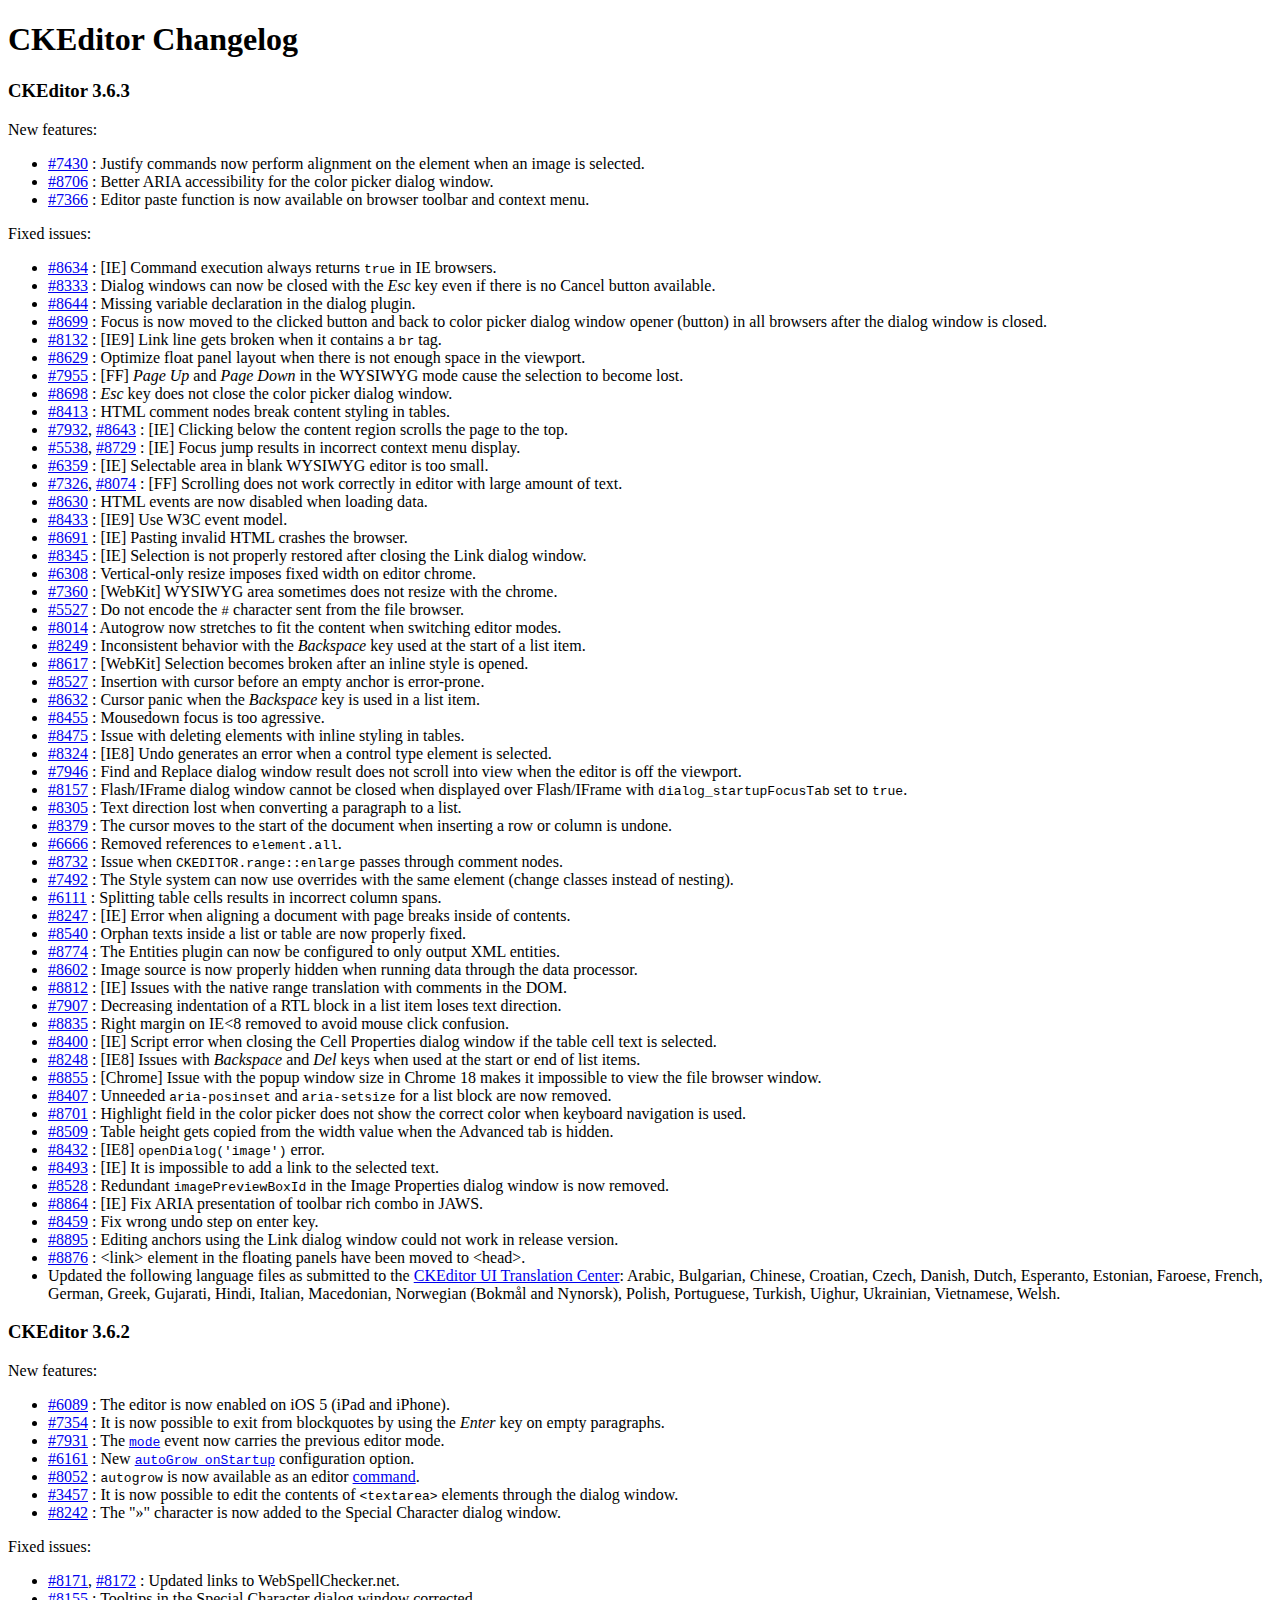
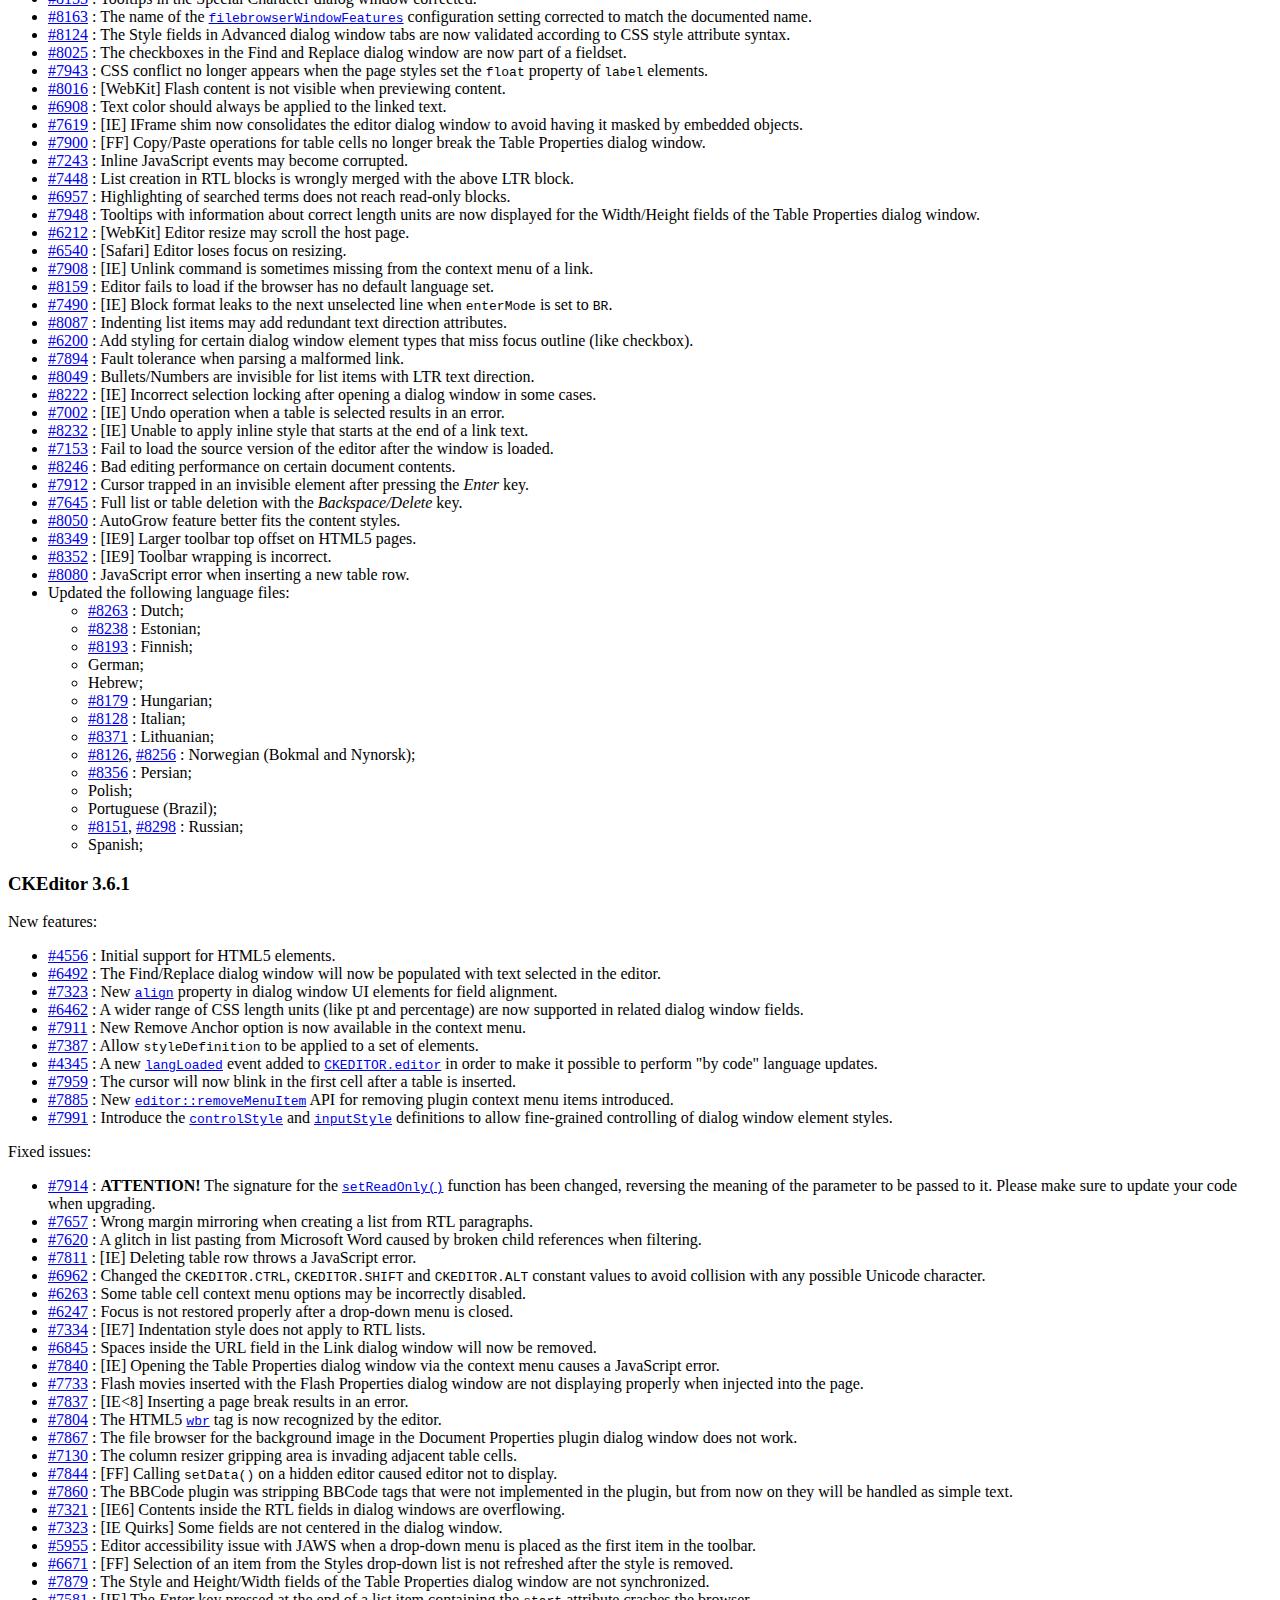
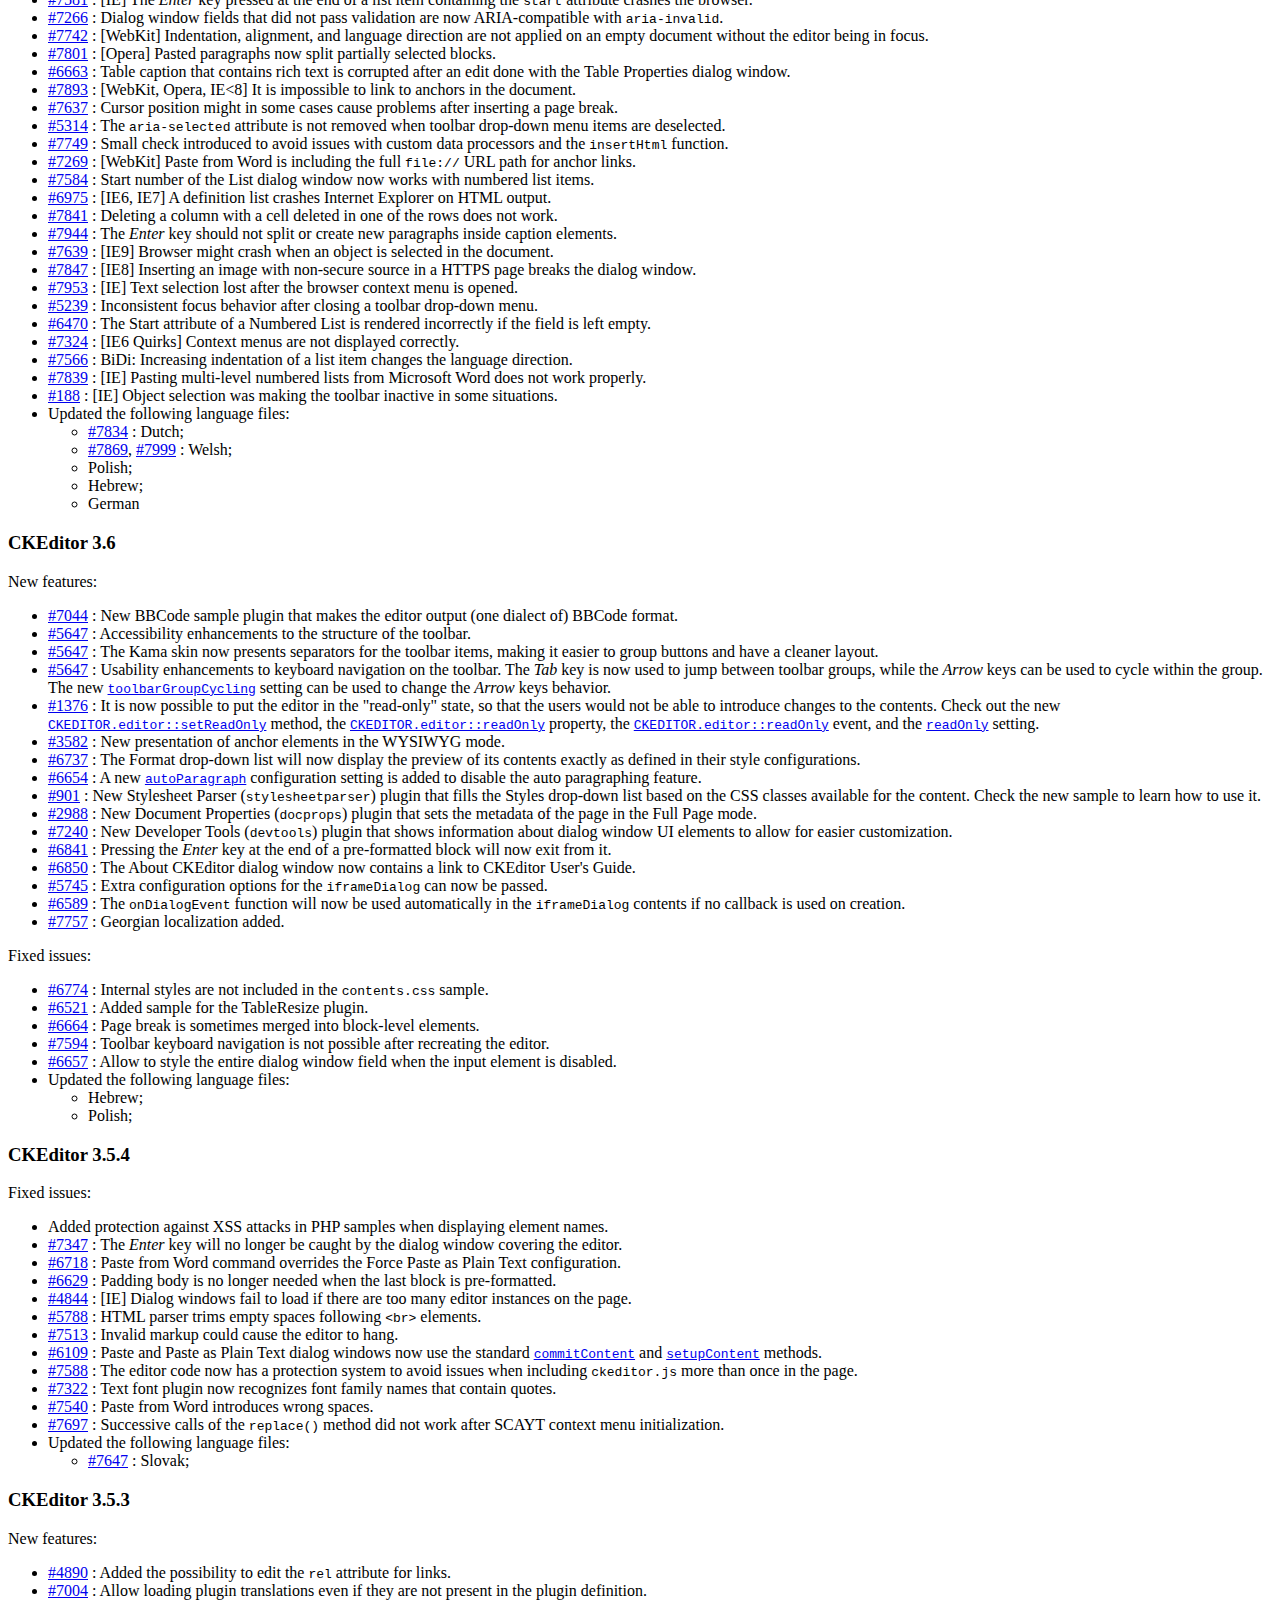
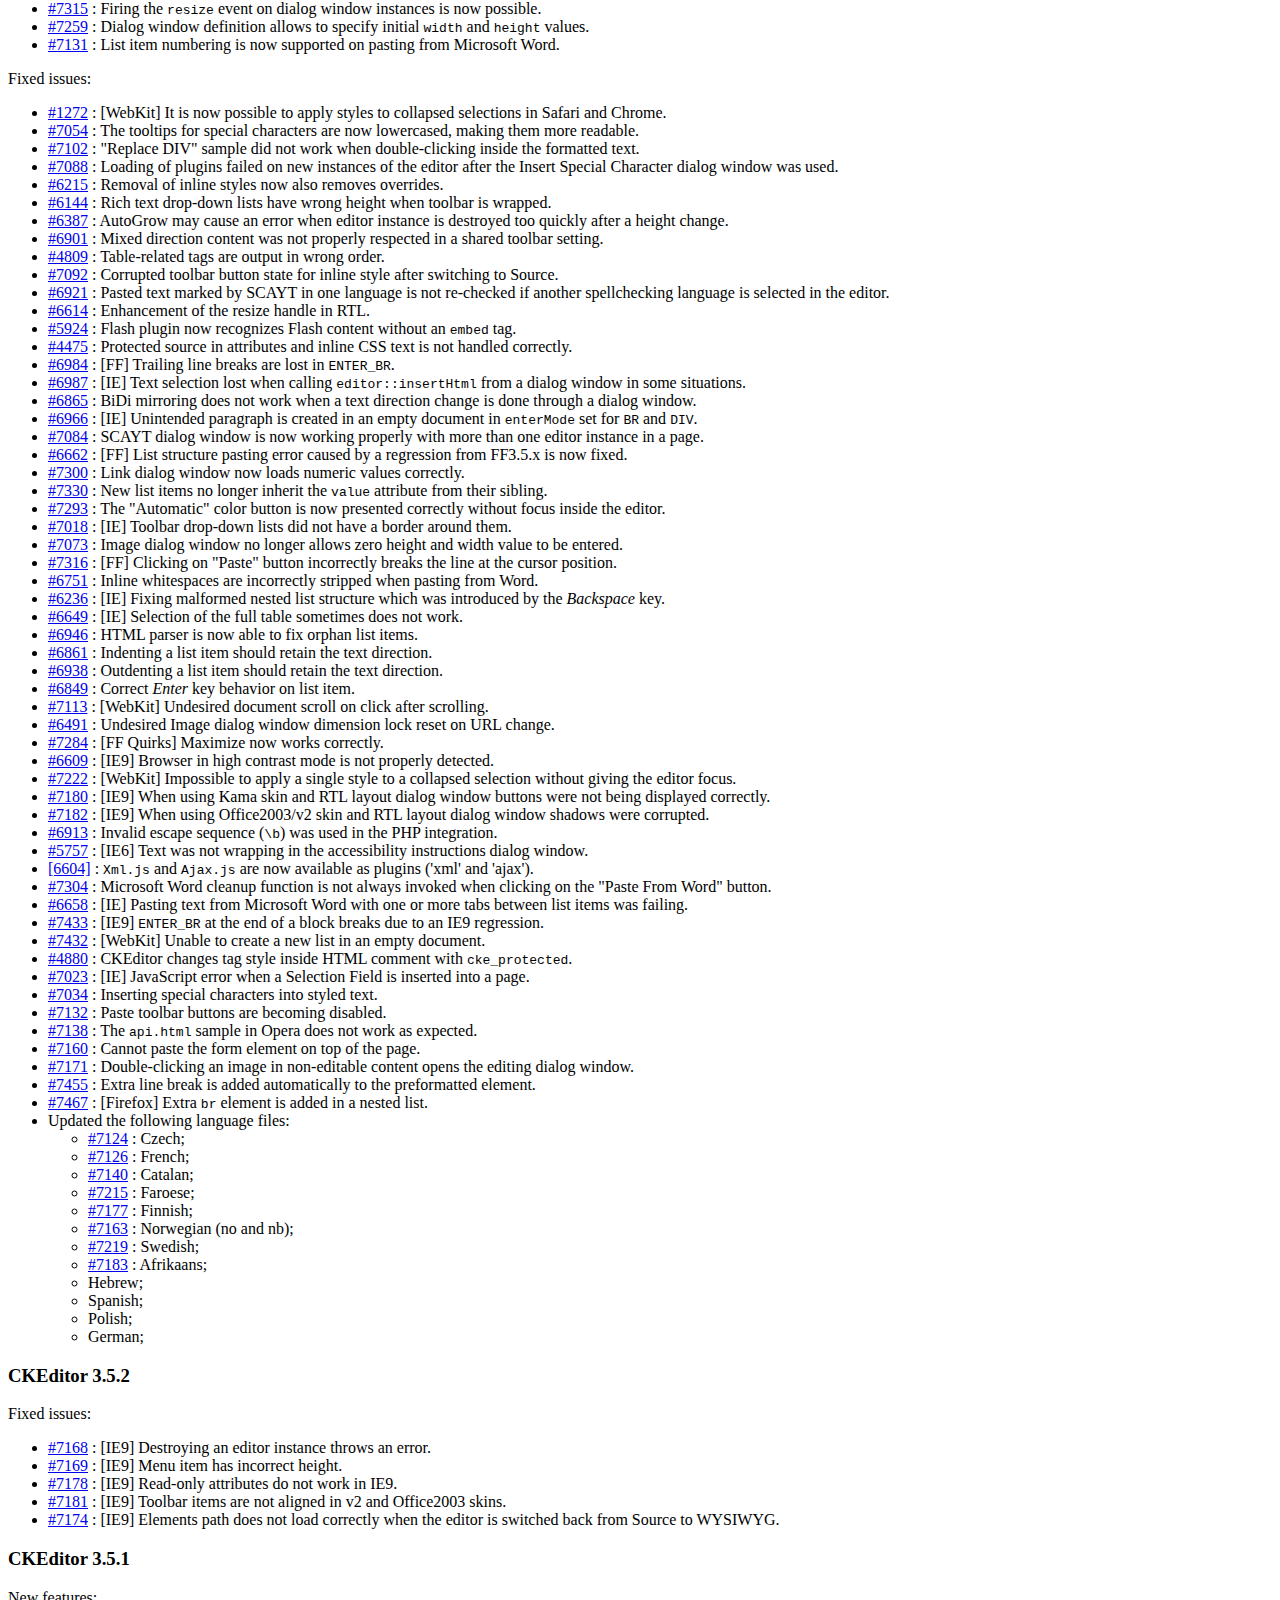
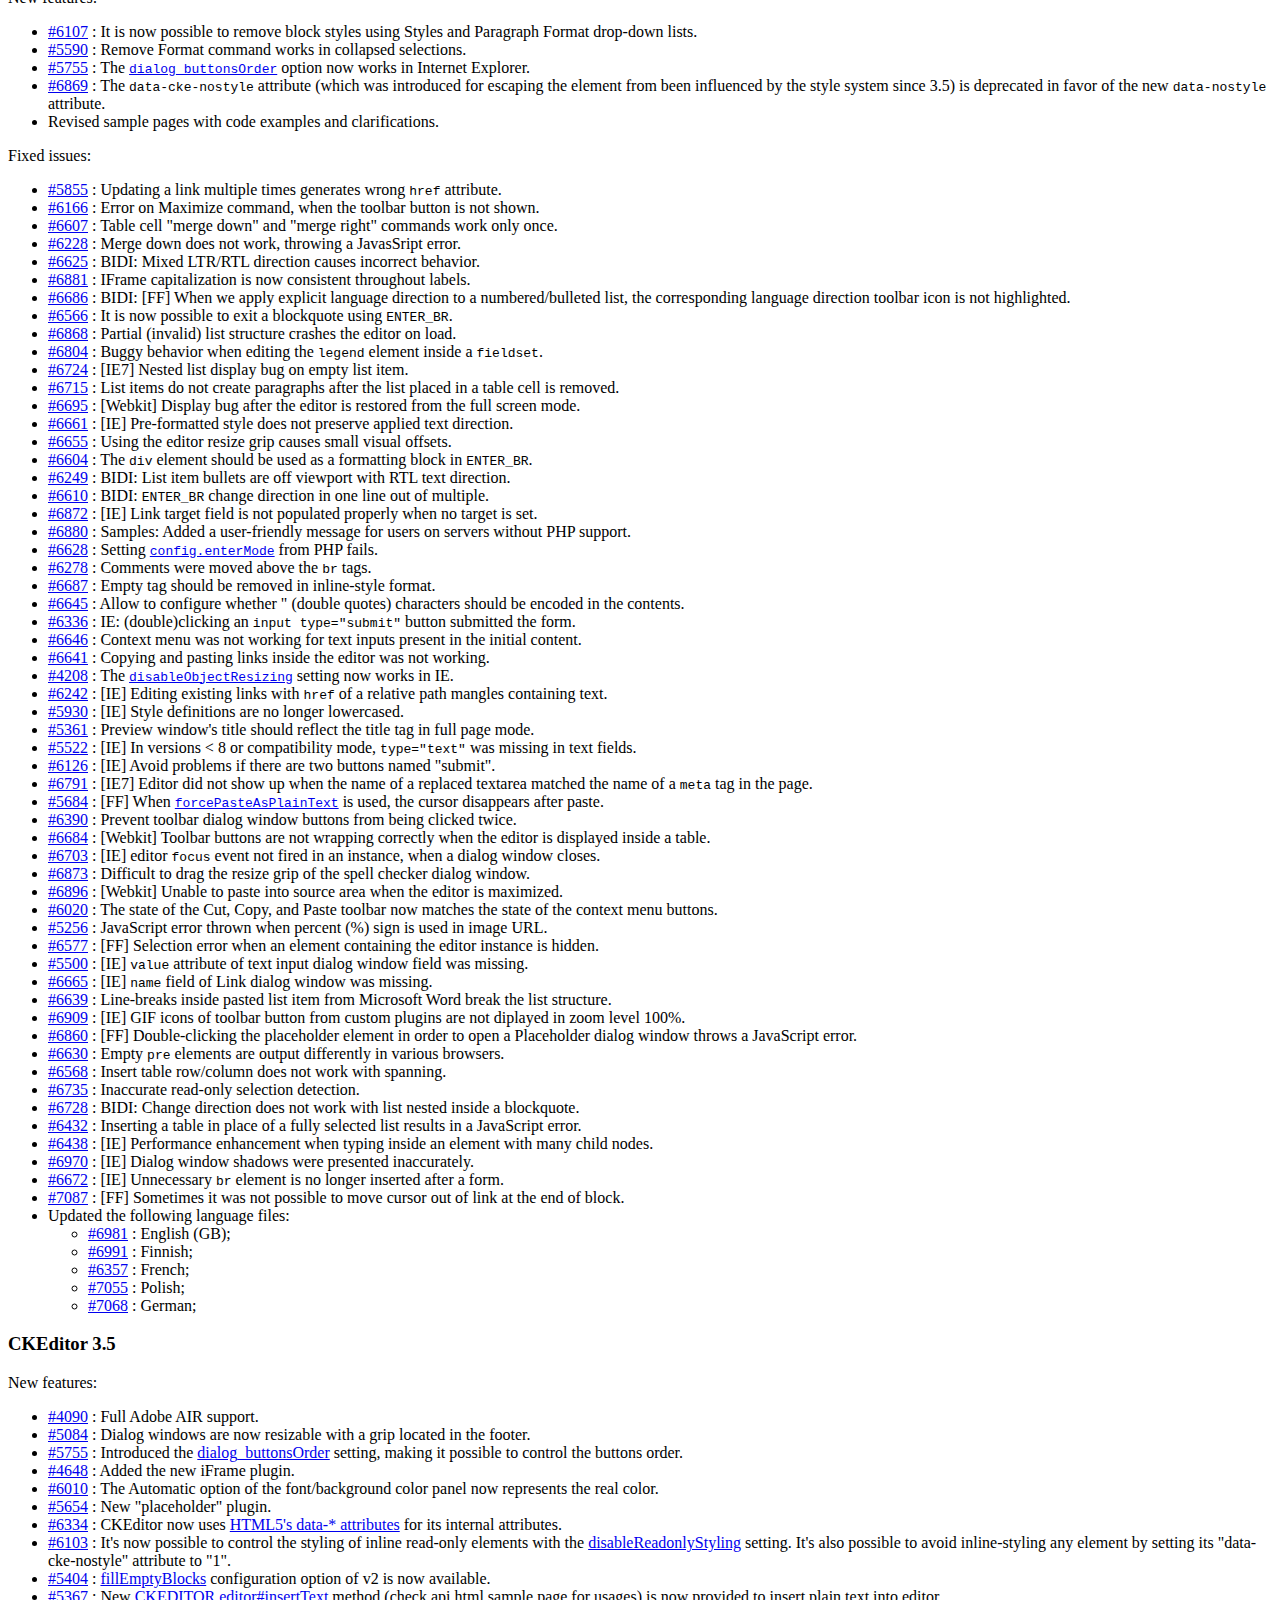
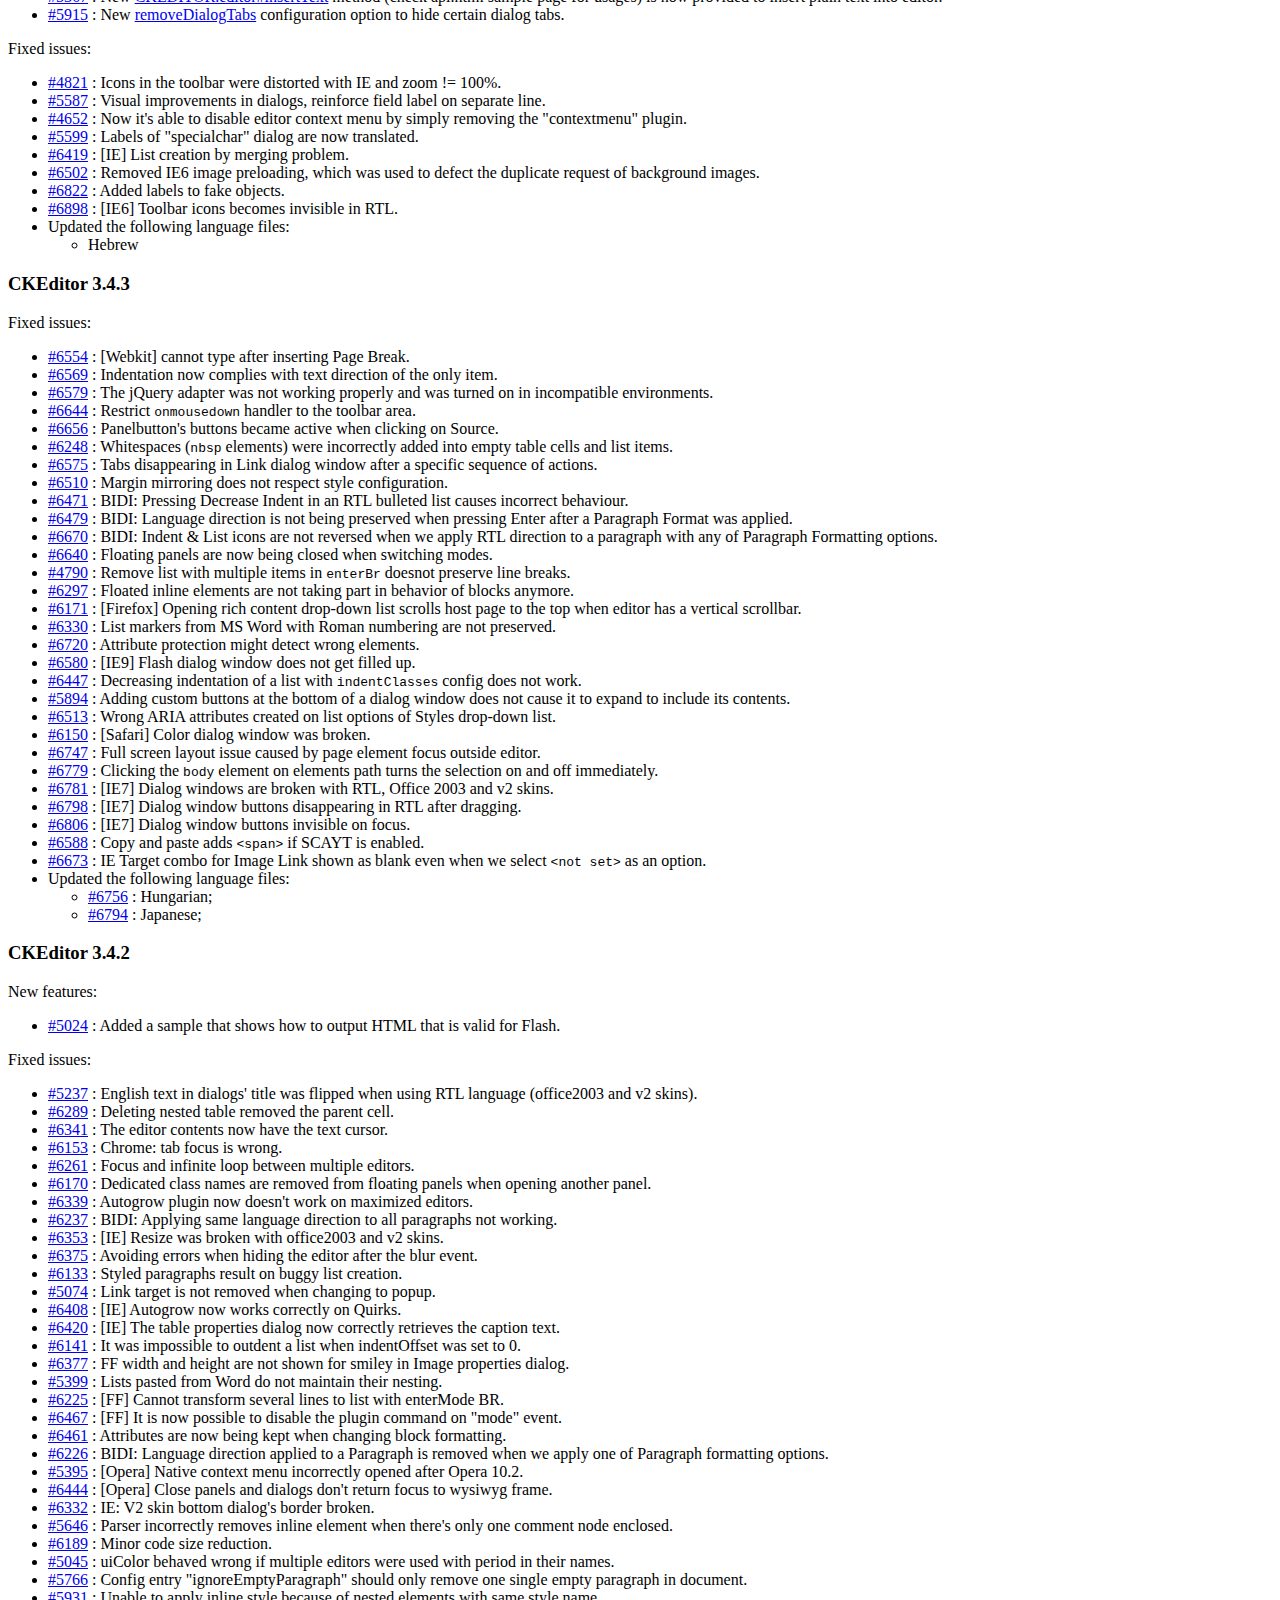
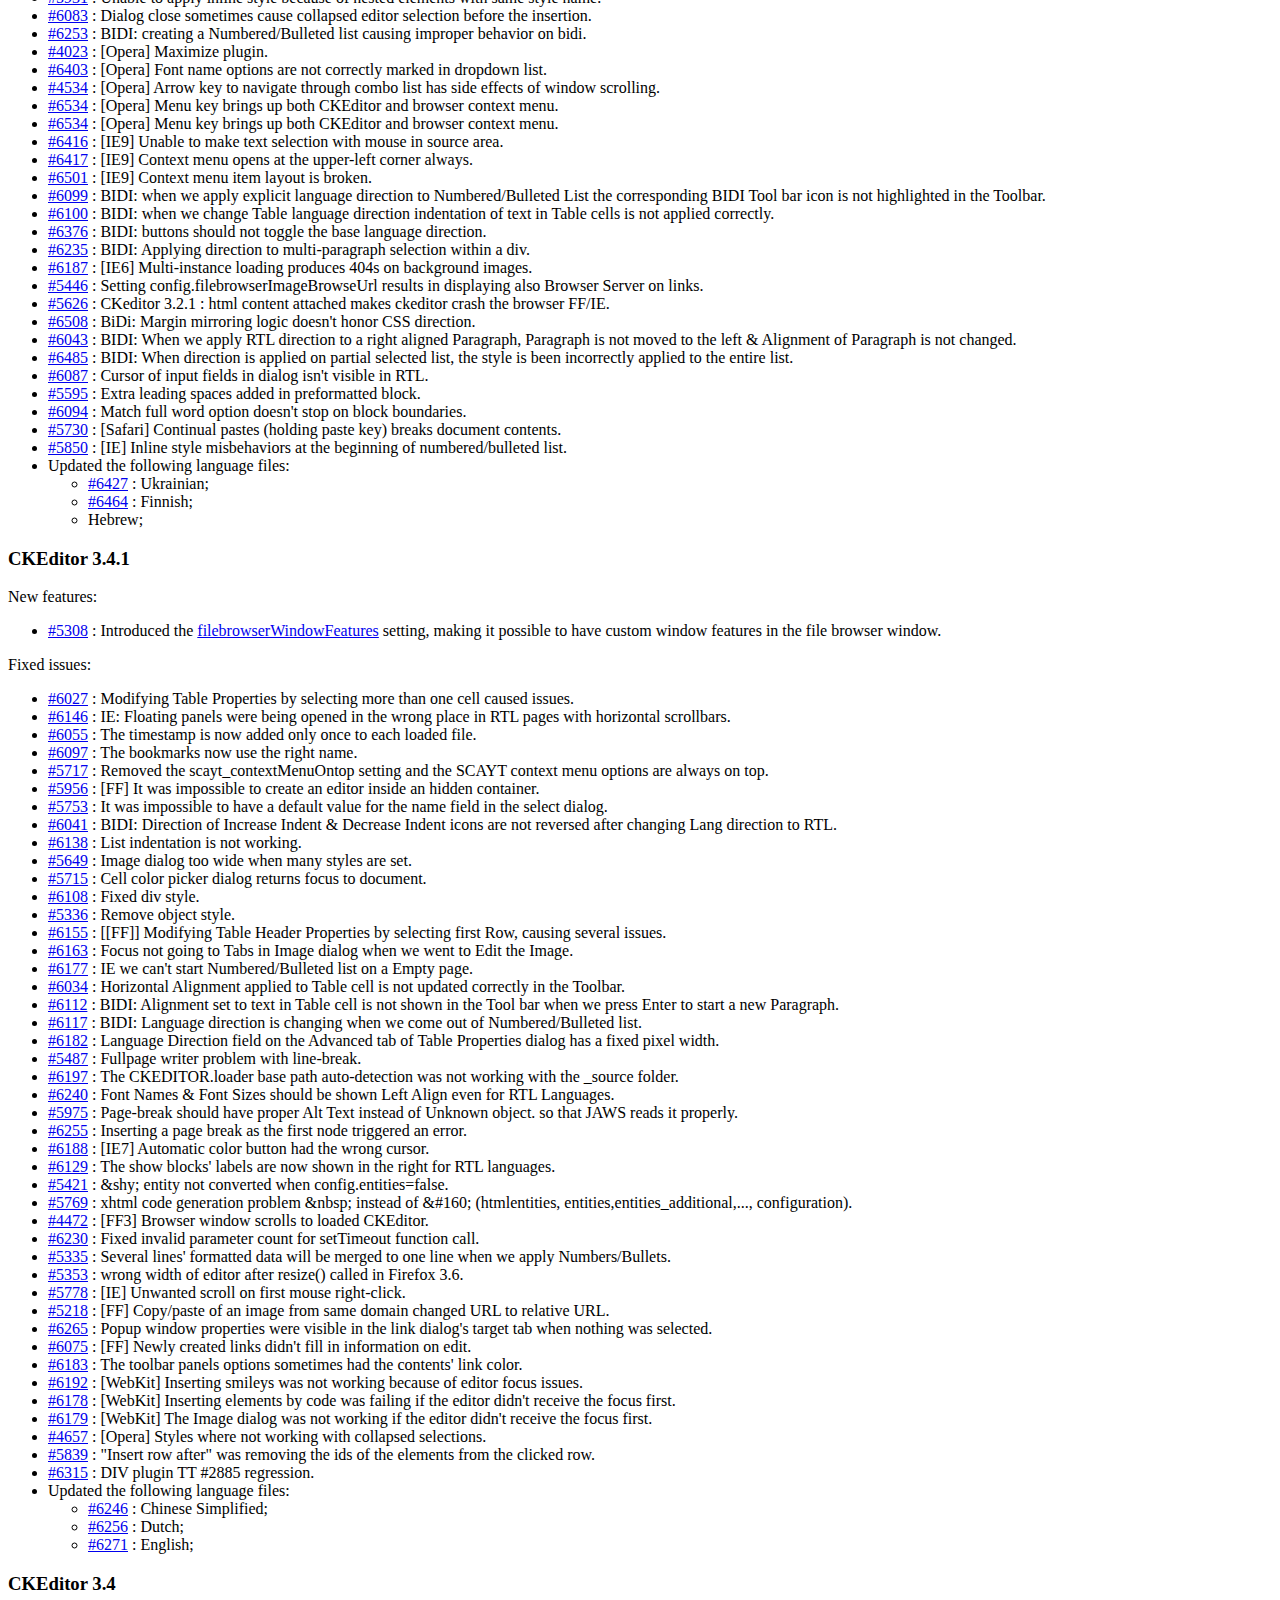
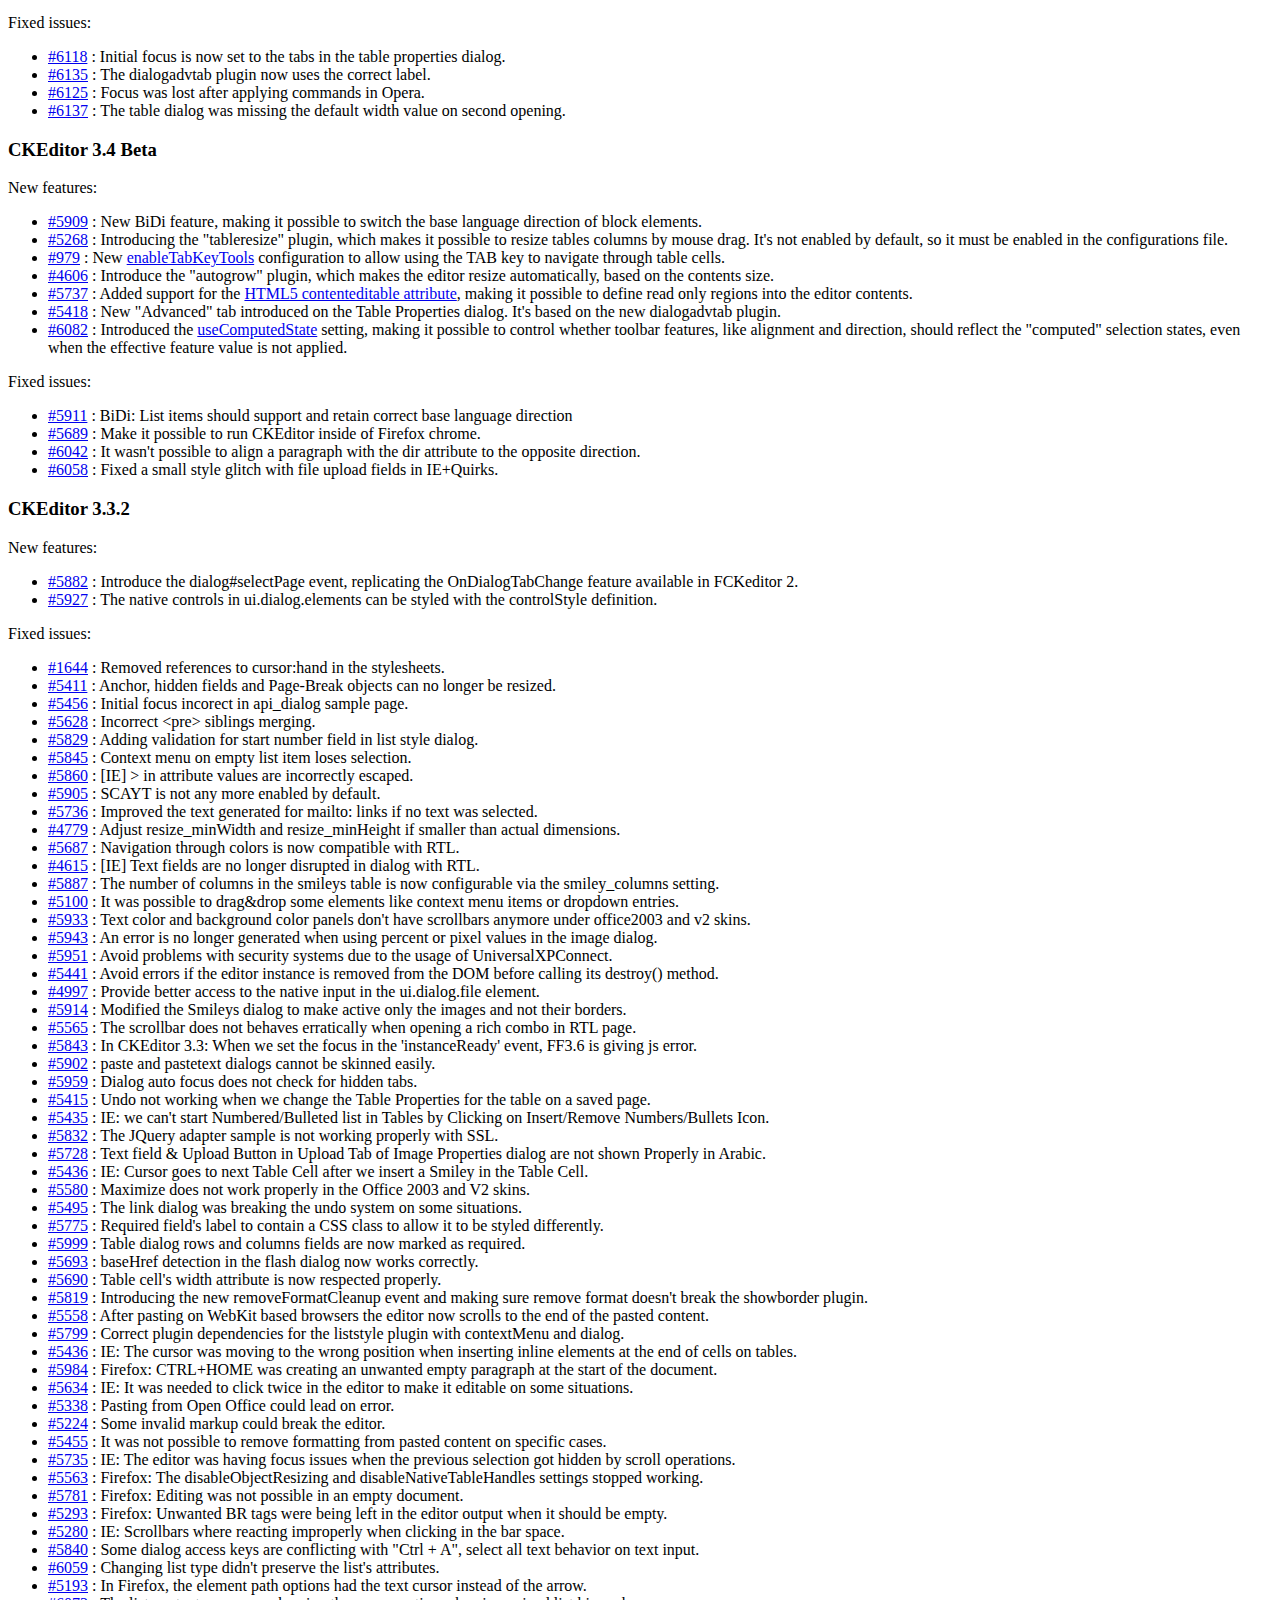
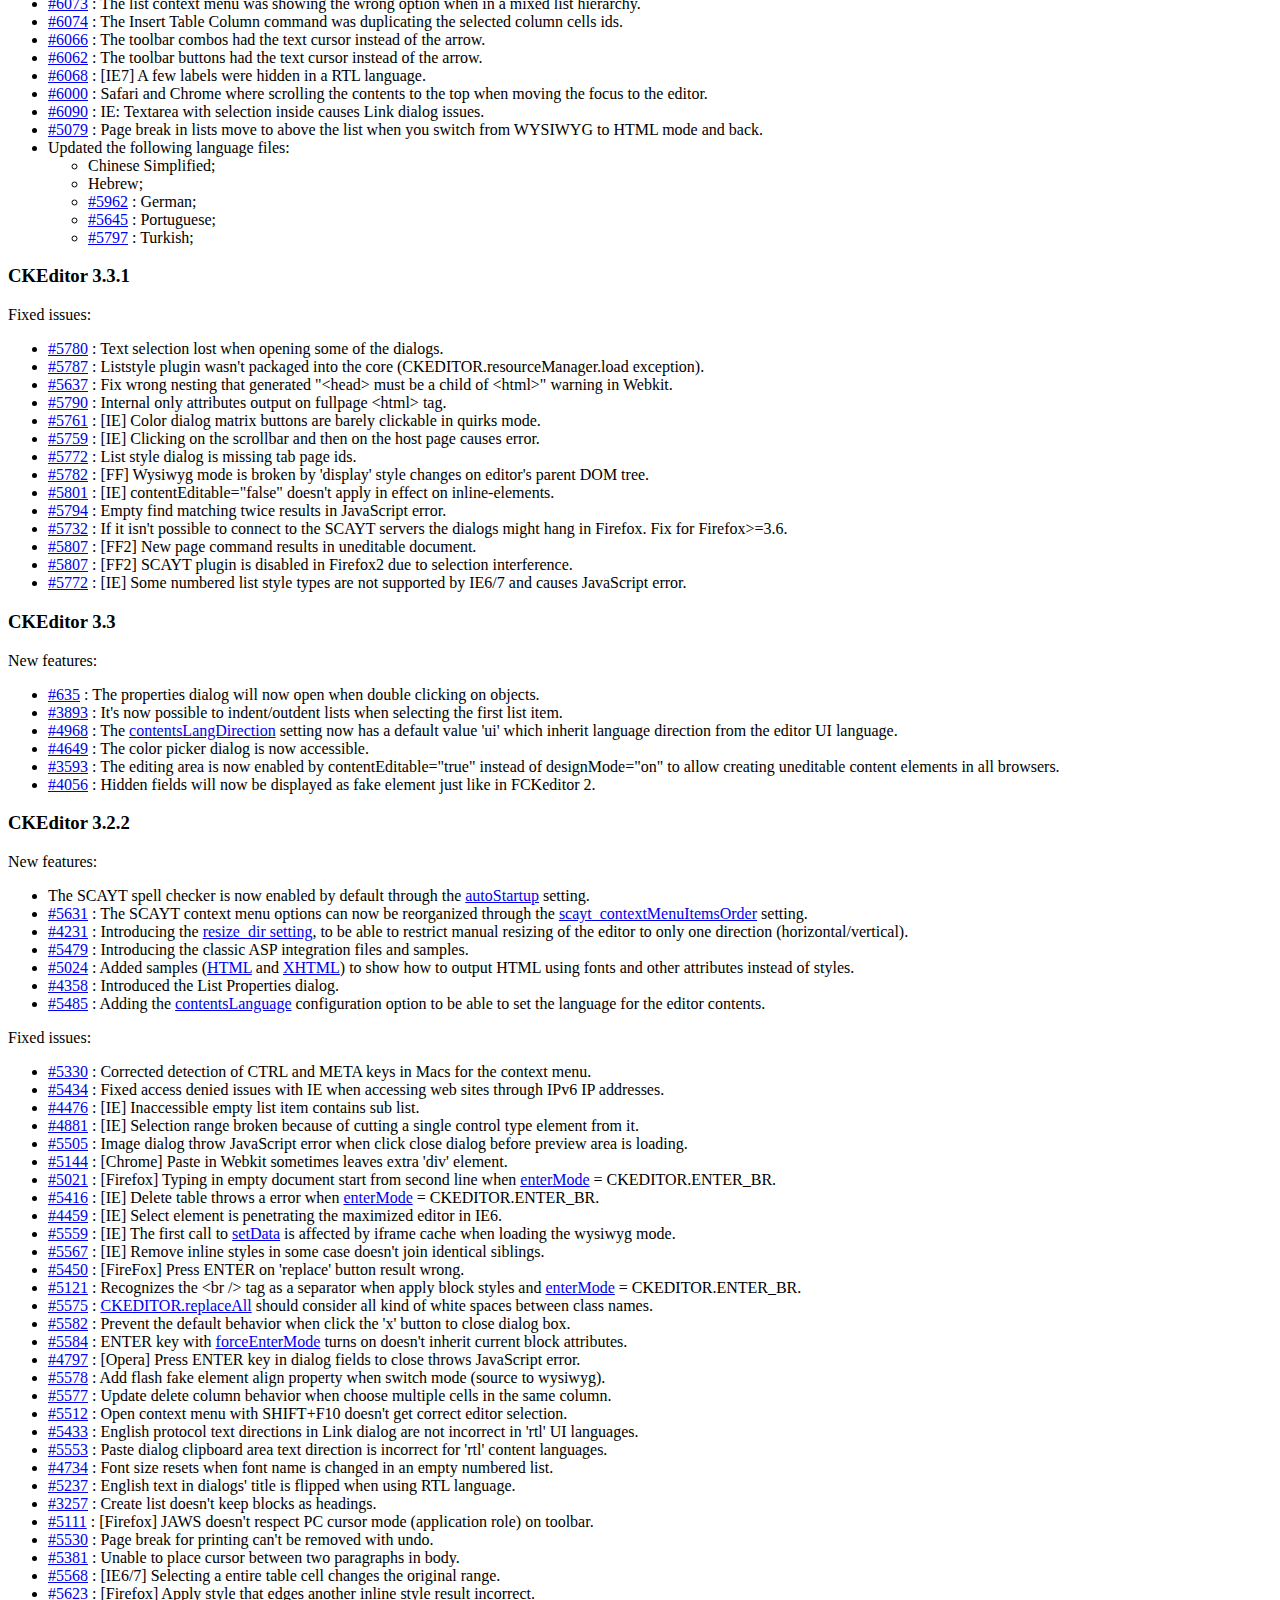
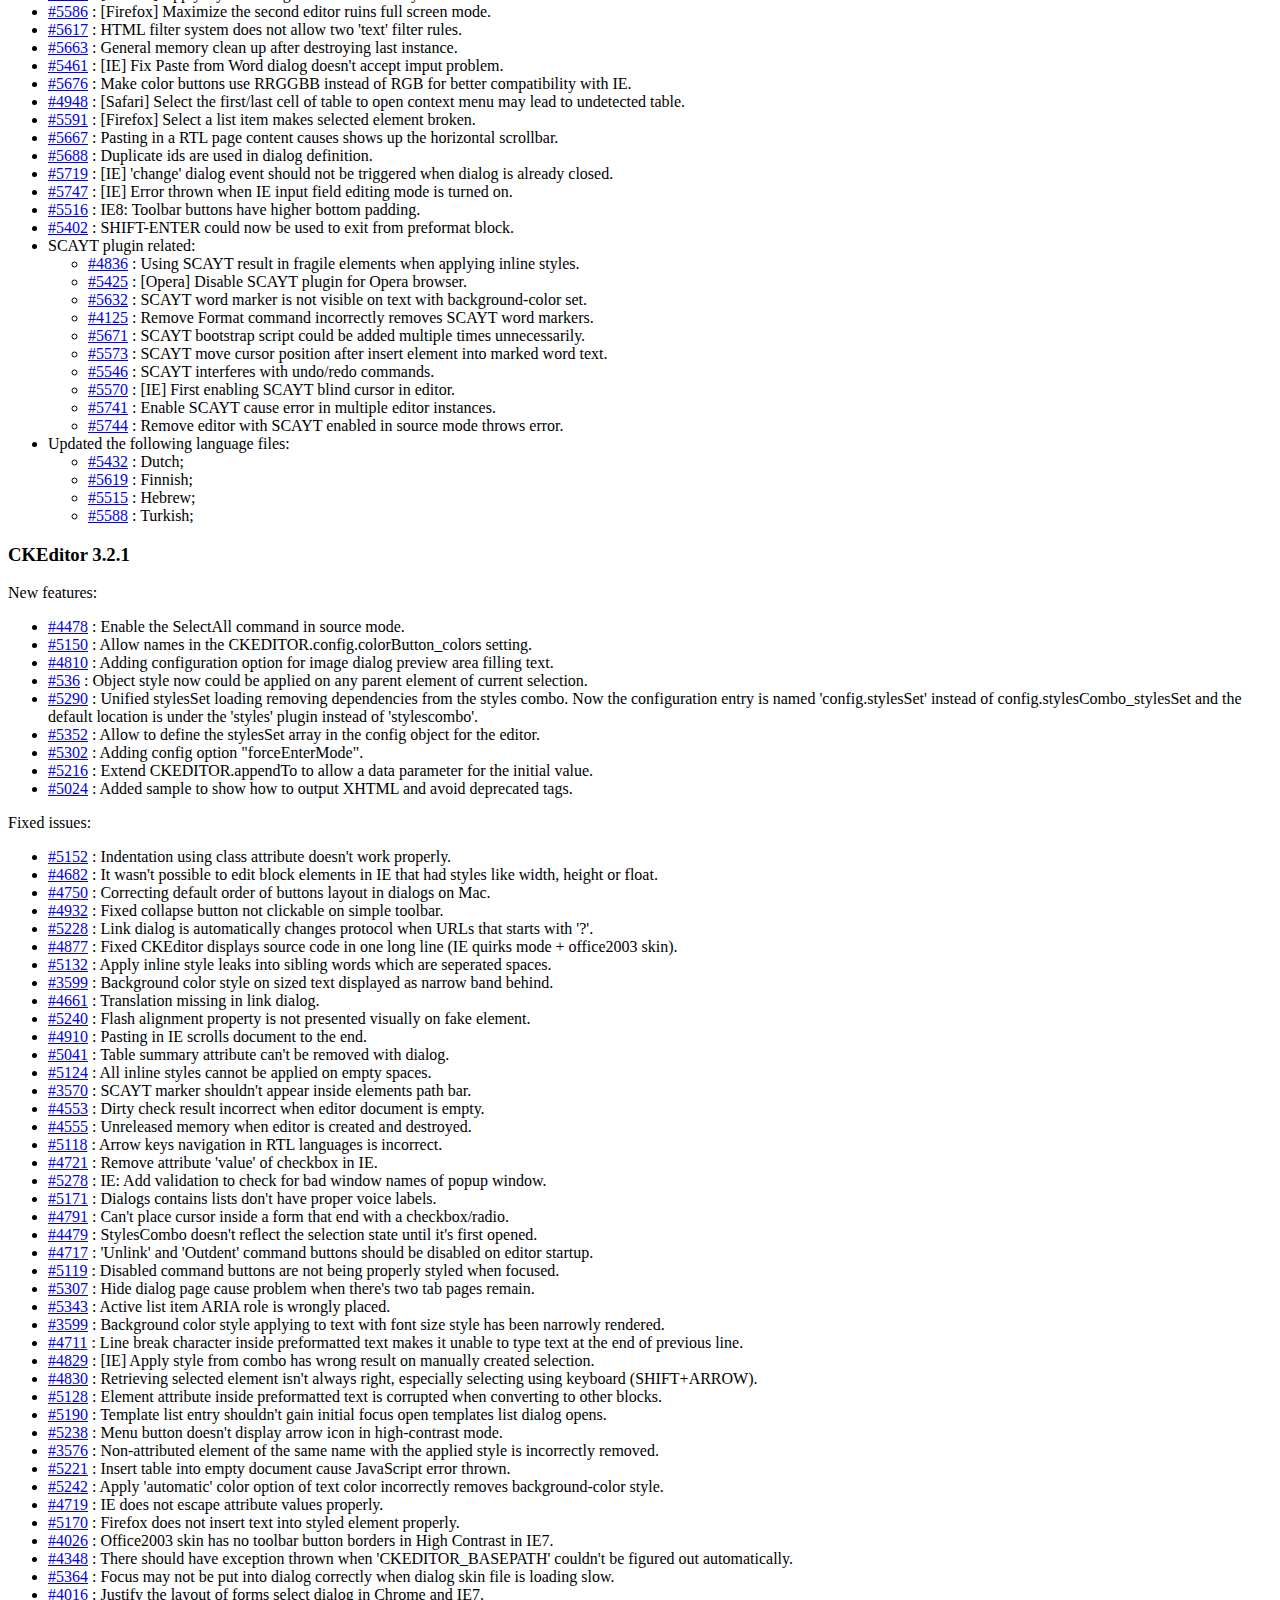
<file: public/ckeditor/CHANGES.html>
<!DOCTYPE html PUBLIC "-//W3C//DTD XHTML 1.0 Transitional//EN" "http://www.w3.org/TR/xhtml1/DTD/xhtml1-transitional.dtd">
<!--
Copyright (c) 2003-2012, CKSource - Frederico Knabben. All rights reserved.
For licensing, see LICENSE.html or http://ckeditor.com/license
-->
<html xmlns="http://www.w3.org/1999/xhtml">
<head>
	<title>Changelog &mdash; CKEditor</title>
	<meta http-equiv="content-type" content="text/html; charset=utf-8" />
	<style type="text/css">

#footer hr
{
	margin: 10px 0 15px 0;
	height: 1px;
	border: solid 1px gray;
	border-bottom: none;
}

#footer p
{
	margin: 0 10px 10px 10px;
	float: left;
}

#footer #copy
{
	float: right;
}

	</style>
</head>
<body>
	<h1>
		CKEditor Changelog
	</h1>
	<h3>
			CKEditor 3.6.3</h3>
	<p>
			New features:</p>
	<ul>
		<li><a href="http://dev.ckeditor.com/ticket/7430">#7430</a> : Justify commands now perform alignment on the element when an image is selected.</li>
		<li><a href="http://dev.ckeditor.com/ticket/8706">#8706</a> : Better ARIA accessibility for the color picker dialog window.</li>
		<li><a href="http://dev.ckeditor.com/ticket/7366">#7366</a> : Editor paste function is now available on browser toolbar and context menu.</li>
	</ul>
	<p>
			Fixed issues:</p>
	<ul>
		<li><a href="http://dev.ckeditor.com/ticket/8634">#8634</a> : [IE] Command execution always returns <code>true</code> in IE browsers.</li>
		<li><a href="http://dev.ckeditor.com/ticket/8333">#8333</a> : Dialog windows can now be closed with the <em>Esc</em> key even if there is no Cancel button available.</li>
		<li><a href="http://dev.ckeditor.com/ticket/8644">#8644</a> : Missing variable declaration in the dialog plugin.</li>
		<li><a href="http://dev.ckeditor.com/ticket/8699">#8699</a> : Focus is now moved to the clicked button and back to color picker dialog window opener (button) in all browsers after the dialog window is closed.</li>
		<li><a href="http://dev.ckeditor.com/ticket/8132">#8132</a> : [IE9] Link line gets broken when it contains a <code>br</code> tag.</li>
		<li><a href="http://dev.ckeditor.com/ticket/8629">#8629</a> : Optimize float panel layout when there is not enough space in the viewport.</li>
		<li><a href="http://dev.ckeditor.com/ticket/7955">#7955</a> : [FF] <em>Page Up</em> and <em>Page Down</em> in the WYSIWYG mode cause the selection to become lost.</li>
		<li><a href="http://dev.ckeditor.com/ticket/8698">#8698</a> : <em>Esc</em> key does not close the color picker dialog window.</li>
		<li><a href="http://dev.ckeditor.com/ticket/8413">#8413</a> : HTML comment nodes break content styling in tables.</li>
		<li><a href="http://dev.ckeditor.com/ticket/7932">#7932</a>, <a href="http://dev.ckeditor.com/ticket/8643">#8643</a> : [IE] Clicking below the content region scrolls the page to the top.</li>
		<li><a href="http://dev.ckeditor.com/ticket/5538">#5538</a>, <a href="http://dev.ckeditor.com/ticket/8729">#8729</a> : [IE] Focus jump results in incorrect context menu display.</li>
		<li><a href="http://dev.ckeditor.com/ticket/6359">#6359</a> : [IE] Selectable area in blank WYSIWYG editor is too small.</li>
		<li><a href="http://dev.ckeditor.com/ticket/7326">#7326</a>, <a href="http://dev.ckeditor.com/ticket/8074">#8074</a> : [FF] Scrolling does not work correctly in editor with large amount of text.</li>
		<li><a href="http://dev.ckeditor.com/ticket/8630">#8630</a> : HTML events are now disabled when loading data.</li>
		<li><a href="http://dev.ckeditor.com/ticket/8433">#8433</a> : [IE9] Use W3C event model.</li>
		<li><a href="http://dev.ckeditor.com/ticket/8691">#8691</a> : [IE] Pasting invalid HTML crashes the browser.</li>
		<li><a href="http://dev.ckeditor.com/ticket/8345">#8345</a> : [IE] Selection is not properly restored after closing the Link dialog window.</li>
		<li><a href="http://dev.ckeditor.com/ticket/6308">#6308</a> : Vertical-only resize imposes fixed width on editor chrome.</li>
		<li><a href="http://dev.ckeditor.com/ticket/7360">#7360</a> : [WebKit] WYSIWYG area sometimes does not resize with the chrome.</li>
		<li><a href="http://dev.ckeditor.com/ticket/5527">#5527</a> : Do not encode the <code>#</code> character sent from the file browser.</li>
		<li><a href="http://dev.ckeditor.com/ticket/8014">#8014</a> : Autogrow now stretches to fit the content when switching editor modes.</li>
		<li><a href="http://dev.ckeditor.com/ticket/8249">#8249</a> : Inconsistent behavior with the <em>Backspace</em> key used at the start of a list item.</li>
		<li><a href="http://dev.ckeditor.com/ticket/8617">#8617</a> : [WebKit] Selection becomes broken after an inline style is opened.</li>
		<li><a href="http://dev.ckeditor.com/ticket/8527">#8527</a> : Insertion with cursor before an empty anchor is error-prone.</li>
		<li><a href="http://dev.ckeditor.com/ticket/8632">#8632</a> : Cursor panic when the <em>Backspace</em> key is used in a list item.</li>
		<li><a href="http://dev.ckeditor.com/ticket/8455">#8455</a> : Mousedown focus is too agressive.</li>
		<li><a href="http://dev.ckeditor.com/ticket/8475">#8475</a> : Issue with deleting elements with inline styling in tables.</li>
		<li><a href="http://dev.ckeditor.com/ticket/8324">#8324</a> : [IE8] Undo generates an error when a control type element is selected.</li>
		<li><a href="http://dev.ckeditor.com/ticket/7946">#7946</a> : Find and Replace dialog window result does not scroll into view when the editor is off the viewport.</li>
		<li><a href="http://dev.ckeditor.com/ticket/8157">#8157</a> : Flash/IFrame dialog window cannot be closed when displayed over Flash/IFrame with <code>dialog_startupFocusTab</code> set to <code>true</code>.</li>
		<li><a href="http://dev.ckeditor.com/ticket/8305">#8305</a> : Text direction lost when converting a paragraph to a list.</li>
		<li><a href="http://dev.ckeditor.com/ticket/8379">#8379</a> : The cursor moves to the start of the document when inserting a row or column is undone.</li>
		<li><a href="http://dev.ckeditor.com/ticket/6666">#6666</a> : Removed references to <code>element.all</code>.</li>
		<li><a href="http://dev.ckeditor.com/ticket/8732">#8732</a> : Issue when <code>CKEDITOR.range::enlarge</code> passes through comment nodes.</li>
		<li><a href="http://dev.ckeditor.com/ticket/7492">#7492</a> : The Style system can now use overrides with the same element (change classes instead of nesting).</li>
		<li><a href="http://dev.ckeditor.com/ticket/6111">#6111</a> : Splitting table cells results in incorrect column spans.</li>
		<li><a href="http://dev.ckeditor.com/ticket/8247">#8247</a> : [IE] Error when aligning a document with page breaks inside of contents.</li>
		<li><a href="http://dev.ckeditor.com/ticket/8540">#8540</a> : Orphan texts inside a list or table are now properly fixed.</li>
		<li><a href="http://dev.ckeditor.com/ticket/8774">#8774</a> : The Entities plugin can now be configured to only output XML entities.</li>
		<li><a href="http://dev.ckeditor.com/ticket/8602">#8602</a> : Image source is now properly hidden when running data through the data processor.</li>
		<li><a href="http://dev.ckeditor.com/ticket/8812">#8812</a> : [IE] Issues with the native range translation with comments in the DOM.</li>
		<li><a href="http://dev.ckeditor.com/ticket/7907">#7907</a> : Decreasing indentation of a RTL block in a list item loses text direction.</li>
		<li><a href="http://dev.ckeditor.com/ticket/8835">#8835</a> : Right margin on IE&lt;8 removed to avoid mouse click confusion.</li>
		<li><a href="http://dev.ckeditor.com/ticket/8400">#8400</a> : [IE] Script error when closing the Cell Properties dialog window if the table cell text is selected.</li>
		<li><a href="http://dev.ckeditor.com/ticket/8248">#8248</a> : [IE8] Issues with <em>Backspace</em> and <em>Del</em> keys when used at the start or end of list items.</li>
		<li><a href="http://dev.ckeditor.com/ticket/8855">#8855</a> : [Chrome] Issue with the popup window size in Chrome 18 makes it impossible to view the file browser window.</li>
		<li><a href="http://dev.ckeditor.com/ticket/8407">#8407</a> : Unneeded <code>aria-posinset</code> and <code>aria-setsize</code> for a list block are now removed.</li>
		<li><a href="http://dev.ckeditor.com/ticket/8701">#8701</a> : Highlight field in the color picker does not show the correct color when keyboard navigation is used.</li>
		<li><a href="http://dev.ckeditor.com/ticket/8509">#8509</a> : Table height gets copied from the width value when the Advanced tab is hidden.</li>
		<li><a href="http://dev.ckeditor.com/ticket/8432">#8432</a> : [IE8] <code>openDialog('image')</code> error.</li>
		<li><a href="http://dev.ckeditor.com/ticket/8493">#8493</a> : [IE] It is impossible to add a link to the selected text.</li>
		<li><a href="http://dev.ckeditor.com/ticket/8528">#8528</a> : Redundant <code>imagePreviewBoxId</code> in the Image Properties dialog window is now removed.</li>
		<li><a href="http://dev.ckeditor.com/ticket/8864">#8864</a> : [IE] Fix ARIA presentation of toolbar rich combo in JAWS.</li>
		<li><a href="http://dev.ckeditor.com/ticket/8459">#8459</a> : Fix wrong undo step on enter key.</li>
		<li><a href="http://dev.ckeditor.com/ticket/8895">#8895</a> : Editing anchors using the Link dialog window could not work in release version.</li>
		<li><a href="http://dev.ckeditor.com/ticket/8876">#8876</a> : &lt;link&gt; element in the floating panels have been moved to &lt;head&gt;.</li>
		<li>Updated the following language files as submitted to the <a href="https://www.transifex.net/projects/p/ckeditor/">CKEditor UI Translation Center</a>: Arabic, Bulgarian, Chinese, Croatian, Czech, Danish, Dutch, Esperanto, Estonian, Faroese, French, German, Greek, Gujarati, Hindi, Italian, Macedonian, Norwegian (Bokmål and Nynorsk), Polish, Portuguese, Turkish, Uighur, Ukrainian, Vietnamese, Welsh.</li>
	</ul>
	<h3>
			CKEditor 3.6.2</h3>
	<p>
			New features:</p>
	<ul>
		<li><a href="http://dev.ckeditor.com/ticket/6089">#6089</a> : The editor is now enabled on iOS 5 (iPad and iPhone).</li>
		<li><a href="http://dev.ckeditor.com/ticket/6089">#7354</a> : It is now possible to exit from blockquotes by using the <em>Enter</em> key on empty paragraphs.</li>
		<li><a href="http://dev.ckeditor.com/ticket/7931">#7931</a> : The <code><a href="http://docs.cksource.com/ckeditor_api/symbols/CKEDITOR.editor.html#event:mode">mode</a></code> event now carries the previous editor mode.</li>
		<li><a href="http://dev.ckeditor.com/ticket/6161">#6161</a> : New <code><a href="http://docs.cksource.com/ckeditor_api/symbols/CKEDITOR.config.html#.autoGrow_onStartup">autoGrow_onStartup</a></code> configuration option.</li>
		<li><a href="http://dev.ckeditor.com/ticket/8052">#8052</a> : <code>autogrow</code> is now available as an editor <a href="http://docs.cksource.com/ckeditor_api/symbols/CKEDITOR.editor.html#execCommand">command</a>.</li>
		<li><a href="http://dev.ckeditor.com/ticket/3457">#3457</a> : It is now possible to edit the contents of <code>&lt;textarea&gt;</code> elements through the dialog window.</li>
		<li><a href="http://dev.ckeditor.com/ticket/8242">#8242</a> : The "&raquo;" character is now added to the Special Character dialog window.</li>
	</ul>
	<p>
			Fixed issues:</p>
	<ul>
		<li><a href="http://dev.ckeditor.com/ticket/8171">#8171</a>, <a href="http://dev.ckeditor.com/ticket/8172">#8172</a> : Updated links to WebSpellChecker.net.</li>
		<li><a href="http://dev.ckeditor.com/ticket/8155">#8155</a> : Tooltips in the Special Character dialog window corrected.</li>
		<li><a href="http://dev.ckeditor.com/ticket/8163">#8163</a> : The name of the <code><a href="http://docs.cksource.com/ckeditor_api/symbols/CKEDITOR.config.html#.filebrowserWindowFeatures">filebrowserWindowFeatures</a></code> configuration setting corrected to match the documented name.</li>
		<li><a href="http://dev.ckeditor.com/ticket/8124">#8124</a> : The Style fields in Advanced dialog window tabs are now validated according to CSS style attribute syntax.</li>
		<li><a href="http://dev.ckeditor.com/ticket/8025">#8025</a> : The checkboxes in the Find and Replace dialog window are now part of a fieldset.</li>
		<li><a href="http://dev.ckeditor.com/ticket/7943">#7943</a> : CSS conflict no longer appears when the page styles set the <code>float</code> property of <code>label</code> elements.</li>
		<li><a href="http://dev.ckeditor.com/ticket/8016">#8016</a> : [WebKit] Flash content is not visible when previewing content.</li>
		<li><a href="http://dev.ckeditor.com/ticket/6908">#6908</a> : Text color should always be applied to the linked text.</li>
		<li><a href="http://dev.ckeditor.com/ticket/7619">#7619</a> : [IE] IFrame shim now consolidates the editor dialog window to avoid having it masked by embedded objects.</li>
		<li><a href="http://dev.ckeditor.com/ticket/7900">#7900</a> : [FF] Copy/Paste operations for table cells no longer break the Table Properties dialog window.</li>
		<li><a href="http://dev.ckeditor.com/ticket/7243">#7243</a> : Inline JavaScript events may become corrupted.</li>
		<li><a href="http://dev.ckeditor.com/ticket/7448">#7448</a> : List creation in RTL blocks is wrongly merged with the above LTR block.</li>
		<li><a href="http://dev.ckeditor.com/ticket/6957">#6957</a> : Highlighting of searched terms does not reach read-only blocks.</li>
		<li><a href="http://dev.ckeditor.com/ticket/7948">#7948</a> : Tooltips with information about correct length units are now displayed for the Width/Height fields of the Table Properties dialog window.</li>
		<li><a href="http://dev.ckeditor.com/ticket/6212">#6212</a> : [WebKit] Editor resize may scroll the host page.</li>
		<li><a href="http://dev.ckeditor.com/ticket/6540">#6540</a> : [Safari] Editor loses focus on resizing.</li>
		<li><a href="http://dev.ckeditor.com/ticket/7908">#7908</a> : [IE] Unlink command is sometimes missing from the context menu of a link.</li>
		<li><a href="http://dev.ckeditor.com/ticket/8159">#8159</a> : Editor fails to load if the browser has no default language set.</li>
		<li><a href="http://dev.ckeditor.com/ticket/7490">#7490</a> : [IE] Block format leaks to the next unselected line when <code>enterMode</code> is set to <code>BR</code>.</li>
		<li><a href="http://dev.ckeditor.com/ticket/8087">#8087</a> : Indenting list items may add redundant text direction attributes.</li>
		<li><a href="http://dev.ckeditor.com/ticket/6200">#6200</a> : Add styling for certain dialog window element types that miss focus outline (like checkbox).</li>
		<li><a href="http://dev.ckeditor.com/ticket/7894">#7894</a> : Fault tolerance when parsing a malformed link.</li>
		<li><a href="http://dev.ckeditor.com/ticket/8049">#8049</a> : Bullets/Numbers are invisible for list items with LTR text direction.</li>
		<li><a href="http://dev.ckeditor.com/ticket/8222">#8222</a> : [IE] Incorrect selection locking after opening a dialog window in some cases.</li>
		<li><a href="http://dev.ckeditor.com/ticket/7002">#7002</a> : [IE] Undo operation when a table is selected results in an error.</li>
		<li><a href="http://dev.ckeditor.com/ticket/8232">#8232</a> : [IE] Unable to apply inline style that starts at the end of a link text.</li>
		<li><a href="http://dev.ckeditor.com/ticket/7153">#7153</a> : Fail to load the source version of the editor after the window is loaded.</li>
		<li><a href="http://dev.ckeditor.com/ticket/8246">#8246</a> : Bad editing performance on certain document contents.</li>
		<li><a href="http://dev.ckeditor.com/ticket/7912">#7912</a> : Cursor trapped in an invisible element after pressing the <em>Enter</em> key.</li>
		<li><a href="http://dev.ckeditor.com/ticket/7645">#7645</a> : Full list or table deletion with the <em>Backspace/Delete</em> key.</li>
		<li><a href="http://dev.ckeditor.com/ticket/8050">#8050</a> : AutoGrow feature better fits the content styles.</li>
		<li><a href="http://dev.ckeditor.com/ticket/8349">#8349</a> : [IE9] Larger toolbar top offset on HTML5 pages.</li>
		<li><a href="http://dev.ckeditor.com/ticket/8352">#8352</a> : [IE9] Toolbar wrapping is incorrect.</li>
		<li><a href="http://dev.ckeditor.com/ticket/8080">#8080</a> : JavaScript error when inserting a new table row.</li>
		<li>Updated the following language files:<ul>
			<li><a href="http://dev.ckeditor.com/ticket/8263">#8263</a> : Dutch;</li>
			<li><a href="http://dev.ckeditor.com/ticket/8238">#8238</a> : Estonian;</li>
			<li><a href="http://dev.ckeditor.com/ticket/8193">#8193</a> : Finnish;</li>
			<li>German;</li>
			<li>Hebrew;</li>
			<li><a href="http://dev.ckeditor.com/ticket/8179">#8179</a> : Hungarian;</li>
			<li><a href="http://dev.ckeditor.com/ticket/8128">#8128</a> : Italian;</li>
			<li><a href="http://dev.ckeditor.com/ticket/8371">#8371</a> : Lithuanian;</li>
			<li><a href="http://dev.ckeditor.com/ticket/8126">#8126</a>, <a href="http://dev.ckeditor.com/ticket/8256">#8256</a> : Norwegian (Bokmal and Nynorsk);</li>
			<li><a href="http://dev.ckeditor.com/ticket/8356">#8356</a> : Persian;</li>
			<li>Polish;</li>
			<li>Portuguese (Brazil);</li>
			<li><a href="http://dev.ckeditor.com/ticket/8151">#8151</a>, <a href="http://dev.ckeditor.com/ticket/8298">#8298</a> : Russian;</li>
			<li>Spanish;</li>
		</ul></li>
	</ul>
	<h3>
			CKEditor 3.6.1</h3>
	<p>
			New features:</p>
	<ul>
		<li><a href="http://dev.ckeditor.com/ticket/4556">#4556</a> : Initial support for HTML5 elements.</li>
		<li><a href="http://dev.ckeditor.com/ticket/6492">#6492</a> : The Find/Replace dialog window will now be populated with text selected in the editor.</li>
		<li><a href="http://dev.ckeditor.com/ticket/7323">#7323</a> : New <code><a href="http://docs.cksource.com/ckeditor_api/symbols/CKEDITOR.dialog.definition.uiElement.html#align">align</a></code> property in dialog window UI elements for field alignment.</li>
		<li><a href="http://dev.ckeditor.com/ticket/6462">#6462</a> : A wider range of CSS length units (like pt and percentage) are now supported in related dialog window fields.</li>
		<li><a href="http://dev.ckeditor.com/ticket/7911">#7911</a> : New Remove Anchor option is now available in the context menu.</li>
		<li><a href="http://dev.ckeditor.com/ticket/7387">#7387</a> : Allow <code>styleDefinition</code> to be applied to a set of elements.</li>
		<li><a href="http://dev.ckeditor.com/ticket/4345">#4345</a> : A new <code><a href="http://docs.cksource.com/ckeditor_api/symbols/CKEDITOR.editor.html#event:langLoaded">langLoaded</a></code> event added to <code><a href="http://docs.cksource.com/ckeditor_api/symbols/CKEDITOR.editor.html">CKEDITOR.editor</a></code> in order to make it possible to perform "by code" language updates.</li>
		<li><a href="http://dev.ckeditor.com/ticket/7959">#7959</a> : The cursor will now blink in the first cell after a table is inserted.</li>
		<li><a href="http://dev.ckeditor.com/ticket/7885">#7885</a> : New <code><a href="http://docs.cksource.com/ckeditor_api/symbols/CKEDITOR.editor.html#removeMenuItem">editor::removeMenuItem</a></code> API for removing plugin context menu items introduced.</li>
		<li><a href="http://dev.ckeditor.com/ticket/7991">#7991</a> : Introduce the <code><a href="http://docs.cksource.com/ckeditor_api/symbols/CKEDITOR.dialog.definition.labeledElement.html#controlStyle">controlStyle</a></code> and <code><a href="http://docs.cksource.com/ckeditor_api/symbols/CKEDITOR.dialog.definition.labeledElement.html#inputStyle">inputStyle</a></code> definitions to allow fine-grained controlling of dialog window element styles.</li>
	</ul>
	<p>
			Fixed issues:</p>
	<ul>
		<li><a href="http://dev.ckeditor.com/ticket/7914">#7914</a> : <strong>ATTENTION!</strong> The signature for the <code><a href="http://docs.cksource.com/ckeditor_api/symbols/CKEDITOR.editor.html#setReadOnly">setReadOnly()</a></code> function has been changed, reversing the meaning of the parameter to be passed to it. Please make sure to update your code when upgrading.</li>
		<li><a href="http://dev.ckeditor.com/ticket/7657">#7657</a> : Wrong margin mirroring when creating a list from RTL paragraphs.</li>
		<li><a href="http://dev.ckeditor.com/ticket/7620">#7620</a> : A glitch in list pasting from Microsoft Word caused by broken child references when filtering.</li>
		<li><a href="http://dev.ckeditor.com/ticket/7811">#7811</a> : [IE] Deleting table row throws a JavaScript error.</li>
		<li><a href="http://dev.ckeditor.com/ticket/6962">#6962</a> : Changed the <code>CKEDITOR.CTRL</code>, <code>CKEDITOR.SHIFT</code> and <code>CKEDITOR.ALT</code> constant values to avoid collision with any possible Unicode character.</li>
		<li><a href="http://dev.ckeditor.com/ticket/6263">#6263</a> : Some table cell context menu options may be incorrectly disabled.</li>
		<li><a href="http://dev.ckeditor.com/ticket/6247">#6247</a> : Focus is not restored properly after a drop-down menu is closed.</li>
		<li><a href="http://dev.ckeditor.com/ticket/7334">#7334</a> : [IE7] Indentation style does not apply to RTL lists.</li>
		<li><a href="http://dev.ckeditor.com/ticket/6845">#6845</a> : Spaces inside the URL field in the Link dialog window will now be removed.</li>
		<li><a href="http://dev.ckeditor.com/ticket/7840">#7840</a> : [IE] Opening the Table Properties dialog window via the context menu causes a JavaScript error.</li>
		<li><a href="http://dev.ckeditor.com/ticket/7733">#7733</a> : Flash movies inserted with the Flash Properties dialog window are not displaying properly when injected into the page.</li>
		<li><a href="http://dev.ckeditor.com/ticket/7837">#7837</a> : [IE&lt;8] Inserting a page break results in an error.</li>
		<li><a href="http://dev.ckeditor.com/ticket/7804">#7804</a> : The HTML5 <a href="http://www.w3.org/TR/html-markup/wbr.html"><code>wbr</code></a> tag is now recognized by the editor.</li>
		<li><a href="http://dev.ckeditor.com/ticket/7867">#7867</a> : The file browser for the background image in the Document Properties plugin dialog window does not work.</li>
		<li><a href="http://dev.ckeditor.com/ticket/7130">#7130</a> : The column resizer gripping area is invading adjacent table cells.</li>
		<li><a href="http://dev.ckeditor.com/ticket/7844">#7844</a> : [FF] Calling <code>setData()</code> on a hidden editor caused editor not to display.</li>
		<li><a href="http://dev.ckeditor.com/ticket/7860">#7860</a> : The BBCode plugin was stripping BBCode tags that were not implemented in the plugin, but from now on they will be handled as simple text.</li>
		<li><a href="http://dev.ckeditor.com/ticket/7321">#7321</a> : [IE6] Contents inside the RTL fields in dialog windows are overflowing.</li>
		<li><a href="http://dev.ckeditor.com/ticket/7323">#7323</a> : [IE Quirks] Some fields are not centered in the dialog window.</li>
		<li><a href="http://dev.ckeditor.com/ticket/5955">#5955</a> : Editor accessibility issue with JAWS when a drop-down menu is placed as the first item in the toolbar.</li>
		<li><a href="http://dev.ckeditor.com/ticket/6671">#6671</a> : [FF] Selection of an item from the Styles drop-down list is not refreshed after the style is removed.</li>
		<li><a href="http://dev.ckeditor.com/ticket/7879">#7879</a> : The Style and Height/Width fields of the Table Properties dialog window are not synchronized.</li>
		<li><a href="http://dev.ckeditor.com/ticket/7581">#7581</a> : [IE] The <em>Enter</em> key pressed at the end of a list item containing the <code>start</code> attribute crashes the browser.</li>
		<li><a href="http://dev.ckeditor.com/ticket/7266">#7266</a> : Dialog window fields that did not pass validation are now ARIA-compatible with <code>aria-invalid</code>.</li>
		<li><a href="http://dev.ckeditor.com/ticket/7742">#7742</a> : [WebKit] Indentation, alignment, and language direction are not applied on an empty document without the editor being in focus.</li>
		<li><a href="http://dev.ckeditor.com/ticket/7801">#7801</a> : [Opera] Pasted paragraphs now split partially selected blocks.</li>
		<li><a href="http://dev.ckeditor.com/ticket/6663">#6663</a> : Table caption that contains rich text is corrupted after an edit done with the Table Properties dialog window.</li>
		<li><a href="http://dev.ckeditor.com/ticket/7893">#7893</a> : [WebKit, Opera, IE&lt;8] It is impossible to link to anchors in the document.</li>
		<li><a href="http://dev.ckeditor.com/ticket/7637">#7637</a> : Cursor position might in some cases cause problems after inserting a page break.</li>
		<li><a href="http://dev.ckeditor.com/ticket/5314">#5314</a> : The <code>aria-selected</code> attribute is not removed when toolbar drop-down menu items are deselected.</li>
		<li><a href="http://dev.ckeditor.com/ticket/7749">#7749</a> : Small check introduced to avoid issues with custom data processors and the <code>insertHtml</code> function.</li>
		<li><a href="http://dev.ckeditor.com/ticket/7269">#7269</a> : [WebKit] Paste from Word is including the full <code>file://</code> URL path for anchor links.</li>
		<li><a href="http://dev.ckeditor.com/ticket/7584">#7584</a> : Start number of the List dialog window now works with numbered list items.</li>
		<li><a href="http://dev.ckeditor.com/ticket/6975">#6975</a> : [IE6, IE7] A definition list crashes Internet Explorer on HTML output.</li>
		<li><a href="http://dev.ckeditor.com/ticket/7841">#7841</a> : Deleting a column with a cell deleted in one of the rows does not work.</li>
		<li><a href="http://dev.ckeditor.com/ticket/7944">#7944</a> : The <em>Enter</em> key should not split or create new paragraphs inside caption elements.</li>
		<li><a href="http://dev.ckeditor.com/ticket/7639">#7639</a> : [IE9] Browser might crash when an object is selected in the document.</li>
		<li><a href="http://dev.ckeditor.com/ticket/7847">#7847</a> : [IE8] Inserting an image with non-secure source in a HTTPS page breaks the dialog window.</li>
		<li><a href="http://dev.ckeditor.com/ticket/7953">#7953</a> : [IE] Text selection lost after the browser context menu is opened.</li>
		<li><a href="http://dev.ckeditor.com/ticket/5239">#5239</a> : Inconsistent focus behavior after closing a toolbar drop-down menu.</li>
		<li><a href="http://dev.ckeditor.com/ticket/6470">#6470</a> : The Start attribute of a Numbered List is rendered incorrectly if the field is left empty.</li>
		<li><a href="http://dev.ckeditor.com/ticket/7324">#7324</a> : [IE6 Quirks] Context menus are not displayed correctly.</li>
		<li><a href="http://dev.ckeditor.com/ticket/7566">#7566</a> : BiDi: Increasing indentation of a list item changes the language direction.</li>
		<li><a href="http://dev.ckeditor.com/ticket/7839">#7839</a> : [IE] Pasting multi-level numbered lists from Microsoft Word does not work properly.</li>
		<li><a href="http://dev.ckeditor.com/ticket/188">#188</a> : [IE] Object selection was making the toolbar inactive in some situations.</li>
		<li>Updated the following language files:<ul>
			<li><a href="http://dev.ckeditor.com/ticket/7834">#7834</a> : Dutch;</li>
			<li><a href="http://dev.ckeditor.com/ticket/7869">#7869</a>, <a href="http://dev.ckeditor.com/ticket/7869">#7999</a> : Welsh;</li>
			<li>Polish;</li>
			<li>Hebrew;</li>
			<li>German</li>
		</ul></li>
	</ul>
	<h3>
			CKEditor 3.6</h3>
	<p>
			New features:</p>
	<ul>
		<li><a href="http://dev.ckeditor.com/ticket/7044">#7044</a> : New BBCode sample plugin that makes the editor output (one dialect of) BBCode format.</li>
		<li><a href="http://dev.ckeditor.com/ticket/5647">#5647</a> : Accessibility enhancements to the structure of the toolbar.</li>
		<li><a href="http://dev.ckeditor.com/ticket/5647">#5647</a> : The Kama skin now presents separators for the toolbar items, making it easier to group buttons and have a cleaner layout.</li>
		<li><a href="http://dev.ckeditor.com/ticket/5647">#5647</a> : Usability enhancements to keyboard navigation on the toolbar. The <em>Tab</em> key is now used to jump between toolbar groups, while the <em>Arrow</em> keys can be used to cycle within the group. The new <code><a href="http://docs.cksource.com/ckeditor_api/symbols/CKEDITOR.config.html#.toolbarGroupCycling">toolbarGroupCycling</a></code> setting can be used to change the <em>Arrow</em> keys behavior.</li>
		<li><a href="http://dev.ckeditor.com/ticket/1376">#1376</a> : It is now possible to put the editor in the "read-only" state, so that the users would not be able to introduce changes to the contents. Check out the new <code><a href="http://docs.cksource.com/ckeditor_api/symbols/CKEDITOR.editor.html#setReadOnly">CKEDITOR.editor::setReadOnly</a></code> method, the <code><a href="http://docs.cksource.com/ckeditor_api/symbols/CKEDITOR.editor.html#readOnly">CKEDITOR.editor::readOnly</a></code> property, the <code><a href="http://docs.cksource.com/ckeditor_api/symbols/CKEDITOR.editor.html#event:readOnly">CKEDITOR.editor::readOnly</a></code> event, and the <code><a href="http://docs.cksource.com/ckeditor_api/symbols/CKEDITOR.config.html#.readOnly">readOnly</a></code> setting.</li>
		<li><a href="http://dev.ckeditor.com/ticket/3582">#3582</a> : New presentation of anchor elements in the WYSIWYG mode.</li>
		<li><a href="http://dev.ckeditor.com/ticket/6737">#6737</a> : The Format drop-down list will now display the preview of its contents exactly as defined in their style configurations.</li>
		<li><a href="http://dev.ckeditor.com/ticket/6654">#6654</a> : A new <code><a href="http://docs.cksource.com/ckeditor_api/symbols/CKEDITOR.config.html#.autoParagraph">autoParagraph</a></code> configuration setting is added to disable the auto paragraphing feature.</li>
		<li><a href="http://dev.ckeditor.com/ticket/901">#901</a> : New Stylesheet Parser (<code>stylesheetparser</code>) plugin that fills the Styles drop-down list based on the CSS classes available for the content. Check the new sample to learn how to use it.</li>
		<li><a href="http://dev.ckeditor.com/ticket/2988">#2988</a> : New Document Properties (<code>docprops</code>) plugin that sets the metadata of the page in the Full Page mode.</li>
		<li><a href="http://dev.ckeditor.com/ticket/7240">#7240</a> : New Developer Tools (<code>devtools</code>) plugin that shows information about dialog window UI elements to allow for easier customization.</li>
		<li><a href="http://dev.ckeditor.com/ticket/6841">#6841</a> : Pressing the <em>Enter</em> key at the end of a pre-formatted block will now exit from it.</li>
		<li><a href="http://dev.ckeditor.com/ticket/6850">#6850</a> : The About CKEditor dialog window now contains a link to CKEditor User's Guide.</li>
		<li><a href="http://dev.ckeditor.com/ticket/5745">#5745</a> : Extra configuration options for the <code>iframeDialog</code> can now be passed.</li>
		<li><a href="http://dev.ckeditor.com/ticket/6589">#6589</a> : The <code>onDialogEvent</code> function will now be used automatically in the <code>iframeDialog</code> contents if no callback is used on creation.</li>
		<li><a href="http://dev.ckeditor.com/ticket/7757">#7757</a> : Georgian localization added.</li>
	</ul>
	<p>
			Fixed issues:</p>
	<ul>
		<li><a href="http://dev.ckeditor.com/ticket/6774">#6774</a> : Internal styles are not included in the <code>contents.css</code> sample.</li>
		<li><a href="http://dev.ckeditor.com/ticket/6521">#6521</a> : Added sample for the TableResize plugin.</li>
		<li><a href="http://dev.ckeditor.com/ticket/6664">#6664</a> : Page break is sometimes merged into block-level elements.</li>
		<li><a href="http://dev.ckeditor.com/ticket/7594">#7594</a> : Toolbar keyboard navigation is not possible after recreating the editor.</li>
		<li><a href="http://dev.ckeditor.com/ticket/6657">#6657</a> : Allow to style the entire dialog window field when the input element is disabled.</li>
		<li>Updated the following language files:<ul>
			<li>Hebrew;</li>
			<li>Polish;</li>
		</ul></li>
	</ul>
	<h3>
			CKEditor 3.5.4</h3>
	<p>
			Fixed issues:</p>
	<ul>
		<li>Added protection against XSS attacks in PHP samples when displaying element names.</li>
		<li><a href="http://dev.ckeditor.com/ticket/7347">#7347</a> : The <em>Enter</em> key will no longer be caught by the dialog window covering the editor.</li>
		<li><a href="http://dev.ckeditor.com/ticket/6718">#6718</a> : Paste from Word command overrides the Force Paste as Plain Text configuration.</li>
		<li><a href="http://dev.ckeditor.com/ticket/6629">#6629</a> : Padding body is no longer needed when the last block is pre-formatted.</li>
		<li><a href="http://dev.ckeditor.com/ticket/4844">#4844</a> : [IE] Dialog windows fail to load if there are too many editor instances on the page.</li>
		<li><a href="http://dev.ckeditor.com/ticket/5788">#5788</a> : HTML parser trims empty spaces following <code>&lt;br&gt;</code> elements.</li>
		<li><a href="http://dev.ckeditor.com/ticket/7513">#7513</a> : Invalid markup could cause the editor to hang.</li>
		<li><a href="http://dev.ckeditor.com/ticket/6109">#6109</a> : Paste and Paste as Plain Text dialog windows now use the standard <code><a href="http://docs.cksource.com/ckeditor_api/symbols/CKEDITOR.dialog.html#commitContent">commitContent</a></code> and <code><a href="http://docs.cksource.com/ckeditor_api/symbols/CKEDITOR.dialog.html#setupContent">setupContent</a></code> methods.</li>
		<li><a href="http://dev.ckeditor.com/ticket/7588">#7588</a> : The editor code now has a protection system to avoid issues when including <code>ckeditor.js</code> more than once in the page.</li>
		<li><a href="http://dev.ckeditor.com/ticket/7322">#7322</a> : Text font plugin now recognizes font family names that contain quotes.</li>
		<li><a href="http://dev.ckeditor.com/ticket/7540">#7540</a> : Paste from Word introduces wrong spaces.</li>
		<li><a href="http://dev.ckeditor.com/ticket/7697">#7697</a> : Successive calls of the <code>replace()</code> method did not work after SCAYT context menu initialization.</li>
		<li>Updated the following language files:<ul>
			<li><a href="http://dev.ckeditor.com/ticket/7647">#7647</a> : Slovak;</li>
		</ul></li>
	</ul>
	<h3>
			CKEditor 3.5.3</h3>
	<p>
			New features:</p>
	<ul>
		<li><a href="http://dev.ckeditor.com/ticket/4890">#4890</a> : Added the possibility to edit the <code>rel</code> attribute for links.</li>
		<li><a href="http://dev.ckeditor.com/ticket/7004">#7004</a> : Allow loading plugin translations even if they are not present in the plugin definition.</li>
		<li><a href="http://dev.ckeditor.com/ticket/7315">#7315</a> : Firing the <code>resize</code> event on dialog window instances is now possible.</li>
		<li><a href="http://dev.ckeditor.com/ticket/7259">#7259</a> : Dialog window definition allows to specify initial <code>width</code> and <code>height</code> values.</li>
		<li><a href="http://dev.ckeditor.com/ticket/7131">#7131</a> : List item numbering is now supported on pasting from Microsoft Word.</li>
	</ul>
	<p>
			Fixed issues:</p>
	<ul>
		<li><a href="http://dev.ckeditor.com/ticket/1272">#1272</a> : [WebKit] It is now possible to apply styles to collapsed selections in Safari and Chrome.</li>
		<li><a href="http://dev.ckeditor.com/ticket/7054">#7054</a> : The tooltips for special characters are now lowercased, making them more readable.</li>
		<li><a href="http://dev.ckeditor.com/ticket/7102">#7102</a> : "Replace DIV" sample did not work when double-clicking inside the formatted text.</li>
		<li><a href="http://dev.ckeditor.com/ticket/7088">#7088</a> : Loading of plugins failed on new instances of the editor after the Insert Special Character dialog window was used.</li>
		<li><a href="http://dev.ckeditor.com/ticket/6215">#6215</a> : Removal of inline styles now also removes overrides.</li>
		<li><a href="http://dev.ckeditor.com/ticket/6144">#6144</a> : Rich text drop-down lists have wrong height when toolbar is wrapped.</li>
		<li><a href="http://dev.ckeditor.com/ticket/6387">#6387</a> : AutoGrow may cause an error when editor instance is destroyed too quickly after a height change.</li>
		<li><a href="http://dev.ckeditor.com/ticket/6901">#6901</a> : Mixed direction content was not properly respected in a shared toolbar setting.</li>
		<li><a href="http://dev.ckeditor.com/ticket/4809">#4809</a> : Table-related tags are output in wrong order.</li>
		<li><a href="http://dev.ckeditor.com/ticket/7092">#7092</a> : Corrupted toolbar button state for inline style after switching to Source.</li>
		<li><a href="http://dev.ckeditor.com/ticket/6921">#6921</a> : Pasted text marked by SCAYT in one language is not re-checked if another spellchecking language is selected in the editor.</li>
		<li><a href="http://dev.ckeditor.com/ticket/6614">#6614</a> : Enhancement of the resize handle in RTL.</li>
		<li><a href="http://dev.ckeditor.com/ticket/5924">#5924</a> : Flash plugin now recognizes Flash content without an <code>embed</code> tag.</li>
		<li><a href="http://dev.ckeditor.com/ticket/4475">#4475</a> : Protected source in attributes and inline CSS text is not handled correctly.</li>
		<li><a href="http://dev.ckeditor.com/ticket/6984">#6984</a> : [FF] Trailing line breaks are lost in <code>ENTER_BR</code>.</li>
		<li><a href="http://dev.ckeditor.com/ticket/6987">#6987</a> : [IE] Text selection lost when calling <code>editor::insertHtml</code> from a dialog window in some situations.</li>
		<li><a href="http://dev.ckeditor.com/ticket/6865">#6865</a> : BiDi mirroring does not work when a text direction change is done through a dialog window.</li>
		<li><a href="http://dev.ckeditor.com/ticket/6966">#6966</a> : [IE] Unintended paragraph is created in an empty document in <code>enterMode</code> set for <code>BR</code> and <code>DIV</code>.</li>
		<li><a href="http://dev.ckeditor.com/ticket/7084">#7084</a> : SCAYT dialog window is now working properly with more than one editor instance in a page.</li>
		<li><a href="http://dev.ckeditor.com/ticket/6662">#6662</a> : [FF] List structure pasting error caused by a regression from FF3.5.x is now fixed.</li>
		<li><a href="http://dev.ckeditor.com/ticket/7300">#7300</a> : Link dialog window now loads numeric values correctly.</li>
		<li><a href="http://dev.ckeditor.com/ticket/7330">#7330</a> : New list items no longer inherit the <code>value</code> attribute from their sibling.</li>
		<li><a href="http://dev.ckeditor.com/ticket/7293">#7293</a> : The "Automatic" color button is now presented correctly without focus inside the editor.</li>
		<li><a href="http://dev.ckeditor.com/ticket/7018">#7018</a> : [IE] Toolbar drop-down lists did not have a border around them.</li>
		<li><a href="http://dev.ckeditor.com/ticket/7073">#7073</a> : Image dialog window no longer allows zero height and width value to be entered.</li>
		<li><a href="http://dev.ckeditor.com/ticket/7316">#7316</a> : [FF] Clicking on "Paste" button incorrectly breaks the line at the cursor position.</li>
		<li><a href="http://dev.ckeditor.com/ticket/6751">#6751</a> : Inline whitespaces are incorrectly stripped when pasting from Word.</li>
		<li><a href="http://dev.ckeditor.com/ticket/6236">#6236</a> : [IE] Fixing malformed nested list structure which was introduced by the <em>Backspace</em> key.</li>
		<li><a href="http://dev.ckeditor.com/ticket/6649">#6649</a> : [IE] Selection of the full table sometimes does not work.</li>
		<li><a href="http://dev.ckeditor.com/ticket/6946">#6946</a> : HTML parser is now able to fix orphan list items.</li>
		<li><a href="http://dev.ckeditor.com/ticket/6861">#6861</a> : Indenting a list item should retain the text direction.</li>
		<li><a href="http://dev.ckeditor.com/ticket/6938">#6938</a> : Outdenting a list item should retain the text direction.</li>
		<li><a href="http://dev.ckeditor.com/ticket/6849">#6849</a> : Correct <em>Enter</em> key behavior on list item.</li>
		<li><a href="http://dev.ckeditor.com/ticket/7113">#7113</a> : [WebKit] Undesired document scroll on click after scrolling.</li>
		<li><a href="http://dev.ckeditor.com/ticket/6491">#6491</a> : Undesired Image dialog window dimension lock reset on URL change.</li>
		<li><a href="http://dev.ckeditor.com/ticket/7284">#7284</a> : [FF Quirks] Maximize now works correctly.</li>
		<li><a href="http://dev.ckeditor.com/ticket/6609">#6609</a> : [IE9] Browser in high contrast mode is not properly detected.</li>
		<li><a href="http://dev.ckeditor.com/ticket/7222">#7222</a> : [WebKit] Impossible to apply a single style to a collapsed selection without giving the editor focus.</li>
		<li><a href="http://dev.ckeditor.com/ticket/7180">#7180</a> : [IE9] When using Kama skin and RTL layout dialog window buttons were not being displayed correctly.</li>
		<li><a href="http://dev.ckeditor.com/ticket/7182">#7182</a> : [IE9] When using Office2003/v2 skin and RTL layout dialog window shadows were corrupted.</li>
		<li><a href="http://dev.ckeditor.com/ticket/6913">#6913</a> : Invalid escape sequence (<code>\b</code>) was used in the PHP integration.</li>
		<li><a href="http://dev.ckeditor.com/ticket/5757">#5757</a> : [IE6] Text was not wrapping in the accessibility instructions dialog window.</li>
		<li><a href="http://dev.ckeditor.com/changeset/6604">[6604]</a> : <code>Xml.js</code> and <code>Ajax.js</code> are now available as plugins ('xml' and 'ajax').</li>
		<li><a href="http://dev.ckeditor.com/ticket/7304">#7304</a> : Microsoft Word cleanup function is not always invoked when clicking on the "Paste From Word" button.</li>
		<li><a href="http://dev.ckeditor.com/ticket/6658">#6658</a> : [IE] Pasting text from Microsoft Word with one or more tabs between list items was failing.</li>
		<li><a href="http://dev.ckeditor.com/ticket/7433">#7433</a> : [IE9] <code>ENTER_BR</code> at the end of a block breaks due to an IE9 regression.</li>
		<li><a href="http://dev.ckeditor.com/ticket/7432">#7432</a> : [WebKit] Unable to create a new list in an empty document.</li>
		<li><a href="http://dev.ckeditor.com/ticket/4880">#4880</a> : CKEditor changes tag style inside HTML comment with <code>cke_protected</code>.</li>
		<li><a href="http://dev.ckeditor.com/ticket/7023">#7023</a> : [IE] JavaScript error when a Selection Field is inserted into a page.</li>
		<li><a href="http://dev.ckeditor.com/ticket/7034">#7034</a> : Inserting special characters into styled text.</li>
		<li><a href="http://dev.ckeditor.com/ticket/7132">#7132</a> : Paste toolbar buttons are becoming disabled.</li>
		<li><a href="http://dev.ckeditor.com/ticket/7138">#7138</a> : The <code>api.html</code> sample in Opera does not work as expected.</li>
		<li><a href="http://dev.ckeditor.com/ticket/7160">#7160</a> : Cannot paste the form element on top of the page.</li>
		<li><a href="http://dev.ckeditor.com/ticket/7171">#7171</a> : Double-clicking an image in non-editable content opens the editing dialog window.</li>
		<li><a href="http://dev.ckeditor.com/ticket/7455">#7455</a> : Extra line break is added automatically to the preformatted element.</li>
		<li><a href="http://dev.ckeditor.com/ticket/7467">#7467</a> : [Firefox] Extra <code>br</code> element is added in a nested list.</li>
		<li>Updated the following language files:<ul>
			<li><a href="http://dev.ckeditor.com/ticket/7124">#7124</a> : Czech;</li>
			<li><a href="http://dev.ckeditor.com/ticket/7126">#7126</a> : French;</li>
			<li><a href="http://dev.ckeditor.com/ticket/7140">#7140</a> : Catalan;</li>
			<li><a href="http://dev.ckeditor.com/ticket/7215">#7215</a> : Faroese;</li>
			<li><a href="http://dev.ckeditor.com/ticket/7177">#7177</a> : Finnish;</li>
			<li><a href="http://dev.ckeditor.com/ticket/7163">#7163</a> : Norwegian (no and nb);</li>
			<li><a href="http://dev.ckeditor.com/ticket/7219">#7219</a> : Swedish;</li>
			<li><a href="http://dev.ckeditor.com/ticket/7183">#7183</a> : Afrikaans;</li>
			<li>Hebrew;</li>
			<li>Spanish;</li>
			<li>Polish;</li>
			<li>German;</li>
		</ul></li>
	</ul>
	<h3>
			CKEditor 3.5.2</h3>
	<p>
			Fixed issues:</p>
	<ul>
		<li><a href="http://dev.ckeditor.com/ticket/7168">#7168</a> : [IE9] Destroying an editor instance throws an error.</li>
		<li><a href="http://dev.ckeditor.com/ticket/7169">#7169</a> : [IE9] Menu item has incorrect height.</li>
		<li><a href="http://dev.ckeditor.com/ticket/7178">#7178</a> : [IE9] Read-only attributes do not work in IE9.</li>
		<li><a href="http://dev.ckeditor.com/ticket/7181">#7181</a> : [IE9] Toolbar items are not aligned in v2 and Office2003 skins.</li>
		<li><a href="http://dev.ckeditor.com/ticket/7174">#7174</a> : [IE9] Elements path does not load correctly when the editor is switched back from Source to WYSIWYG.</li>
	</ul>
	<h3>
			CKEditor 3.5.1</h3>
	<p>
			New features:</p>
	<ul>
		<li><a href="http://dev.ckeditor.com/ticket/6107">#6107</a> : It is now possible to remove block styles using Styles and Paragraph Format drop-down lists.</li>
		<li><a href="http://dev.ckeditor.com/ticket/5590">#5590</a> : Remove Format command works in collapsed selections.</li>
		<li><a href="http://dev.ckeditor.com/ticket/5755">#5755</a> : The <code><a href="http://docs.cksource.com/ckeditor_api/symbols/CKEDITOR.config.html#.dialog_buttonsOrder">dialog_buttonsOrder</a></code> option now works in Internet Explorer.</li>
		<li><a href="http://dev.ckeditor.com/ticket/6869">#6869</a> : The <code>data-cke-nostyle</code> attribute (which was introduced for escaping the element from been influenced by the style system since 3.5) is deprecated in favor of the new <code>data-nostyle</code> attribute.</li>
		<li>Revised sample pages with code examples and clarifications.</li>
	</ul>
	<p>
			Fixed issues:</p>
	<ul>
		<li><a href="http://dev.ckeditor.com/ticket/5855">#5855</a> : Updating a link multiple times generates wrong <code>href</code> attribute.</li>
		<li><a href="http://dev.ckeditor.com/ticket/6166">#6166</a> : Error on Maximize command, when the toolbar button is not shown.</li>
		<li><a href="http://dev.ckeditor.com/ticket/6607">#6607</a> : Table cell "merge down" and "merge right" commands work only once.</li>
		<li><a href="http://dev.ckeditor.com/ticket/6228">#6228</a> : Merge down does not work, throwing a JavasSript error.</li>
		<li><a href="http://dev.ckeditor.com/ticket/6625">#6625</a> : BIDI: Mixed LTR/RTL direction causes incorrect behavior.</li>
		<li><a href="http://dev.ckeditor.com/ticket/6881">#6881</a> : IFrame capitalization is now consistent throughout labels.</li>
		<li><a href="http://dev.ckeditor.com/ticket/6686">#6686</a> : BIDI: [FF] When we apply explicit language direction to a numbered/bulleted list, the corresponding language direction toolbar icon is not highlighted.</li>
		<li><a href="http://dev.ckeditor.com/ticket/6566">#6566</a> : It is now possible to exit a blockquote using <code>ENTER_BR</code>.</li>
		<li><a href="http://dev.ckeditor.com/ticket/6868">#6868</a> : Partial (invalid) list structure crashes the editor on load.</li>
		<li><a href="http://dev.ckeditor.com/ticket/6804">#6804</a> : Buggy behavior when editing the <code>legend</code> element inside a <code>fieldset</code>.</li>
		<li><a href="http://dev.ckeditor.com/ticket/6724">#6724</a> : [IE7] Nested list display bug on empty list item.</li>
		<li><a href="http://dev.ckeditor.com/ticket/6715">#6715</a> : List items do not create paragraphs after the list placed in a table cell is removed.</li>
		<li><a href="http://dev.ckeditor.com/ticket/6695">#6695</a> : [Webkit] Display bug after the editor is restored from the full screen mode.</li>
		<li><a href="http://dev.ckeditor.com/ticket/6661">#6661</a> : [IE] Pre-formatted style does not preserve applied text direction.</li>
		<li><a href="http://dev.ckeditor.com/ticket/6655">#6655</a> : Using the editor resize grip causes small visual offsets.</li>
		<li><a href="http://dev.ckeditor.com/ticket/6604">#6604</a> : The <code>div</code> element should be used as a formatting block in <code>ENTER_BR</code>.</li>
		<li><a href="http://dev.ckeditor.com/ticket/6249">#6249</a> : BIDI: List item bullets are off viewport with RTL text direction.</li>
		<li><a href="http://dev.ckeditor.com/ticket/6610">#6610</a> : BIDI: <code>ENTER_BR</code> change direction in one line out of multiple.</li>
		<li><a href="http://dev.ckeditor.com/ticket/6872">#6872</a> : [IE] Link target field is not populated properly when no target is set.</li>
		<li><a href="http://dev.ckeditor.com/ticket/6880">#6880</a> : Samples: Added a user-friendly message for users on servers without PHP support.</li>
		<li><a href="http://dev.ckeditor.com/ticket/6628">#6628</a> : Setting <code><a href="http://docs.cksource.com/ckeditor_api/symbols/CKEDITOR.config.html#.enterMode">config.enterMode</a></code> from PHP fails.</li>
		<li><a href="http://dev.ckeditor.com/ticket/6278">#6278</a> : Comments were moved above the <code>br</code> tags.</li>
		<li><a href="http://dev.ckeditor.com/ticket/6687">#6687</a> : Empty tag should be removed in inline-style format.</li>
		<li><a href="http://dev.ckeditor.com/ticket/6645">#6645</a> : Allow to configure whether &quot; (double quotes) characters should be encoded in the contents.</li>
		<li><a href="http://dev.ckeditor.com/ticket/6336">#6336</a> : IE: (double)clicking an <code>input type="submit"</code> button submitted the form.</li>
		<li><a href="http://dev.ckeditor.com/ticket/6646">#6646</a> : Context menu was not working for text inputs present in the initial content.</li>
		<li><a href="http://dev.ckeditor.com/ticket/6641">#6641</a> : Copying and pasting links inside the editor was not working.</li>
		<li><a href="http://dev.ckeditor.com/ticket/4208">#4208</a> : The <code><a href="http://docs.cksource.com/ckeditor_api/symbols/CKEDITOR.config.html#.disableObjectResizing">disableObjectResizing</a></code> setting now works in IE.</li>
		<li><a href="http://dev.ckeditor.com/ticket/6242">#6242</a> : [IE] Editing existing links with <code>href</code> of a relative path mangles containing text.</li>
		<li><a href="http://dev.ckeditor.com/ticket/5930">#5930</a> : [IE] Style definitions are no longer lowercased.</li>
		<li><a href="http://dev.ckeditor.com/ticket/5361">#5361</a> : Preview window's title should reflect the title tag in full page mode.</li>
		<li><a href="http://dev.ckeditor.com/ticket/5522">#5522</a> : [IE] In versions &lt; 8 or compatibility mode, <code>type="text"</code> was missing in text fields.</li>
		<li><a href="http://dev.ckeditor.com/ticket/6126">#6126</a> : [IE] Avoid problems if there are two buttons named "submit".</li>
		<li><a href="http://dev.ckeditor.com/ticket/6791">#6791</a> : [IE7] Editor did not show up when the name of a replaced textarea matched the name of a <code>meta</code> tag in the page.</li>
		<li><a href="http://dev.ckeditor.com/ticket/5684">#5684</a> : [FF] When <code><a href="http://docs.cksource.com/ckeditor_api/symbols/CKEDITOR.config.html#.forcePasteAsPlainText">forcePasteAsPlainText</a></code> is used, the cursor disappears after paste.</li>
		<li><a href="http://dev.ckeditor.com/ticket/6390">#6390</a> : Prevent toolbar dialog window buttons from being clicked twice.</li>
		<li><a href="http://dev.ckeditor.com/ticket/6684">#6684</a> : [Webkit] Toolbar buttons are not wrapping correctly when the editor is displayed inside a table.</li>
		<li><a href="http://dev.ckeditor.com/ticket/6703">#6703</a> : [IE] editor <code>focus</code> event not fired in an instance, when a dialog window closes.</li>
		<li><a href="http://dev.ckeditor.com/ticket/6873">#6873</a> : Difficult to drag the resize grip of the spell checker dialog window.</li>
		<li><a href="http://dev.ckeditor.com/ticket/6896">#6896</a> : [Webkit] Unable to paste into source area when the editor is maximized.</li>
		<li><a href="http://dev.ckeditor.com/ticket/6020">#6020</a> : The state of the Cut, Copy, and Paste toolbar now matches the state of the context menu buttons.</li>
		<li><a href="http://dev.ckeditor.com/ticket/5256">#5256</a> : JavaScript error thrown when percent (%) sign is used in image URL.</li>
		<li><a href="http://dev.ckeditor.com/ticket/6577">#6577</a> : [FF] Selection error when an element containing the editor instance is hidden.</li>
		<li><a href="http://dev.ckeditor.com/ticket/5500">#5500</a> : [IE] <code>value</code> attribute of text input dialog window field was missing.</li>
		<li><a href="http://dev.ckeditor.com/ticket/6665">#6665</a> : [IE] <code>name</code> field of Link dialog window was missing.</li>
		<li><a href="http://dev.ckeditor.com/ticket/6639">#6639</a> : Line-breaks inside pasted list item from Microsoft Word break the list structure.</li>
		<li><a href="http://dev.ckeditor.com/ticket/6909">#6909</a> : [IE] GIF icons of toolbar button from custom plugins are not diplayed in zoom level 100%.</li>
		<li><a href="http://dev.ckeditor.com/ticket/6860">#6860</a> : [FF] Double-clicking the placeholder element in order to open a Placeholder dialog window throws a JavaScript error.</li>
		<li><a href="http://dev.ckeditor.com/ticket/6630">#6630</a> : Empty <code>pre</code> elements are output differently in various browsers.</li>
		<li><a href="http://dev.ckeditor.com/ticket/6568">#6568</a> : Insert table row/column does not work with spanning.</li>
		<li><a href="http://dev.ckeditor.com/ticket/6735">#6735</a> : Inaccurate read-only selection detection.</li>
		<li><a href="http://dev.ckeditor.com/ticket/6728">#6728</a> : BIDI: Change direction does not work with list nested inside a blockquote.</li>
		<li><a href="http://dev.ckeditor.com/ticket/6432">#6432</a> : Inserting a table in place of a fully selected list results in a JavaScript error.</li>
		<li><a href="http://dev.ckeditor.com/ticket/6438">#6438</a> : [IE] Performance enhancement when typing inside an element with many child nodes.</li>
		<li><a href="http://dev.ckeditor.com/ticket/6970">#6970</a> : [IE] Dialog window shadows were presented inaccurately.</li>
		<li><a href="http://dev.ckeditor.com/ticket/6672">#6672</a> : [IE] Unnecessary <code>br</code> element is no longer inserted after a form.</li>
		<li><a href="http://dev.ckeditor.com/ticket/7087">#7087</a> : [FF] Sometimes it was not possible to move cursor out of link at the end of block.</li>
		<li>Updated the following language files:<ul>
			<li><a href="http://dev.ckeditor.com/ticket/6981">#6981</a> : English (GB);</li>
			<li><a href="http://dev.ckeditor.com/ticket/6991">#6991</a> : Finnish;</li>
			<li><a href="http://dev.ckeditor.com/ticket/6357">#6357</a> : French;</li>
			<li><a href="http://dev.ckeditor.com/ticket/7055">#7055</a> : Polish;</li>
			<li><a href="http://dev.ckeditor.com/ticket/7068">#7068</a> : German;</li>
		</ul></li>
	</ul>
	<h3>
			CKEditor 3.5</h3>
	<p>
			New features:</p>
	<ul>
		<li><a href="http://dev.ckeditor.com/ticket/4090">#4090</a> : Full Adobe AIR support.</li>
		<li><a href="http://dev.ckeditor.com/ticket/5084">#5084</a> : Dialog windows are now resizable with a grip located in the footer.</li>
		<li><a href="http://dev.ckeditor.com/ticket/5755">#5755</a> : Introduced the <a href="http://docs.cksource.com/ckeditor_api/symbols/CKEDITOR.config.html#.dialog_buttonsOrder">dialog_buttonsOrder</a> setting, making it possible to control the buttons order.</li>
		<li><a href="http://dev.ckeditor.com/ticket/4648">#4648</a> : Added the new iFrame plugin.</li>
		<li><a href="http://dev.ckeditor.com/ticket/6010">#6010</a> : The Automatic option of the font/background color panel now represents the real color.</li>
		<li><a href="http://dev.ckeditor.com/ticket/5654">#5654</a> : New "placeholder" plugin.</li>
		<li><a href="http://dev.ckeditor.com/ticket/6334">#6334</a> : CKEditor now uses <a href="http://www.w3.org/TR/2010/WD-html5-20101019/elements.html#embedding-custom-non-visible-data-with-the-data-attributes">HTML5's data-* attributes</a> for its internal attributes.</li>
		<li><a href="http://dev.ckeditor.com/ticket/6103">#6103</a> : It's now possible to control the styling of inline read-only elements with the <a href="http://docs.cksource.com/ckeditor_api/symbols/CKEDITOR.config.html#.disableReadonlyStyling">disableReadonlyStyling</a> setting. It's also possible to avoid inline-styling any element by setting its "data-cke-nostyle" attribute to "1".</li>
		<li><a href="http://dev.ckeditor.com/ticket/5404">#5404</a> : <a href="http://docs.cksource.com/ckeditor_api/symbols/CKEDITOR.config.html#.fillEmptyBlocks">fillEmptyBlocks</a> configuration option of v2 is now available.</li>
		<li><a href="http://dev.ckeditor.com/ticket/5367">#5367</a> : New <a href="http://docs.cksource.com/ckeditor_api/symbols/CKEDITOR.editor.html#insertText">CKEDITOR.editor#insertText</a> method (check api.html sample page for usages) is now provided to insert plain text into editor.</li>
		<li><a href="http://dev.ckeditor.com/ticket/5367">#5915</a> : New <a href="http://docs.cksource.com/ckeditor_api/symbols/CKEDITOR.config.html#.removeDialogTabs">removeDialogTabs</a> configuration option to hide certain dialog tabs.</li>
	</ul>
	<p>
			Fixed issues:</p>
	<ul>
		<li><a href="http://dev.ckeditor.com/ticket/4821">#4821</a> : Icons in the toolbar were distorted with IE and zoom != 100%.</li>
		<li><a href="http://dev.ckeditor.com/ticket/5587">#5587</a> : Visual improvements in dialogs, reinforce field label on separate line.</li>
		<li><a href="http://dev.ckeditor.com/ticket/4652">#4652</a> : Now it's able to disable editor context menu by simply removing the "contextmenu" plugin.</li>
		<li><a href="http://dev.ckeditor.com/ticket/5599">#5599</a> : Labels of "specialchar" dialog are now translated.</li>
		<li><a href="http://dev.ckeditor.com/ticket/6419">#6419</a> : [IE] List creation by merging problem.</li>
		<li><a href="http://dev.ckeditor.com/ticket/6502">#6502</a> : Removed IE6 image preloading, which was used to defect the duplicate request of background images.</li>
		<li><a href="http://dev.ckeditor.com/ticket/6822">#6822</a> : Added labels to fake objects.</li>
		<li><a href="http://dev.ckeditor.com/ticket/6898">#6898</a> : [IE6] Toolbar icons becomes invisible in RTL.</li>
		<li>Updated the following language files:<ul>
			<li>Hebrew</li>
		</ul></li>
	</ul>
	<h3>
			CKEditor 3.4.3</h3>
	<p>
			Fixed issues:</p>
	<ul>
		<li><a href="http://dev.ckeditor.com/ticket/6554">#6554</a> : [Webkit] cannot type after inserting Page Break.</li>
		<li><a href="http://dev.ckeditor.com/ticket/6569">#6569</a> : Indentation now complies with text direction of the only item.</li>
		<li><a href="http://dev.ckeditor.com/ticket/6579">#6579</a> : The jQuery adapter was not working properly and was turned on in incompatible environments.</li>
		<li><a href="http://dev.ckeditor.com/ticket/6644">#6644</a> : Restrict <code>onmousedown</code> handler to the toolbar area.</li>
		<li><a href="http://dev.ckeditor.com/ticket/6656">#6656</a> : Panelbutton's buttons became active when clicking on Source.</li>
		<li><a href="http://dev.ckeditor.com/ticket/6248">#6248</a> : Whitespaces (<code>nbsp</code> elements) were incorrectly added into empty table cells and list items.</li>
		<li><a href="http://dev.ckeditor.com/ticket/6575">#6575</a> : Tabs disappearing in Link dialog window after a specific sequence of actions.</li>
		<li><a href="http://dev.ckeditor.com/ticket/6510">#6510</a> : Margin mirroring does not respect style configuration.</li>
		<li><a href="http://dev.ckeditor.com/ticket/6471">#6471</a> : BIDI: Pressing Decrease Indent in an RTL bulleted list causes incorrect behaviour.</li>
		<li><a href="http://dev.ckeditor.com/ticket/6479">#6479</a> : BIDI: Language direction is not being preserved when pressing Enter after a Paragraph Format was applied.</li>
		<li><a href="http://dev.ckeditor.com/ticket/6670">#6670</a> : BIDI: Indent &amp; List icons are not reversed when we apply RTL direction to a paragraph with any of Paragraph Formatting options.</li>
		<li><a href="http://dev.ckeditor.com/ticket/6640">#6640</a> : Floating panels are now being closed when switching modes.</li>
		<li><a href="http://dev.ckeditor.com/ticket/4790">#4790</a> : Remove list with multiple items in <code>enterBr</code> doesnot preserve line breaks.</li>
		<li><a href="http://dev.ckeditor.com/ticket/6297">#6297</a> : Floated inline elements are not taking part in behavior of blocks anymore.</li>
		<li><a href="http://dev.ckeditor.com/ticket/6171">#6171</a> : [Firefox] Opening rich content drop-down list scrolls host page to the top when editor has a vertical scrollbar.</li>
		<li><a href="http://dev.ckeditor.com/ticket/6330">#6330</a> : List markers from MS Word with Roman numbering are not preserved.</li>
		<li><a href="http://dev.ckeditor.com/ticket/6720">#6720</a> : Attribute protection might detect wrong elements.</li>
		<li><a href="http://dev.ckeditor.com/ticket/6580">#6580</a> : [IE9] Flash dialog window does not get filled up.</li>
		<li><a href="http://dev.ckeditor.com/ticket/6447">#6447</a> : Decreasing indentation of a list with <code>indentClasses</code> config does not work.</li>
		<li><a href="http://dev.ckeditor.com/ticket/5894">#5894</a> : Adding custom buttons at the bottom of a dialog window does not cause it to expand to include its contents.</li>
		<li><a href="http://dev.ckeditor.com/ticket/6513">#6513</a> : Wrong ARIA attributes created on list options of Styles drop-down list.</li>
		<li><a href="http://dev.ckeditor.com/ticket/6150">#6150</a> : [Safari] Color dialog window was broken.</li>
		<li><a href="http://dev.ckeditor.com/ticket/6747">#6747</a> : Full screen layout issue caused by page element focus outside editor.</li>
		<li><a href="http://dev.ckeditor.com/ticket/6779">#6779</a> : Clicking the <code>body</code> element on elements path turns the selection on and off immediately.</li>
		<li><a href="http://dev.ckeditor.com/ticket/6781">#6781</a> : [IE7] Dialog windows are broken with RTL, Office 2003 and v2 skins.</li>
		<li><a href="http://dev.ckeditor.com/ticket/6798">#6798</a> : [IE7] Dialog window buttons disappearing in RTL after dragging.</li>
		<li><a href="http://dev.ckeditor.com/ticket/6806">#6806</a> : [IE7] Dialog window buttons invisible on focus.</li>
		<li><a href="http://dev.ckeditor.com/ticket/6588">#6588</a> : Copy and paste adds <code>&lt;span&gt;</code> if SCAYT is enabled.</li>
		<li><a href="http://dev.ckeditor.com/ticket/6673">#6673</a> : IE Target combo for Image Link shown as blank even when we select <code>&lt;not set&gt;</code> as an option.</li>
		<li>Updated the following language files:<ul>
			<li><a href="http://dev.ckeditor.com/ticket/6756">#6756</a> : Hungarian;</li>
			<li><a href="http://dev.ckeditor.com/ticket/6794">#6794</a> : Japanese;</li>
		</ul></li>
	</ul>
	<h3>
			CKEditor 3.4.2</h3>
	<p>
			New features:</p>
	<ul>
		<li><a href="http://dev.ckeditor.com/ticket/5024">#5024</a> : Added a sample that shows how to output HTML that is valid for Flash.</li>
	</ul>
	<p>
			Fixed issues:</p>
	<ul>
		<li><a href="http://dev.ckeditor.com/ticket/5237">#5237</a> : English text in dialogs' title was flipped when using RTL language (office2003 and v2 skins).</li>
		<li><a href="http://dev.ckeditor.com/ticket/6289">#6289</a> : Deleting nested table removed the parent cell.</li>
		<li><a href="http://dev.ckeditor.com/ticket/6341">#6341</a> : The editor contents now have the text cursor.</li>
		<li><a href="http://dev.ckeditor.com/ticket/6153">#6153</a> : Chrome: tab focus is wrong.</li>
		<li><a href="http://dev.ckeditor.com/ticket/6261">#6261</a> : Focus and infinite loop between multiple editors.</li>
		<li><a href="http://dev.ckeditor.com/ticket/6170">#6170</a> : Dedicated class names are removed from floating panels when opening another panel.</li>
		<li><a href="http://dev.ckeditor.com/ticket/6339">#6339</a> : Autogrow plugin now doesn't work on maximized editors.</li>
		<li><a href="http://dev.ckeditor.com/ticket/6237">#6237</a> : BIDI: Applying same language direction to all paragraphs not working.</li>
		<li><a href="http://dev.ckeditor.com/ticket/6353">#6353</a> : [IE] Resize was broken with office2003 and v2 skins.</li>
		<li><a href="http://dev.ckeditor.com/ticket/6375">#6375</a> : Avoiding errors when hiding the editor after the blur event.</li>
		<li><a href="http://dev.ckeditor.com/ticket/6133">#6133</a> : Styled paragraphs result on buggy list creation.</li>
		<li><a href="http://dev.ckeditor.com/ticket/5074">#5074</a> : Link target is not removed when changing to popup.</li>
		<li><a href="http://dev.ckeditor.com/ticket/6408">#6408</a> : [IE] Autogrow now works correctly on Quirks.</li>
		<li><a href="http://dev.ckeditor.com/ticket/6420">#6420</a> : [IE] The table properties dialog now correctly retrieves the caption text.</li>
		<li><a href="http://dev.ckeditor.com/ticket/6141">#6141</a> : It was impossible to outdent a list when indentOffset was set to 0.</li>
		<li><a href="http://dev.ckeditor.com/ticket/6377">#6377</a> : FF width and height are not shown for smiley in Image properties dialog.</li>
		<li><a href="http://dev.ckeditor.com/ticket/5399">#5399</a> : Lists pasted from Word do not maintain their nesting.</li>
		<li><a href="http://dev.ckeditor.com/ticket/6225">#6225</a> : [FF] Cannot transform several lines to list with enterMode BR.</li>
		<li><a href="http://dev.ckeditor.com/ticket/6467">#6467</a> : [FF] It is now possible to disable the plugin command on "mode" event.</li>
		<li><a href="http://dev.ckeditor.com/ticket/6461">#6461</a> : Attributes are now being kept when changing block formatting.</li>
		<li><a href="http://dev.ckeditor.com/ticket/6226">#6226</a> : BIDI: Language direction applied to a Paragraph is removed when we apply one of Paragraph formatting options.</li>
		<li><a href="http://dev.ckeditor.com/ticket/5395">#5395</a> : [Opera] Native context menu incorrectly opened after Opera 10.2.</li>
		<li><a href="http://dev.ckeditor.com/ticket/6444">#6444</a> : [Opera] Close panels and dialogs don't return focus to wysiwyg frame.</li>
		<li><a href="http://dev.ckeditor.com/ticket/6332">#6332</a> : IE: V2 skin bottom dialog's border broken.</li>
		<li><a href="http://dev.ckeditor.com/ticket/5646">#5646</a> : Parser incorrectly removes inline element when there's only one comment node enclosed.</li>
		<li><a href="http://dev.ckeditor.com/ticket/6189">#6189</a> : Minor code size reduction.</li>
		<li><a href="http://dev.ckeditor.com/ticket/5045">#5045</a> : uiColor behaved wrong if multiple editors were used with period in their names.</li>
		<li><a href="http://dev.ckeditor.com/ticket/5766">#5766</a> : Config entry "ignoreEmptyParagraph" should only remove one single empty paragraph in document.</li>
		<li><a href="http://dev.ckeditor.com/ticket/5931">#5931</a> : Unable to apply inline style because of nested elements with same style name.</li>
		<li><a href="http://dev.ckeditor.com/ticket/6083">#6083</a> : Dialog close sometimes cause collapsed editor selection before the insertion.</li>
		<li><a href="http://dev.ckeditor.com/ticket/6253">#6253</a> : BIDI: creating a Numbered/Bulleted list causing improper behavior on bidi.</li>
		<li><a href="http://dev.ckeditor.com/ticket/4023">#4023</a> : [Opera] Maximize plugin.</li>
		<li><a href="http://dev.ckeditor.com/ticket/6403">#6403</a> : [Opera] Font name options are not correctly marked in dropdown list.</li>
		<li><a href="http://dev.ckeditor.com/ticket/4534">#4534</a> : [Opera] Arrow key to navigate through combo list has side effects of window scrolling.</li>
		<li><a href="http://dev.ckeditor.com/ticket/6534">#6534</a> : [Opera] Menu key brings up both CKEditor and browser context menu.</li>
		<li><a href="http://dev.ckeditor.com/ticket/6534">#6534</a> : [Opera] Menu key brings up both CKEditor and browser context menu.</li>
		<li><a href="http://dev.ckeditor.com/ticket/6416">#6416</a> : [IE9] Unable to make text selection with mouse in source area.</li>
		<li><a href="http://dev.ckeditor.com/ticket/6417">#6417</a> : [IE9] Context menu opens at the upper-left corner always.</li>
		<li><a href="http://dev.ckeditor.com/ticket/6501">#6501</a> : [IE9] Context menu item layout is broken.</li>
		<li><a href="http://dev.ckeditor.com/ticket/6099">#6099</a> : BIDI: when we apply explicit language direction to Numbered/Bulleted List the corresponding BIDI Tool bar icon is not highlighted in the Toolbar.</li>
		<li><a href="http://dev.ckeditor.com/ticket/6100">#6100</a> : BIDI: when we change Table language direction indentation of text in Table cells is not applied correctly.</li>
		<li><a href="http://dev.ckeditor.com/ticket/6376">#6376</a> : BIDI: buttons should not toggle the base language direction.</li>
		<li><a href="http://dev.ckeditor.com/ticket/6235">#6235</a> : BIDI: Applying direction to multi-paragraph selection within a div.</li>
		<li><a href="http://dev.ckeditor.com/ticket/6187">#6187</a> : [IE6] Multi-instance loading produces 404s on background images.</li>
		<li><a href="http://dev.ckeditor.com/ticket/5446">#5446</a> : Setting config.filebrowserImageBrowseUrl results in displaying also Browser Server on links.</li>
		<li><a href="http://dev.ckeditor.com/ticket/5626">#5626</a> : CKeditor 3.2.1 : html content attached makes ckeditor crash the browser FF/IE.</li>
		<li><a href="http://dev.ckeditor.com/ticket/6508">#6508</a> : BiDi: Margin mirroring logic doesn't honor CSS direction.</li>
		<li><a href="http://dev.ckeditor.com/ticket/6043">#6043</a> : BIDI: When we apply RTL direction to a right aligned Paragraph, Paragraph is not moved to the left &amp; Alignment of Paragraph is not changed.</li>
		<li><a href="http://dev.ckeditor.com/ticket/6485">#6485</a> : BIDI: When direction is applied on partial selected list, the style is been incorrectly applied to the entire list.</li>
		<li><a href="http://dev.ckeditor.com/ticket/6087">#6087</a> : Cursor of input fields in dialog isn't visible in RTL.</li>
		<li><a href="http://dev.ckeditor.com/ticket/5595">#5595</a> : Extra leading spaces added in preformatted block.</li>
		<li><a href="http://dev.ckeditor.com/ticket/6094">#6094</a> : Match full word option doesn't stop on block boundaries.</li>
		<li><a href="http://dev.ckeditor.com/ticket/5730">#5730</a> : [Safari] Continual pastes (holding paste key) breaks document contents.</li>
		<li><a href="http://dev.ckeditor.com/ticket/5850">#5850</a> : [IE] Inline style misbehaviors at the beginning of numbered/bulleted list.</li>
		<li>Updated the following language files:<ul>
			<li><a href="http://dev.ckeditor.com/ticket/6427">#6427</a> : Ukrainian;</li>
			<li><a href="http://dev.ckeditor.com/ticket/6464">#6464</a> : Finnish;</li>
			<li>Hebrew;</li>
		</ul></li>
	</ul>
	<h3>
			CKEditor 3.4.1</h3>
	<p>
			New features:</p>
	<ul>
		<li><a href="http://dev.ckeditor.com/ticket/5308">#5308</a> : Introduced the <a href="http://docs.cksource.com/ckeditor_api/symbols/CKEDITOR.config.html#.filebrowserWindowFeatures">filebrowserWindowFeatures</a> setting, making it possible to have custom window features in the file browser window.</li>
	</ul>
	<p>
			Fixed issues:</p>
	<ul>
		<li><a href="http://dev.ckeditor.com/ticket/6027">#6027</a> : Modifying Table Properties by selecting more than one cell caused issues.</li>
		<li><a href="http://dev.ckeditor.com/ticket/6146">#6146</a> : IE: Floating panels were being opened in the wrong place in RTL pages with horizontal scrollbars.</li>
		<li><a href="http://dev.ckeditor.com/ticket/6055">#6055</a> : The timestamp is now added only once to each loaded file.</li>
		<li><a href="http://dev.ckeditor.com/ticket/6097">#6097</a> : The bookmarks now use the right name.</li>
		<li><a href="http://dev.ckeditor.com/ticket/5717">#5717</a> : Removed the scayt_contextMenuOntop setting and the SCAYT context menu options are always on top.</li>
		<li><a href="http://dev.ckeditor.com/ticket/5956">#5956</a> : [FF] It was impossible to create an editor inside an hidden container.</li>
		<li><a href="http://dev.ckeditor.com/ticket/5753">#5753</a> : It was impossible to have a default value for the name field in the select dialog.</li>
		<li><a href="http://dev.ckeditor.com/ticket/6041">#6041</a> : BIDI: Direction of Increase Indent &amp; Decrease Indent icons are not reversed after changing Lang direction to RTL.</li>
		<li><a href="http://dev.ckeditor.com/ticket/6138">#6138</a> : List indentation is not working.</li>
		<li><a href="http://dev.ckeditor.com/ticket/5649">#5649</a> : Image dialog too wide when many styles are set.</li>
		<li><a href="http://dev.ckeditor.com/ticket/5715">#5715</a> : Cell color picker dialog returns focus to document.</li>
		<li><a href="http://dev.ckeditor.com/ticket/6108">#6108</a> : Fixed div style.</li>
		<li><a href="http://dev.ckeditor.com/ticket/5336">#5336</a> : Remove object style.</li>
		<li><a href="http://dev.ckeditor.com/ticket/6155">#6155</a> : [[FF]] Modifying Table Header Properties by selecting first Row, causing several issues.</li>
		<li><a href="http://dev.ckeditor.com/ticket/6163">#6163</a> : Focus not going to Tabs in Image dialog when we went to Edit the Image.</li>
		<li><a href="http://dev.ckeditor.com/ticket/6177">#6177</a> : IE we can't start Numbered/Bulleted list on a Empty page.</li>
		<li><a href="http://dev.ckeditor.com/ticket/6034">#6034</a> : Horizontal Alignment applied to Table cell is not updated correctly in the Toolbar.</li>
		<li><a href="http://dev.ckeditor.com/ticket/6112">#6112</a> : BIDI: Alignment set to text in Table cell is not shown in the Tool bar when we press Enter to start a new Paragraph.</li>
		<li><a href="http://dev.ckeditor.com/ticket/6117">#6117</a> : BIDI: Language direction is changing when we come out of Numbered/Bulleted list.</li>
		<li><a href="http://dev.ckeditor.com/ticket/6182">#6182</a> : Language Direction field on the Advanced tab of Table Properties dialog has a fixed pixel width.</li>
		<li><a href="http://dev.ckeditor.com/ticket/5487">#5487</a> : Fullpage writer problem with line-break.</li>
		<li><a href="http://dev.ckeditor.com/ticket/6197">#6197</a> : The CKEDITOR.loader base path auto-detection was not working with the _source folder.</li>
		<li><a href="http://dev.ckeditor.com/ticket/6240">#6240</a> : Font Names &amp; Font Sizes should be shown Left Align even for RTL Languages.</li>
		<li><a href="http://dev.ckeditor.com/ticket/5975">#5975</a> : Page-break should have proper Alt Text instead of Unknown object. so that JAWS reads it properly.</li>
		<li><a href="http://dev.ckeditor.com/ticket/6255">#6255</a> : Inserting a page break as the first node triggered an error.</li>
		<li><a href="http://dev.ckeditor.com/ticket/6188">#6188</a> : [IE7] Automatic color button had the wrong cursor.</li>
		<li><a href="http://dev.ckeditor.com/ticket/6129">#6129</a> : The show blocks' labels are now shown in the right for RTL languages.</li>
		<li><a href="http://dev.ckeditor.com/ticket/5421">#5421</a> : &amp;shy; entity not converted when config.entities=false.</li>
		<li><a href="http://dev.ckeditor.com/ticket/5769">#5769</a> : xhtml code generation problem &amp;nbsp; instead of &amp;#160; (htmlentities, entities,entities_additional,..., configuration).</li>
		<li><a href="http://dev.ckeditor.com/ticket/4472">#4472</a> : [FF3] Browser window scrolls to loaded CKEditor.</li>
		<li><a href="http://dev.ckeditor.com/ticket/6230">#6230</a> : Fixed invalid parameter count for setTimeout function call.</li>
		<li><a href="http://dev.ckeditor.com/ticket/5335">#5335</a> : Several lines' formatted data will be merged to one line when we apply Numbers/Bullets.</li>
		<li><a href="http://dev.ckeditor.com/ticket/5353">#5353</a> : wrong width of editor after resize() called in Firefox 3.6.</li>
		<li><a href="http://dev.ckeditor.com/ticket/5778">#5778</a> : [IE] Unwanted scroll on first mouse right-click.</li>
		<li><a href="http://dev.ckeditor.com/ticket/5218">#5218</a> : [FF] Copy/paste of an image from same domain changed URL to relative URL.</li>
		<li><a href="http://dev.ckeditor.com/ticket/6265">#6265</a> : Popup window properties were visible in the link dialog's target tab when nothing was selected.</li>
		<li><a href="http://dev.ckeditor.com/ticket/6075">#6075</a> : [FF] Newly created links didn't fill in information on edit.</li>
		<li><a href="http://dev.ckeditor.com/ticket/6183">#6183</a> : The toolbar panels options sometimes had the contents' link color.</li>
		<li><a href="http://dev.ckeditor.com/ticket/6192">#6192</a> : [WebKit] Inserting smileys was not working because of editor focus issues.</li>
		<li><a href="http://dev.ckeditor.com/ticket/6178">#6178</a> : [WebKit] Inserting elements by code was failing if the editor didn't receive the focus first.</li>
		<li><a href="http://dev.ckeditor.com/ticket/6179">#6179</a> : [WebKit] The Image dialog was not working if the editor didn't receive the focus first.</li>
		<li><a href="http://dev.ckeditor.com/ticket/4657">#4657</a> : [Opera] Styles where not working with collapsed selections.</li>
		<li><a href="http://dev.ckeditor.com/ticket/5839">#5839</a> : "Insert row after" was removing the ids of the elements from the clicked row.</li>
		<li><a href="http://dev.ckeditor.com/ticket/6315">#6315</a> : DIV plugin TT #2885 regression.</li>
		<li>Updated the following language files:<ul>
			<li><a href="http://dev.ckeditor.com/ticket/6246">#6246</a> : Chinese Simplified;</li>
			<li><a href="http://dev.ckeditor.com/ticket/6256">#6256</a> : Dutch;</li>
			<li><a href="http://dev.ckeditor.com/ticket/6271">#6271</a> : English;</li>
		</ul></li>
	</ul>
	<h3>
			CKEditor 3.4</h3>
	<p>
			Fixed issues:</p>
	<ul>
		<li><a href="http://dev.ckeditor.com/ticket/6118">#6118</a> : Initial focus is now set to the tabs in the table properties dialog.</li>
		<li><a href="http://dev.ckeditor.com/ticket/6135">#6135</a> : The dialogadvtab plugin now uses the correct label.</li>
		<li><a href="http://dev.ckeditor.com/ticket/6125">#6125</a> : Focus was lost after applying commands in Opera.</li>
		<li><a href="http://dev.ckeditor.com/ticket/6137">#6137</a> : The table dialog was missing the default width value on second opening.</li>
	</ul>
	<h3>
			CKEditor 3.4 Beta</h3>
	<p>
			New features:</p>
	<ul>
		<li><a href="http://dev.ckeditor.com/ticket/5909">#5909</a> : New BiDi feature, making it possible to switch the base language direction of block elements.</li>
		<li><a href="http://dev.ckeditor.com/ticket/5268">#5268</a> : Introducing the "tableresize" plugin, which makes it possible to resize tables columns by mouse drag. It's not enabled by default, so it must be enabled in the configurations file.</li>
		<li><a href="http://dev.ckeditor.com/ticket/979">#979</a> : New <a href="http://docs.cksource.com/ckeditor_api/symbols/CKEDITOR.config.html#.enableTabKeyTools">enableTabKeyTools</a> configuration to allow using the TAB key to navigate through table cells.</li>
		<li><a href="http://dev.ckeditor.com/ticket/4606">#4606</a> : Introduce the "autogrow" plugin, which makes the editor resize automatically, based on the contents size.</li>
		<li><a href="http://dev.ckeditor.com/ticket/5737">#5737</a> : Added support for the <a href="http://www.w3.org/TR/html5/editing.html#contenteditable">HTML5 contenteditable attribute</a>, making it possible to define read only regions into the editor contents.</li>
		<li><a href="http://dev.ckeditor.com/ticket/5418">#5418</a> : New "Advanced" tab introduced on the Table Properties dialog. It's based on the new dialogadvtab plugin.</li>
		<li><a href="http://dev.ckeditor.com/ticket/6082">#6082</a> : Introduced the <a href="http://docs.cksource.com/ckeditor_api/symbols/CKEDITOR.config.html#.useComputedState">useComputedState</a> setting, making it possible to control whether toolbar features, like alignment and direction, should reflect the "computed" selection states, even when the effective feature value is not applied.</li>
	</ul>
	<p>
			Fixed issues:</p>
	<ul>
		<li><a href="http://dev.ckeditor.com/ticket/5911">#5911</a> : BiDi: List items should support and retain correct base language direction</li>
		<li><a href="http://dev.ckeditor.com/ticket/5689">#5689</a> : Make it possible to run CKEditor inside of Firefox chrome.</li>
		<li><a href="http://dev.ckeditor.com/ticket/6042">#6042</a> : It wasn't possible to align a paragraph with the dir attribute to the opposite direction.</li>
		<li><a href="http://dev.ckeditor.com/ticket/6058">#6058</a> : Fixed a small style glitch with file upload fields in IE+Quirks.</li>
	</ul>
	<h3>
			CKEditor 3.3.2</h3>
	<p>
			New features:</p>
	<ul>
		<li><a href="http://dev.ckeditor.com/ticket/5882">#5882</a> : Introduce the dialog#selectPage event, replicating the OnDialogTabChange feature available in FCKeditor 2.</li>
		<li><a href="http://dev.ckeditor.com/ticket/5927">#5927</a> : The native controls in ui.dialog.elements can be styled with the controlStyle definition.</li>
	</ul>
	<p>
			Fixed issues:</p>
	<ul>
		<li><a href="http://dev.ckeditor.com/ticket/1644">#1644</a> : Removed references to cursor:hand in the stylesheets.</li>
		<li><a href="http://dev.ckeditor.com/ticket/5411">#5411</a> : Anchor, hidden fields and Page-Break objects can no longer be resized.</li>
		<li><a href="http://dev.ckeditor.com/ticket/5456">#5456</a> : Initial focus incorect in api_dialog sample page.</li>
		<li><a href="http://dev.ckeditor.com/ticket/5628">#5628</a> : Incorrect &lt;pre&gt; siblings merging.</li>
		<li><a href="http://dev.ckeditor.com/ticket/5829">#5829</a> : Adding validation for start number field in list style dialog.</li>
		<li><a href="http://dev.ckeditor.com/ticket/5845">#5845</a> : Context menu on empty list item loses selection.</li>
		<li><a href="http://dev.ckeditor.com/ticket/5860">#5860</a> : [IE] &gt; in attribute values are incorrectly escaped.</li>
		<li><a href="http://dev.ckeditor.com/ticket/5905">#5905</a> : SCAYT is not any more enabled by default.</li>
		<li><a href="http://dev.ckeditor.com/ticket/5736">#5736</a> : Improved the text generated for mailto: links if no text was selected.</li>
		<li><a href="http://dev.ckeditor.com/ticket/4779">#4779</a> : Adjust resize_minWidth and resize_minHeight if smaller than actual dimensions.</li>
		<li><a href="http://dev.ckeditor.com/ticket/5687">#5687</a> : Navigation through colors is now compatible with RTL.</li>
		<li><a href="http://dev.ckeditor.com/ticket/4615">#4615</a> : [IE] Text fields are no longer disrupted in dialog with RTL.</li>
		<li><a href="http://dev.ckeditor.com/ticket/5887">#5887</a> : The number of columns in the smileys table is now configurable via the smiley_columns setting.</li>
		<li><a href="http://dev.ckeditor.com/ticket/5100">#5100</a> : It was possible to drag&amp;drop some elements like context menu items or dropdown entries.</li>
		<li><a href="http://dev.ckeditor.com/ticket/5933">#5933</a> : Text color and background color panels don't have scrollbars anymore under office2003 and v2 skins.</li>
		<li><a href="http://dev.ckeditor.com/ticket/5943">#5943</a> : An error is no longer generated when using percent or pixel values in the image dialog.</li>
		<li><a href="http://dev.ckeditor.com/ticket/5951">#5951</a> : Avoid problems with security systems due to the usage of UniversalXPConnect.</li>
		<li><a href="http://dev.ckeditor.com/ticket/5441">#5441</a> : Avoid errors if the editor instance is removed from the DOM before calling its destroy() method.</li>
		<li><a href="http://dev.ckeditor.com/ticket/4997">#4997</a> : Provide better access to the native input in the ui.dialog.file element.</li>
		<li><a href="http://dev.ckeditor.com/ticket/5914">#5914</a> : Modified the Smileys dialog to make active only the images and not their borders.</li>
		<li><a href="http://dev.ckeditor.com/ticket/5565">#5565</a> : The scrollbar does not behaves erratically when opening a rich combo in RTL page.</li>
		<li><a href="http://dev.ckeditor.com/ticket/5843">#5843</a> : In CKEditor 3.3: When we set the focus in the 'instanceReady' event, FF3.6 is giving js error.</li>
		<li><a href="http://dev.ckeditor.com/ticket/5902">#5902</a> : paste and pastetext dialogs cannot be skinned easily.</li>
		<li><a href="http://dev.ckeditor.com/ticket/5959">#5959</a> : Dialog auto focus does not check for hidden tabs.</li>
		<li><a href="http://dev.ckeditor.com/ticket/5415">#5415</a> : Undo not working when we change the Table Properties for the table on a saved page.</li>
		<li><a href="http://dev.ckeditor.com/ticket/5435">#5435</a> : IE: we can't start Numbered/Bulleted list in Tables by Clicking on Insert/Remove Numbers/Bullets Icon.</li>
		<li><a href="http://dev.ckeditor.com/ticket/5832">#5832</a> : The JQuery adapter sample is not working properly with SSL.</li>
		<li><a href="http://dev.ckeditor.com/ticket/5728">#5728</a> : Text field &amp; Upload Button in Upload Tab of Image Properties dialog are not shown Properly in Arabic.</li>
		<li><a href="http://dev.ckeditor.com/ticket/5436">#5436</a> : IE: Cursor goes to next Table Cell after we insert a Smiley in the Table Cell.</li>
		<li><a href="http://dev.ckeditor.com/ticket/5580">#5580</a> : Maximize does not work properly in the Office 2003 and V2 skins.</li>
		<li><a href="http://dev.ckeditor.com/ticket/5495">#5495</a> : The link dialog was breaking the undo system on some situations.</li>
		<li><a href="http://dev.ckeditor.com/ticket/5775">#5775</a> : Required field's label to contain a CSS class to allow it to be styled differently.</li>
		<li><a href="http://dev.ckeditor.com/ticket/5999">#5999</a> : Table dialog rows and columns fields are now marked as required.</li>
		<li><a href="http://dev.ckeditor.com/ticket/5693">#5693</a> : baseHref detection in the flash dialog now works correctly.</li>
		<li><a href="http://dev.ckeditor.com/ticket/5690">#5690</a> : Table cell's width attribute is now respected properly.</li>
		<li><a href="http://dev.ckeditor.com/ticket/5819">#5819</a> : Introducing the new removeFormatCleanup event and making sure remove format doesn't break the showborder plugin.</li>
		<li><a href="http://dev.ckeditor.com/ticket/5558">#5558</a> : After pasting on WebKit based browsers the editor now scrolls to the end of the pasted content.</li>
		<li><a href="http://dev.ckeditor.com/ticket/5799">#5799</a> : Correct plugin dependencies for the liststyle plugin with contextMenu and dialog.</li>
		<li><a href="http://dev.ckeditor.com/ticket/5436">#5436</a> : IE: The cursor was moving to the wrong position when inserting inline elements at the end of cells on tables.</li>
		<li><a href="http://dev.ckeditor.com/ticket/5984">#5984</a> : Firefox: CTRL+HOME was creating an unwanted empty paragraph at the start of the document.</li>
		<li><a href="http://dev.ckeditor.com/ticket/5634">#5634</a> : IE: It was needed to click twice in the editor to make it editable on some situations.</li>
		<li><a href="http://dev.ckeditor.com/ticket/5338">#5338</a> : Pasting from Open Office could lead on error.</li>
		<li><a href="http://dev.ckeditor.com/ticket/5224">#5224</a> : Some invalid markup could break the editor.</li>
		<li><a href="http://dev.ckeditor.com/ticket/5455">#5455</a> : It was not possible to remove formatting from pasted content on specific cases.</li>
		<li><a href="http://dev.ckeditor.com/ticket/5735">#5735</a> : IE: The editor was having focus issues when the previous selection got hidden by scroll operations.</li>
		<li><a href="http://dev.ckeditor.com/ticket/5563">#5563</a> : Firefox: The disableObjectResizing and disableNativeTableHandles settings stopped working.</li>
		<li><a href="http://dev.ckeditor.com/ticket/5781">#5781</a> : Firefox: Editing was not possible in an empty document.</li>
		<li><a href="http://dev.ckeditor.com/ticket/5293">#5293</a> : Firefox: Unwanted BR tags were being left in the editor output when it should be empty.</li>
		<li><a href="http://dev.ckeditor.com/ticket/5280">#5280</a> : IE: Scrollbars where reacting improperly when clicking in the bar space.</li>
		<li><a href="http://dev.ckeditor.com/ticket/5840">#5840</a> : Some dialog access keys are conflicting with "Ctrl + A", select all text behavior on text input.</li>
		<li><a href="http://dev.ckeditor.com/ticket/6059">#6059</a> : Changing list type didn't preserve the list's attributes.</li>
		<li><a href="http://dev.ckeditor.com/ticket/5193">#5193</a> : In Firefox, the element path options had the text cursor instead of the arrow.</li>
		<li><a href="http://dev.ckeditor.com/ticket/6073">#6073</a> : The list context menu was showing the wrong option when in a mixed list hierarchy.</li>
		<li><a href="http://dev.ckeditor.com/ticket/6074">#6074</a> : The Insert Table Column command was duplicating the selected column cells ids.</li>
		<li><a href="http://dev.ckeditor.com/ticket/6066">#6066</a> : The toolbar combos had the text cursor instead of the arrow.</li>
		<li><a href="http://dev.ckeditor.com/ticket/6062">#6062</a> : The toolbar buttons had the text cursor instead of the arrow.</li>
		<li><a href="http://dev.ckeditor.com/ticket/6068">#6068</a> : [IE7] A few labels were hidden in a RTL language.</li>
		<li><a href="http://dev.ckeditor.com/ticket/6000">#6000</a> : Safari and Chrome where scrolling the contents to the top when moving the focus to the editor.</li>
		<li><a href="http://dev.ckeditor.com/ticket/6090">#6090</a> : IE: Textarea with selection inside causes Link dialog issues.</li>
		<li><a href="http://dev.ckeditor.com/ticket/5079">#5079</a> : Page break in lists move to above the list when you switch from WYSIWYG to HTML mode and back.</li>
		<li>Updated the following language files:<ul>
			<li>Chinese Simplified;</li>
			<li>Hebrew;</li>
			<li><a href="http://dev.ckeditor.com/ticket/5962">#5962</a> : German;</li>
			<li><a href="http://dev.ckeditor.com/ticket/5645">#5645</a> : Portuguese;</li>
			<li><a href="http://dev.ckeditor.com/ticket/5797">#5797</a> : Turkish;</li>
		</ul></li>
	</ul>
	<h3>
			CKEditor 3.3.1</h3>
	<p>
			Fixed issues:</p>
	<ul>
		<li><a href="http://dev.ckeditor.com/ticket/5780">#5780</a> : Text selection lost when opening some of the dialogs.</li>
		<li><a href="http://dev.ckeditor.com/ticket/5787">#5787</a> : Liststyle plugin wasn't packaged into the core (CKEDITOR.resourceManager.load exception).</li>
		<li><a href="http://dev.ckeditor.com/ticket/5637">#5637</a> : Fix wrong nesting that generated "&lt;head&gt; must be a child of &lt;html&gt;" warning in Webkit.</li>
		<li><a href="http://dev.ckeditor.com/ticket/5790">#5790</a> : Internal only attributes output on fullpage &lt;html&gt; tag.</li>
		<li><a href="http://dev.ckeditor.com/ticket/5761">#5761</a> : [IE] Color dialog matrix buttons are barely clickable in quirks mode.</li>
		<li><a href="http://dev.ckeditor.com/ticket/5759">#5759</a> : [IE] Clicking on the scrollbar and then on the host page causes error.</li>
		<li><a href="http://dev.ckeditor.com/ticket/5772">#5772</a> : List style dialog is missing tab page ids.</li>
		<li><a href="http://dev.ckeditor.com/ticket/5782">#5782</a> : [FF] Wysiwyg mode is broken by 'display' style changes on editor's parent DOM tree.</li>
		<li><a href="http://dev.ckeditor.com/ticket/5801">#5801</a> : [IE] contentEditable="false" doesn't apply in effect on inline-elements.</li>
		<li><a href="http://dev.ckeditor.com/ticket/5794">#5794</a> : Empty find matching twice results in JavaScript error.</li>
		<li><a href="http://dev.ckeditor.com/ticket/5732">#5732</a> : If it isn't possible to connect to the SCAYT servers the dialogs might hang in Firefox. Fix for Firefox&gt;=3.6.</li>
		<li><a href="http://dev.ckeditor.com/ticket/5807">#5807</a> : [FF2] New page command results in uneditable document.</li>
		<li><a href="http://dev.ckeditor.com/ticket/5807">#5807</a> : [FF2] SCAYT plugin is disabled in Firefox2 due to selection interference.</li>
		<li><a href="http://dev.ckeditor.com/ticket/5772">#5772</a> : [IE] Some numbered list style types are not supported by IE6/7 and causes JavaScript error.</li>
	</ul>
	<h3>
		CKEditor 3.3</h3>
	<p>
		New features:</p>
	<ul>
		<li><a href="http://dev.ckeditor.com/ticket/635">#635</a> : The properties dialog will now open when double clicking on objects.</li>
		<li><a href="http://dev.ckeditor.com/ticket/3893">#3893</a> : It's now possible to indent/outdent lists when selecting the first list item.</li>
		<li><a href="http://dev.ckeditor.com/ticket/4968">#4968</a> : The <a href="http://docs.cksource.com/ckeditor_api/symbols/CKEDITOR.config.html#.contentsLangDirection">contentsLangDirection</a> setting now has a default value 'ui' which inherit language direction from the editor UI language.</li>
		<li><a href="http://dev.ckeditor.com/ticket/4649">#4649</a> : The color picker dialog is now accessible.</li>
		<li><a href="http://dev.ckeditor.com/ticket/3593">#3593</a> : The editing area is now enabled by contentEditable="true" instead of designMode="on" to allow creating uneditable content elements in all browsers.</li>
		<li><a href="http://dev.ckeditor.com/ticket/4056">#4056</a> : Hidden fields will now be displayed as fake element just like in FCKeditor 2.</li>
	</ul>
<h3>
		CKEditor 3.2.2</h3>
	<p>
		New features:</p>
	<ul>
		<li>The SCAYT spell checker is now enabled by default through the <a href="http://docs.cksource.com/ckeditor_api/symbols/CKEDITOR.config.html#.scayt_autoStartup">autoStartup</a> setting.</li>
		<li><a href="http://dev.ckeditor.com/ticket/5631">#5631</a> : The SCAYT context menu options can now be reorganized through the <a href="http://docs.cksource.com/ckeditor_api/symbols/CKEDITOR.config.html#.scayt_contextMenuItemsOrder">scayt_contextMenuItemsOrder</a> setting.</li>
		<li><a href="http://dev.ckeditor.com/ticket/4231">#4231</a> : Introducing the <a href="http://docs.cksource.com/ckeditor_api/symbols/CKEDITOR.config.html#.resize_dir">resize_dir setting</a>, to be able to restrict manual resizing of the editor to only one direction (horizontal/vertical).</li>
		<li><a href="http://dev.ckeditor.com/ticket/5479">#5479</a> : Introducing the classic ASP integration files and samples.</li>
		<li><a href="http://dev.ckeditor.com/ticket/5024">#5024</a> : Added samples (<a href="http://nightly.ckeditor.com/latest/ckeditor/_samples/output_html.html">HTML</a> and <a href="http://nightly.ckeditor.com/latest/ckeditor/_samples/output_xhtml.html">XHTML</a>) to show how to output HTML using fonts and other attributes instead of styles.</li>
		<li><a href="http://dev.ckeditor.com/ticket/4358">#4358</a> : Introduced the List Properties dialog.</li>
		<li><a href="http://dev.ckeditor.com/ticket/5485">#5485</a> : Adding the <a href="http://docs.cksource.com/ckeditor_api/symbols/CKEDITOR.config.html#.contentsLanguage">contentsLanguage</a> configuration option to be able to set the language for the editor contents.</li>
	</ul>
	<p>
		Fixed issues:</p>
	<ul>
		<li><a href="http://dev.ckeditor.com/ticket/5330">#5330</a> : Corrected detection of CTRL and META keys in Macs for the context menu.</li>
		<li><a href="http://dev.ckeditor.com/ticket/5434">#5434</a> : Fixed access denied issues with IE when accessing web sites through IPv6 IP addresses.</li>
		<li><a href="http://dev.ckeditor.com/ticket/4476">#4476</a> : [IE] Inaccessible empty list item contains sub list.</li>
		<li><a href="http://dev.ckeditor.com/ticket/4881">#4881</a> : [IE] Selection range broken because of cutting a single control type element from it.</li>
		<li><a href="http://dev.ckeditor.com/ticket/5505">#5505</a> : Image dialog throw JavaScript error when click close dialog before preview area is loading.</li>
		<li><a href="http://dev.ckeditor.com/ticket/5144">#5144</a> : [Chrome] Paste in Webkit sometimes leaves extra 'div' element.</li>
		<li><a href="http://dev.ckeditor.com/ticket/5021">#5021</a> : [Firefox] Typing in empty document start from second line when <a href="http://docs.cksource.com/ckeditor_api/symbols/CKEDITOR.config.html#.enterMode">enterMode</a> = CKEDITOR.ENTER_BR.</li>
		<li><a href="http://dev.ckeditor.com/ticket/5416">#5416</a> : [IE] Delete table throws a error when <a href="http://docs.cksource.com/ckeditor_api/symbols/CKEDITOR.config.html#.enterMode">enterMode</a> = CKEDITOR.ENTER_BR.</li>
		<li><a href="http://dev.ckeditor.com/ticket/4459">#4459</a> : [IE] Select element is penetrating the maximized editor in IE6.</li>
		<li><a href="http://dev.ckeditor.com/ticket/5559">#5559</a> : [IE] The first call to <a href="http://docs.cksource.com/ckeditor_api/symbols/CKEDITOR.editor.html#setData">setData</a> is affected by iframe cache when loading the wysiwyg mode.</li>
		<li><a href="http://dev.ckeditor.com/ticket/5567">#5567</a> : [IE] Remove inline styles in some case doesn't join identical siblings.</li>
		<li><a href="http://dev.ckeditor.com/ticket/5450">#5450</a> : [FireFox] Press ENTER on 'replace' button result wrong.</li>
		<li><a href="http://dev.ckeditor.com/ticket/5121">#5121</a> : Recognizes the &lt;br /&gt; tag as a separator when apply block styles and <a href="http://docs.cksource.com/ckeditor_api/symbols/CKEDITOR.config.html#.enterMode">enterMode</a> = CKEDITOR.ENTER_BR.</li>
		<li><a href="http://dev.ckeditor.com/ticket/5575">#5575</a> : <a href="http://docs.cksource.com/ckeditor_api/symbols/CKEDITOR.html#.replaceAll">CKEDITOR.replaceAll</a> should consider all kind of white spaces between class names.</li>
		<li><a href="http://dev.ckeditor.com/ticket/5582">#5582</a> : Prevent the default behavior when click the 'x' button to close dialog box.</li>
		<li><a href="http://dev.ckeditor.com/ticket/5584">#5584</a> : ENTER key with <a href="http://docs.cksource.com/ckeditor_api/symbols/CKEDITOR.config.html#.forceEnterMode">forceEnterMode</a> turns on doesn't inherit current block attributes.</li>
		<li><a href="http://dev.ckeditor.com/ticket/4797">#4797</a> : [Opera] Press ENTER key in dialog fields to close throws JavaScript error.</li>
		<li><a href="http://dev.ckeditor.com/ticket/5578">#5578</a> : Add flash fake element align property when switch mode (source to wysiwyg).</li>
		<li><a href="http://dev.ckeditor.com/ticket/5577">#5577</a> : Update delete column behavior when choose multiple cells in the same column.</li>
		<li><a href="http://dev.ckeditor.com/ticket/5512">#5512</a> : Open context menu with SHIFT+F10 doesn't get correct editor selection.</li>
		<li><a href="http://dev.ckeditor.com/ticket/5433">#5433</a> : English protocol text directions in Link dialog are not incorrect in 'rtl' UI languages.</li>
		<li><a href="http://dev.ckeditor.com/ticket/5553">#5553</a> : Paste dialog clipboard area text direction is incorrect for 'rtl' content languages.</li>
		<li><a href="http://dev.ckeditor.com/ticket/4734">#4734</a> : Font size resets when font name is changed in an empty numbered list.</li>
		<li><a href="http://dev.ckeditor.com/ticket/5237">#5237</a> : English text in dialogs' title is flipped when using RTL language.</li>
		<li><a href="http://dev.ckeditor.com/ticket/3257">#3257</a> : Create list doesn't keep blocks as headings.</li>
		<li><a href="http://dev.ckeditor.com/ticket/5111">#5111</a> : [Firefox] JAWS doesn't respect PC cursor mode (application role) on toolbar.</li>
		<li><a href="http://dev.ckeditor.com/ticket/5530">#5530</a> : Page break for printing can't be removed with undo.</li>
		<li><a href="http://dev.ckeditor.com/ticket/5381">#5381</a> : Unable to place cursor between two paragraphs in body.</li>
		<li><a href="http://dev.ckeditor.com/ticket/5568">#5568</a> : [IE6/7] Selecting a entire table cell changes the original range.</li>
		<li><a href="http://dev.ckeditor.com/ticket/5623">#5623</a> : [Firefox] Apply style that edges another inline style result incorrect.</li>
		<li><a href="http://dev.ckeditor.com/ticket/5586">#5586</a> : [Firefox] Maximize the second editor ruins full screen mode.</li>
		<li><a href="http://dev.ckeditor.com/ticket/5617">#5617</a> : HTML filter system does not allow two 'text' filter rules.</li>
		<li><a href="http://dev.ckeditor.com/ticket/5663">#5663</a> : General memory clean up after destroying last instance.</li>
		<li><a href="http://dev.ckeditor.com/ticket/5461">#5461</a> : [IE] Fix Paste from Word dialog doesn't accept imput problem.</li>
		<li><a href="http://dev.ckeditor.com/ticket/5676">#5676</a> : Make color buttons use RRGGBB instead of RGB for better compatibility with IE.</li>
		<li><a href="http://dev.ckeditor.com/ticket/4948">#4948</a> : [Safari] Select the first/last cell of table to open context menu may lead to undetected table.</li>
		<li><a href="http://dev.ckeditor.com/ticket/5591">#5591</a> : [Firefox] Select a list item makes selected element broken.</li>
		<li><a href="http://dev.ckeditor.com/ticket/5667">#5667</a> : Pasting in a RTL page content causes shows up the horizontal scrollbar.</li>
		<li><a href="http://dev.ckeditor.com/ticket/5688">#5688</a> : Duplicate ids are used in dialog definition.</li>
		<li><a href="http://dev.ckeditor.com/ticket/5719">#5719</a> : [IE] 'change' dialog event should not be triggered when dialog is already closed.</li>
		<li><a href="http://dev.ckeditor.com/ticket/5747">#5747</a> : [IE] Error thrown when IE input field editing mode is turned on.</li>
		<li><a href="http://dev.ckeditor.com/ticket/5516">#5516</a> : IE8: Toolbar buttons have higher bottom padding.</li>
		<li><a href="http://dev.ckeditor.com/ticket/5402">#5402</a> : SHIFT-ENTER could now be used to exit from preformat block.</li>
		<li>SCAYT plugin related:<ul>
			<li><a href="http://dev.ckeditor.com/ticket/4836">#4836</a> : Using SCAYT result in fragile elements when applying inline styles.</li>
			<li><a href="http://dev.ckeditor.com/ticket/5425">#5425</a> : [Opera] Disable SCAYT plugin for Opera browser.</li>
			<li><a href="http://dev.ckeditor.com/ticket/5632">#5632</a> : SCAYT word marker is not visible on text with background-color set.</li>
			<li><a href="http://dev.ckeditor.com/ticket/4125">#4125</a> : Remove Format command incorrectly removes SCAYT word markers.</li>
			<li><a href="http://dev.ckeditor.com/ticket/5671">#5671</a> : SCAYT bootstrap script could be added multiple times unnecessarily.</li>
			<li><a href="http://dev.ckeditor.com/ticket/5573">#5573</a> : SCAYT move cursor position after insert element into marked word text.</li>
			<li><a href="http://dev.ckeditor.com/ticket/5546">#5546</a> : SCAYT interferes with undo/redo commands.</li>
			<li><a href="http://dev.ckeditor.com/ticket/5570">#5570</a> : [IE] First enabling SCAYT blind cursor in editor.</li>
			<li><a href="http://dev.ckeditor.com/ticket/5741">#5741</a> : Enable SCAYT cause error in multiple editor instances.</li>
			<li><a href="http://dev.ckeditor.com/ticket/5744">#5744</a> : Remove editor with SCAYT enabled in source mode throws error.</li>
		</ul></li>
		<li>Updated the following language files:<ul>
			<li><a href="http://dev.ckeditor.com/ticket/5432">#5432</a> : Dutch;</li>
			<li><a href="http://dev.ckeditor.com/ticket/5619">#5619</a> : Finnish;</li>
			<li><a href="http://dev.ckeditor.com/ticket/5515">#5515</a> : Hebrew;</li>
			<li><a href="http://dev.ckeditor.com/ticket/5588">#5588</a> : Turkish;</li>
		</ul></li>
	</ul>
	<h3>
		CKEditor 3.2.1</h3>
	<p>
		New features:</p>
	<ul>
		<li><a href="http://dev.ckeditor.com/ticket/4478">#4478</a> : Enable the SelectAll command in source mode.</li>
		<li><a href="http://dev.ckeditor.com/ticket/5150">#5150</a> : Allow names in the CKEDITOR.config.colorButton_colors setting.</li>
		<li><a href="http://dev.ckeditor.com/ticket/4810">#4810</a> : Adding configuration option for image dialog preview area filling text.</li>
		<li><a href="http://dev.ckeditor.com/ticket/536">#536</a> : Object style now could be applied on any parent element of current selection.</li>
		<li><a href="http://dev.ckeditor.com/ticket/5290">#5290</a> : Unified stylesSet loading removing dependencies from the styles combo.
					Now the configuration entry is named 'config.stylesSet' instead of config.stylesCombo_stylesSet and the default location
					is under the 'styles' plugin instead of 'stylescombo'.</li>
		<li><a href="http://dev.ckeditor.com/ticket/5352">#5352</a> : Allow to define the stylesSet array in the config object for the editor.</li>
		<li><a href="http://dev.ckeditor.com/ticket/5302">#5302</a> : Adding config option "forceEnterMode".</li>
		<li><a href="http://dev.ckeditor.com/ticket/5216">#5216</a> : Extend CKEDITOR.appendTo to allow a data parameter for the initial value.</li>
		<li><a href="http://dev.ckeditor.com/ticket/5024">#5024</a> : Added sample to show how to output XHTML and avoid deprecated tags.</li>
	</ul>
	<p>
		Fixed issues:</p>
	<ul>
		<li><a href="http://dev.ckeditor.com/ticket/5152">#5152</a> : Indentation using class attribute doesn't work properly.</li>
		<li><a href="http://dev.ckeditor.com/ticket/4682">#4682</a> : It wasn't possible to edit block elements in IE that had styles like width, height or float.</li>
		<li><a href="http://dev.ckeditor.com/ticket/4750">#4750</a> : Correcting default order of buttons layout in dialogs on Mac.</li>
		<li><a href="http://dev.ckeditor.com/ticket/4932">#4932</a> : Fixed collapse button not clickable on simple toolbar.</li>
		<li><a href="http://dev.ckeditor.com/ticket/5228">#5228</a> : Link dialog is automatically changes protocol when URLs that starts with '?'.</li>
		<li><a href="http://dev.ckeditor.com/ticket/4877">#4877</a> : Fixed CKEditor displays source code in one long line (IE quirks mode + office2003 skin).</li>
		<li><a href="http://dev.ckeditor.com/ticket/5132">#5132</a> : Apply inline style leaks into sibling words which are seperated spaces.</li>
		<li><a href="http://dev.ckeditor.com/ticket/3599">#3599</a> : Background color style on sized text displayed as narrow band behind.</li>
		<li><a href="http://dev.ckeditor.com/ticket/4661">#4661</a> : Translation missing in link dialog.</li>
		<li><a href="http://dev.ckeditor.com/ticket/5240">#5240</a> : Flash alignment property is not presented visually on fake element.</li>
		<li><a href="http://dev.ckeditor.com/ticket/4910">#4910</a> : Pasting in IE scrolls document to the end.</li>
		<li><a href="http://dev.ckeditor.com/ticket/5041">#5041</a> : Table summary attribute can't be removed with dialog.</li>
		<li><a href="http://dev.ckeditor.com/ticket/5124">#5124</a> : All inline styles cannot be applied on empty spaces.</li>
		<li><a href="http://dev.ckeditor.com/ticket/3570">#3570</a> : SCAYT marker shouldn't appear inside elements path bar.</li>
		<li><a href="http://dev.ckeditor.com/ticket/4553">#4553</a> : Dirty check result incorrect when editor document is empty.</li>
		<li><a href="http://dev.ckeditor.com/ticket/4555">#4555</a> : Unreleased memory when editor is created and destroyed.</li>
		<li><a href="http://dev.ckeditor.com/ticket/5118">#5118</a> : Arrow keys navigation in RTL languages is incorrect.</li>
		<li><a href="http://dev.ckeditor.com/ticket/4721">#4721</a> : Remove attribute 'value' of checkbox in IE.</li>
		<li><a href="http://dev.ckeditor.com/ticket/5278">#5278</a> : IE: Add validation to check for bad window names of popup window.</li>
		<li><a href="http://dev.ckeditor.com/ticket/5171">#5171</a> : Dialogs contains lists don't have proper voice labels.</li>
		<li><a href="http://dev.ckeditor.com/ticket/4791">#4791</a> : Can't place cursor inside a form that end with a checkbox/radio.</li>
		<li><a href="http://dev.ckeditor.com/ticket/4479">#4479</a> : StylesCombo doesn't reflect the selection state until it's first opened.</li>
		<li><a href="http://dev.ckeditor.com/ticket/4717">#4717</a> : 'Unlink' and 'Outdent' command buttons should be disabled on editor startup.</li>
		<li><a href="http://dev.ckeditor.com/ticket/5119">#5119</a> : Disabled command buttons are not being properly styled when focused.</li>
		<li><a href="http://dev.ckeditor.com/ticket/5307">#5307</a> : Hide dialog page cause problem when there's two tab pages remain.</li>
		<li><a href="http://dev.ckeditor.com/ticket/5343">#5343</a> : Active list item ARIA role is wrongly placed.</li>
		<li><a href="http://dev.ckeditor.com/ticket/3599">#3599</a> : Background color style applying to text with font size style has been narrowly rendered.</li>
		<li><a href="http://dev.ckeditor.com/ticket/4711">#4711</a> : Line break character inside preformatted text makes it unable to type text at the end of previous line.</li>
		<li><a href="http://dev.ckeditor.com/ticket/4829">#4829</a> : [IE] Apply style from combo has wrong result on manually created selection.</li>
		<li><a href="http://dev.ckeditor.com/ticket/4830">#4830</a> : Retrieving selected element isn't always right, especially selecting using keyboard (SHIFT+ARROW).</li>
		<li><a href="http://dev.ckeditor.com/ticket/5128">#5128</a> : Element attribute inside preformatted text is corrupted when converting to other blocks.</li>
		<li><a href="http://dev.ckeditor.com/ticket/5190">#5190</a> : Template list entry shouldn't gain initial focus open templates list dialog opens.</li>
		<li><a href="http://dev.ckeditor.com/ticket/5238">#5238</a> : Menu button doesn't display arrow icon in high-contrast mode.</li>
		<li><a href="http://dev.ckeditor.com/ticket/3576">#3576</a> : Non-attributed element of the same name with the applied style is incorrectly removed.</li>
		<li><a href="http://dev.ckeditor.com/ticket/5221">#5221</a> : Insert table into empty document cause JavaScript error thrown.</li>
		<li><a href="http://dev.ckeditor.com/ticket/5242">#5242</a> : Apply 'automatic' color option of text color incorrectly removes background-color style.</li>
		<li><a href="http://dev.ckeditor.com/ticket/4719">#4719</a> : IE does not escape attribute values properly.</li>
		<li><a href="http://dev.ckeditor.com/ticket/5170">#5170</a> : Firefox does not insert text into styled element properly.</li>
		<li><a href="http://dev.ckeditor.com/ticket/4026">#4026</a> : Office2003 skin has no toolbar button borders in High Contrast in IE7.</li>
		<li><a href="http://dev.ckeditor.com/ticket/4348">#4348</a> : There should have exception thrown when 'CKEDITOR_BASEPATH' couldn't be figured out automatically.</li>
		<li><a href="http://dev.ckeditor.com/ticket/5364">#5364</a> : Focus may not be put into dialog correctly when dialog skin file is loading slow.</li>
		<li><a href="http://dev.ckeditor.com/ticket/4016">#4016</a> : Justify the layout of forms select dialog in Chrome and IE7.</li>
		<li><a href="http://dev.ckeditor.com/ticket/5373">#5373</a> : Variable 'pathBlockElements' defines wrong items in CKEDITOR.dom.elementPath.</li>
		<li><a href="http://dev.ckeditor.com/ticket/5082">#5082</a> : Ctrl key should be described as Cmd key on Mac.</li>
		<li><a href="http://dev.ckeditor.com/ticket/5182">#5182</a> : Context menu is not been announced correctly by ATs.</li>
		<li><a href="http://dev.ckeditor.com/ticket/4898">#4898</a> : Can't navigate outside table under the last paragraph of document.</li>
		<li><a href="http://dev.ckeditor.com/ticket/4950">#4950</a> : List commands could compromise list item attribute and styles.</li>
		<li><a href="http://dev.ckeditor.com/ticket/5018">#5018</a> : Find result highlighting remove normal font color styles unintentionally.</li>
		<li><a href="http://dev.ckeditor.com/ticket/5376">#5376</a> : Unable to exit list from within a empty block under list item.</li>
		<li><a href="http://dev.ckeditor.com/ticket/5145">#5145</a> : Various SCAYT fixes.</li>
		<li><a href="http://dev.ckeditor.com/ticket/5319">#5319</a> : Match whole word doesn't work anymore after replacement has happened.</li>
		<li><a href="http://dev.ckeditor.com/ticket/5363">#5363</a> : 'title' attribute now presents on all editor iframes.</li>
		<li><a href="http://dev.ckeditor.com/ticket/5374">#5374</a> : Unable to toggle inline style when the selection starts at the linefeed of the previous paragraph.</li>
		<li><a href="http://dev.ckeditor.com/ticket/4513">#4513</a> : Selected link element is not always correctly detected when using keyboard arrows to perform such selection.</li>
		<li><a href="http://dev.ckeditor.com/ticket/5372">#5372</a> : Newly created sub list should inherit nothing from the original (parent) list, except the list type.</li>
		<li><a href="http://dev.ckeditor.com/ticket/5274">#5274</a> : [IE6] Templates preview image is displayed in wrong size.</li>
		<li><a href="http://dev.ckeditor.com/ticket/5292">#5292</a> : Preview in font size and family doesn't work with custom styles.</li>
		<li><a href="http://dev.ckeditor.com/ticket/5396">#5396</a> : Selection is lost when use cell properties dialog to change cell type to header.</li>
		<li><a href="http://dev.ckeditor.com/ticket/4082">#4082</a> : [IE+Quirks] Preview text in the image dialog is not wrapping.</li>
		<li><a href="http://dev.ckeditor.com/ticket/4197">#4197</a> : Fixing format combo don't hide when editor blur on Safari.</li>
		<li><a href="http://dev.ckeditor.com/ticket/5401">#5401</a> : The context menu break layout with Office2003 and V2 skin on IE quirks mode.</li>
		<li><a href="http://dev.ckeditor.com/ticket/4825">#4825</a> : Fixing browser context menu is opened when clicking right mouse button twice.</li>
		<li><a href="http://dev.ckeditor.com/ticket/5356">#5356</a> : The SCAYT dialog had issues with Prototype enabled pages.</li>
		<li><a href="http://dev.ckeditor.com/ticket/5266">#5266</a> : SCAYT was disturbing the rendering of TH elements.</li>
		<li><a href="http://dev.ckeditor.com/ticket/4688">#4688</a> : SCAYT was interfering on checkDirty.</li>
		<li><a href="http://dev.ckeditor.com/ticket/5429">#5429</a> : High Contrast mode was being mistakenly detected when loading the editor through Dojo's xhrGet.</li>
		<li><a href="http://dev.ckeditor.com/ticket/5221">#5221</a> : Range is mangled when making collapsed selection in an empty paragraph.</li>
		<li><a href="http://dev.ckeditor.com/ticket/5261">#5261</a> : Config option 'scayt_autoStartup' slow down editor loading.</li>
		<li><a href="http://dev.ckeditor.com/ticket/3846">#3846</a> : Google Chrome - No Img properties after inserting.</li>
		<li><a href="http://dev.ckeditor.com/ticket/5465">#5465</a> : ShiftEnter=DIV doesn't respect list item when pressing ENTER at end of list item.</li>
		<li><a href="http://dev.ckeditor.com/ticket/5454">#5454</a> : After replaced success, the popup window couldn't be closed and a js error occured.</li>
		<li><a href="http://dev.ckeditor.com/ticket/4784">#4784</a> : Incorrect cursor position after delete table cells.</li>
		<li><a href="http://dev.ckeditor.com/ticket/5149">#5149</a> : [FF] Cursor disappears after maximize when the editor has focus.</li>
		<li><a href="http://dev.ckeditor.com/ticket/5220">#5220</a> : DTD now shows tolerance to &lt;style&gt; appear inside content.</li>
		<li><a href="http://dev.ckeditor.com/ticket/5440">#5440</a> : Mobile browsers (iPhone, Android...) are marked as incompatible as they don't support editing features.</li>
		<li><a href="http://dev.ckeditor.com/ticket/5504">#5504</a> : [IE6/7] 'Paste' dialog will always get opened even when user allows the clipboard access dialog when using 'Paste' button.</li>
		<li>Updated the following language files:<ul>
			<li><a href="http://dev.ckeditor.com/ticket/5326">#5326</a> : Catalan;</li>
			<li><a href="http://dev.ckeditor.com/ticket/5370">#5370</a> : Faroese;</li>
			<li><a href="http://dev.ckeditor.com/ticket/5392">#5392</a> : Finnish;</li>
			<li><a href="http://dev.ckeditor.com/ticket/4580">#4580</a> : Hungarian;</li>
			<li><a href="http://dev.ckeditor.com/ticket/5301">#5301</a> : Norwegian;</li>
		</ul></li>
	</ul>
	<h3>
		CKEditor 3.2</h3>
	<p>
		New features:</p>
	<ul>
		<li>Several accessibility enhancements:<ul>
			<li><a href="http://dev.ckeditor.com/ticket/4502">#4502</a> : The editor accessibility is now totally based on <a href="http://www.w3.org/WAI/intro/aria">WAI-ARIA</a>.</li>
			<li><a href="http://dev.ckeditor.com/ticket/5015">#5015</a> : Adding accessibility help dialog plugin.</li>
			<li><a href="http://dev.ckeditor.com/ticket/5014">#5014</a> : Keyboard navigation compliance with screen reader suggested keys.</li>
			<li><a href="http://dev.ckeditor.com/ticket/4595">#4595</a> : Better accessibility in the Templates dialog.</li>
			<li><a href="http://dev.ckeditor.com/ticket/3389">#3389</a> : Esc/Arrow Key now works for closing sub menu.</li>
		</ul></li>
		<li><a href="http://dev.ckeditor.com/ticket/4973">#4973</a> : The Style field in the Div Container dialog is now loading the styles defined in the default styleset used by the Styles toolbar combo.</li>
	</ul>
	<p>
		Fixed issues:</p>
	<ul>
		<li><a href="http://dev.ckeditor.com/ticket/5049">#5049</a> : Form Field list command in JAWS incorrectly lists extra fields.</li>
		<li><a href="http://dev.ckeditor.com/ticket/5008">#5008</a> : Lock/Unlock ratio buttons in the Image dialog was poorly designed in High Contrast mode.</li>
		<li><a href="http://dev.ckeditor.com/ticket/3980">#3980</a> : All labels in dialogs now use &lt;label&gt; instead of &lt;div&gt;.</li>
		<li><a href="http://dev.ckeditor.com/ticket/5213">#5213</a> : Reorganization of some entries in the language files to make it more consistent.</li>
		<li><a href="http://dev.ckeditor.com/ticket/5199">#5199</a> : In IE, single row toolbars didn't have the bottom padding.</li>
	</ul>
	<h3>
		CKEditor 3.1.1</h3>
	<p>
		New features:</p>
	<ul>
		<li><a href="http://dev.ckeditor.com/ticket/4399">#4399</a> : Improved support for external file browsers by allowing executing a callback function.</li>
		<li><a href="http://dev.ckeditor.com/ticket/4612">#4612</a> : The text of links is now updated if it matches the URL to which it points to.</li>
		<li><a href="http://dev.ckeditor.com/ticket/4936">#4936</a> : New localization support for the Welsh language.</li>
	</ul>
	<p>
		Fixed issues:</p>
	<ul>
		<li><a href="http://dev.ckeditor.com/ticket/4272">#4272</a> : Kama skin toolbar was broken in IE+Quirks+RTL.</li>
		<li><a href="http://dev.ckeditor.com/ticket/4987">#4987</a> : Changed the url which is called by the Browser Server button in the Link tab of Image Properties dialog.</li>
		<li><a href="http://dev.ckeditor.com/ticket/5030">#5030</a> : The CKEDITOR.timestamp wasn't been appended to the skin.js file.</li>
		<li><a href="http://dev.ckeditor.com/ticket/4993">#4993</a> : Removed the float style from images when the user selects 'not set' for alignment.</li>
		<li><a href="http://dev.ckeditor.com/ticket/4944">#4944</a> : Fixed a bug where nested list structures with inconsequent levels were not being pasted correctly from MS Word.</li>
		<li><a href="http://dev.ckeditor.com/ticket/4637">#4637</a> : Table cells' 'nowrap' attribute was not being loaded by the cell property dialog. Thanks to pomu0325.</li>
		<li><a href="http://dev.ckeditor.com/ticket/4724">#4724</a> : Using the mouse to insert a link in IE might create incorrect results.</li>
		<li><a href="http://dev.ckeditor.com/ticket/4640">#4640</a> : Small optimizations for the fileBrowser plugin.</li>
		<li><a href="http://dev.ckeditor.com/ticket/4583">#4583</a> : The "Target Frame Name" field is now visible when target is set to 'frame' only.</li>
		<li><a href="http://dev.ckeditor.com/ticket/4863">#4863</a> : Fixing iframedialog's height doesn't stretch to 100% (except IE Quirks).</li>
		<li><a href="http://dev.ckeditor.com/ticket/4964">#4964</a> : The BACKSPACE key positioning was not correct in some cases with Firefox.</li>
		<li><a href="http://dev.ckeditor.com/ticket/4980">#4980</a> : Setting border, vspace and hspace of images to zero was not working.</li>
		<li><a href="http://dev.ckeditor.com/ticket/4773">#4773</a> : The fileBrowser plugin was overwriting onClick functions eventually defined on fileButton elements.</li>
		<li><a href="http://dev.ckeditor.com/ticket/4731">#4731</a> : The clipboard plugin was missing a reference to the dialog plugin.</li>
		<li><a href="http://dev.ckeditor.com/ticket/5051">#5051</a> : The about plugin was missing a reference to the dialog plugin.</li>
		<li><a href="http://dev.ckeditor.com/ticket/5146">#5146</a> : The wsc plugin was missing a reference to the dialog plugin.</li>
		<li><a href="http://dev.ckeditor.com/ticket/4632">#4632</a> : The print command will now properly break on the insertion point of page break for printing.</li>
		<li><a href="http://dev.ckeditor.com/ticket/4862">#4862</a> : The English (United Kingdom) language file has been renamed to en-gb.js.</li>
		<li><a href="http://dev.ckeditor.com/ticket/4618">#4618</a> : Selecting an emoticon or the lock and reset buttons in the image dialog fired the onBeforeUnload event in IE.</li>
		<li><a href="http://dev.ckeditor.com/ticket/4678">#4678</a> : It was not possible to set tables' width to empty value.</li>
		<li><a href="http://dev.ckeditor.com/ticket/5012">#5012</a> : Fixed dependency issues with the menu plugin.</li>
		<li><a href="http://dev.ckeditor.com/ticket/5040">#5040</a> : The editor will not properly ignore font related settings that have extra item separators (semi-colons).</li>
		<li><a href="http://dev.ckeditor.com/ticket/4046">#4046</a> : Justify should respect config.enterMode = CKEDITOR.ENTER_BR.</li>
		<li><a href="http://dev.ckeditor.com/ticket/4622">#4622</a> : Inserting tables multiple times was corrupting the undo system.</li>
		<li><a href="http://dev.ckeditor.com/ticket/4647">#4647</a> : [IE] Selection on an element within positioned container is lost after open context-menu then click one menu item.</li>
		<li><a href="http://dev.ckeditor.com/ticket/4683">#4683</a> : Double-quote character in attribute values was not escaped in the editor output.</li>
		<li><a href="http://dev.ckeditor.com/ticket/4762">#4762</a> : [IE] Unexpected vertical-scrolling behavior happens whenever focus is moving out of editor in source mode.</li>
		<li><a href="http://dev.ckeditor.com/ticket/4772">#4772</a> : Text color was not being applied properly on links.</li>
		<li><a href="http://dev.ckeditor.com/ticket/4795">#4795</a> : [IE] Press 'Del' key on horizontal line or table result in error.</li>
		<li><a href="http://dev.ckeditor.com/ticket/4824">#4824</a> : [IE] &lt;br/&gt; at the very first table cell breaks the editor selection.</li>
		<li><a href="http://dev.ckeditor.com/ticket/4851">#4851</a> : [IE] Delete table rows with context-menu may cause error.</li>
		<li><a href="http://dev.ckeditor.com/ticket/4951">#4951</a> : Replacing text with empty string was throwing errors.</li>
		<li><a href="http://dev.ckeditor.com/ticket/4963">#4963</a> : Link dialog was not opening properly for e-mail type links.</li>
		<li><a href="http://dev.ckeditor.com/ticket/5043">#5043</a> : Removed the possibility of having an unwanted script tag being outputted with the editor contents.</li>
		<li><a href="http://dev.ckeditor.com/ticket/3678">#3678</a> : There were issues when editing links inside floating divs with IE.</li>
		<li><a href="http://dev.ckeditor.com/ticket/4763">#4763</a> : Pressing ENTER key with text selected was not deleting the text in some situations.</li>
		<li><a href="http://dev.ckeditor.com/ticket/5096">#5096</a> : Simple ampersand attribute value doesn't work for more than one occurrence.</li>
		<li><a href="http://dev.ckeditor.com/ticket/3494">#3494</a> : Context menu is too narrow in some translations.</li>
		<li><a href="http://dev.ckeditor.com/ticket/5005">#5005</a> : Fixed HTML errors in PHP samples.</li>
		<li><a href="http://dev.ckeditor.com/ticket/5123">#5123</a> : Fixed broken XHTML in User Interface Languages sample.</li>
		<li><a href="http://dev.ckeditor.com/ticket/4893">#4893</a> : Editor now understands table cell inline styles.</li>
		<li><a href="http://dev.ckeditor.com/ticket/4611">#4611</a> : Selection around &lt;select&gt; in editor doesn't cause error anymore.</li>
		<li><a href="http://dev.ckeditor.com/ticket/4886">#4886</a> : Extra BR tags were being created in the output HTML.</li>
		<li><a href="http://dev.ckeditor.com/ticket/4933">#4933</a> : Empty tags with BR were being left in the DOM.</li>
		<li><a href="http://dev.ckeditor.com/ticket/5127">#5127</a> : There were errors when removing dialog definition pages through code.</li>
		<li><a href="http://dev.ckeditor.com/ticket/4767">#4767</a> : CKEditor was not working when ckeditor_source.js is loaded in the &lt;body&gt; .</li>
		<li><a href="http://dev.ckeditor.com/ticket/5062">#5062</a> : Avoided security warning message when loading the wysiwyg area in IE6 under HTTPS.</li>
		<li><a href="http://dev.ckeditor.com/ticket/5135">#5135</a> : The TAB key will now behave properly when in Source mode.</li>
		<li><a href="http://dev.ckeditor.com/ticket/4988">#4988</a> : It wasn't possible to use forcePasteAsPlainText with Safari on Mac.</li>
		<li><a href="http://dev.ckeditor.com/ticket/5095">#5095</a> : Safari on Mac deleted the current selection in the editor when Edit menu was clicked.</li>
		<li><a href="http://dev.ckeditor.com/ticket/5140">#5140</a> : In High Contrast mode, arrows were now been displayed for menus with submenus.</li>
		<li><a href="http://dev.ckeditor.com/ticket/5163">#5163</a> : The undo system was not working on some specific cases.</li>
		<li><a href="http://dev.ckeditor.com/ticket/5162">#5162</a> : The ajax sample was throwing errors when loading data.</li>
		<li><a href="http://dev.ckeditor.com/ticket/4999">#4999</a> : The Template dialog was not generating an undo snapshot.</li>
		<li>Updated the following language files:<ul>
			<li><a href="http://dev.ckeditor.com/ticket/5006">#5006</a> : Dutch;</li>
			<li><a href="http://dev.ckeditor.com/ticket/5039">#5039</a> : Finnish;</li>
			<li><a href="http://dev.ckeditor.com/ticket/5148">#5148</a> : Hebrew;</li>
			<li><a href="http://dev.ckeditor.com/ticket/5071">#5071</a> : Russian;</li>
			<li><a href="http://dev.ckeditor.com/ticket/5147">#5147</a> : Spanish;</li>
		</ul></li>
	</ul>
	<h3>
		CKEditor 3.1</h3>
	<p>
		New features:</p>
	<ul>
		<li><a href="http://dev.ckeditor.com/ticket/4067">#4067</a> : Introduced the full page editing support (from &lt;html&gt; to &lt;/html&gt;).</li>
		<li><a href="http://dev.ckeditor.com/ticket/4228">#4228</a> : Introduced the Shared Spaces feature.</li>
		<li><a href="http://dev.ckeditor.com/ticket/4379">#4379</a> : Introduced the new powerful pasting system and word cleanup procedure, including enhancements to the paste as plain text feature.</li>
		<li><a href="http://dev.ckeditor.com/ticket/2872">#2872</a> : Introduced the new native PHP API, the first standardized server side support.</li>
		<li><a href="http://dev.ckeditor.com/ticket/4210">#4210</a> : Added CKEditor plugin for jQuery.</li>
		<li><a href="http://dev.ckeditor.com/ticket/2885">#2885</a> : Added 'div' dialog and corresponding context menu options.</li>
		<li><a href="http://dev.ckeditor.com/ticket/4574">#4574</a> : Added the table merging tools and corresponding context menu options.</li>
		<li><a href="http://dev.ckeditor.com/ticket/4340">#4340</a> : Added the email protection option for link dialog.</li>
		<li><a href="http://dev.ckeditor.com/ticket/4463">#4463</a> : Added inline CSS support in all places where custom stylesheet could apply.</li>
		<li><a href="http://dev.ckeditor.com/ticket/3881">#3881</a> : Added color dialog for 'more color' option in color buttons.</li>
		<li><a href="http://dev.ckeditor.com/ticket/4341">#4341</a> : Added the 'showborder' plugin.</li>
		<li><a href="http://dev.ckeditor.com/ticket/4549">#4549</a> : Make the anti-cache query string configurable.</li>
		<li><a href="http://dev.ckeditor.com/ticket/4708">#4708</a> : Added the 'htmlEncodeOutput' config option.</li>
		<li><a href="http://dev.ckeditor.com/ticket/4342">#4342</a> : Introduced the bodyId and bodyClass settings to specify the id and class. to be used in the editing area at runtime.</li>
		<li><a href="http://dev.ckeditor.com/ticket/3401">#3401</a> : Introduced the baseHref setting so it's possible to set the URL to be used to resolve absolute and relative URLs in the contents.</li>
		<li><a href="http://dev.ckeditor.com/ticket/4729">#4729</a> : Added support to fake elements for comments.</li>
	</ul>
	<p>
		Fixed issues:</p>
	<ul>
		<li><a href="http://dev.ckeditor.com/ticket/4707">#4707</a> : Fixed invalid link is requested in image preview.</li>
		<li><a href="http://dev.ckeditor.com/ticket/4461">#4461</a> : Fixed toolbar separator line along side combo enlarging the toolbar height.</li>
		<li><a href="http://dev.ckeditor.com/ticket/4596">#4596</a> : Fixed image re-size lock buttons aren't accessible in high-contrast mode.</li>
		<li><a href="http://dev.ckeditor.com/ticket/4676">#4676</a> : Fixed editing tables using table properties dialog overwrites original style values.</li>
		<li><a href="http://dev.ckeditor.com/ticket/4714">#4714</a> : Fixed IE6 JavaScript error when editing flash by commit 'Flash' dialog.</li>
		<li><a href="http://dev.ckeditor.com/ticket/3905">#3905</a> : Fixed 'wysiwyg' mode causes unauthenticated content warnings over SSL in FF 3.5.</li>
		<li><a href="http://dev.ckeditor.com/ticket/4768">#4768</a> : Fixed open context menu in IE throws js error when focus is not inside document.</li>
		<li><a href="http://dev.ckeditor.com/ticket/4822">#4822</a> : Fixed applying 'Headers' to existing table does not work in IE.</li>
		<li><a href="http://dev.ckeditor.com/ticket/4855">#4855</a> : Fixed toolbar doesn't wrap well for 'v2' skin in all browsers.</li>
		<li><a href="http://dev.ckeditor.com/ticket/4882">#4882</a> : Fixed auto detect paste from MS-Word is not working for Safari.</li>
		<li><a href="http://dev.ckeditor.com/ticket/4882">#4882</a> : Fixed unexpected margin style left behind on content cleaning up from MS-Word.</li>
		<li><a href="http://dev.ckeditor.com/ticket/4896">#4896</a> : Fixed paste nested list from MS-Word with measurement units set to cm is broken.</li>
		<li><a href="http://dev.ckeditor.com/ticket/4899">#4899</a> : Fixed unable to undo pre-formatted style.</li>
		<li><a href="http://dev.ckeditor.com/ticket/4900">#4900</a> : Fixed ratio-lock inconsistent between browsers.</li>
		<li><a href="http://dev.ckeditor.com/ticket/4901">#4901</a> : Fixed unable to edit any link with popup window's features in Firefox.</li>
		<li><a href="http://dev.ckeditor.com/ticket/4904">#4904</a> : Fixed when paste happen from dialog, it always throw JavaScript error.</li>
		<li><a href="http://dev.ckeditor.com/ticket/4905">#4905</a> : Fixed paste plain text result incorrect when content from dialog.</li>
		<li><a href="http://dev.ckeditor.com/ticket/4889">#4889</a> : Fixed unable to undo 'New Page' command after typing inside editor.</li>
		<li><a href="http://dev.ckeditor.com/ticket/4892">#4892</a> : Fixed table alignment style is not properly represented by the wrapping div.</li>
		<li><a href="http://dev.ckeditor.com/ticket/4918">#4918</a> : Fixed switching mode when maximized is showing background page contents.</li>
	</ul>
	<h3>
		CKEditor 3.0.2</h3>
	<p>
		New features:</p>
	<ul>
		<li><a href="http://dev.ckeditor.com/ticket/4343">#4343</a> : Added the configuration option &#39;browserContextMenuOnCtrl&#39; so it&#39;s possible to enable the default browser context menu by holding the CTRL key.</li>
	</ul>
	<p>
		Fixed issues:</p>
	<ul>
		<li><a href="http://dev.ckeditor.com/ticket/4552">#4552</a> : Fixed float panel doesn't show up since editor instanced been destroyed once.</li>
		<li><a href="http://dev.ckeditor.com/ticket/3918">#3918</a> : Fixed fake object is editable with Image dialog.</li>
		<li><a href="http://dev.ckeditor.com/ticket/4053">#4053</a> : Fixed 'Form Properties' missing from context menu when selection collapsed inside form.</li>
		<li><a href="http://dev.ckeditor.com/ticket/4401">#4401</a> : Fixed customized by removing 'upload' tab page from 'Link dialog' cause JavaScript error.</li>
		<li><a href="http://dev.ckeditor.com/ticket/4477">#4477</a> : Adding missing tag names in object style elements.</li>
		<li><a href="http://dev.ckeditor.com/ticket/4567">#4567</a> : Fixed IE throw error when pressing BACKSPACE in source mode.</li>
		<li><a href="http://dev.ckeditor.com/ticket/4573">#4573</a> : Fixed 'IgnoreEmptyPargraph' config doesn't work with the config 'entities' is set to 'false'.</li>
		<li><a href="http://dev.ckeditor.com/ticket/4614">#4614</a> : Fixed attribute protection fails because of line-break.</li>
		<li><a href="http://dev.ckeditor.com/ticket/4546">#4546</a> : Fixed UIColor plugin doesn't work when editor id contains CSS selector preserved keywords.</li>
		<li><a href="http://dev.ckeditor.com/ticket/4609">#4609</a> : Fixed flash object is lost when loading data from outside editor.</li>
		<li><a href="http://dev.ckeditor.com/ticket/4625">#4625</a> : Fixed editor stays visible in a div with style 'visibility:hidden'.</li>
		<li><a href="http://dev.ckeditor.com/ticket/4621">#4621</a> : Fixed clicking below table caused an empty table been generated.</li>
		<li><a href="http://dev.ckeditor.com/ticket/3373">#3373</a> : Fixed empty context menu when there's no menu item at all.</li>
		<li><a href="http://dev.ckeditor.com/ticket/4473">#4473</a> : Fixed setting rules on the same element tag name throws error.</li>
		<li><a href="http://dev.ckeditor.com/ticket/4514">#4514</a> : Fixed press 'Back' button breaks wysiwyg editing mode is Firefox.</li>
		<li><a href="http://dev.ckeditor.com/ticket/4542">#4542</a> : Fixed unable to access buttons using tab key in Safari and Opera.</li>
		<li><a href="http://dev.ckeditor.com/ticket/4577">#4577</a> : Fixed relative link url is broken after opening 'Link' dialog.</li>
		<li><a href="http://dev.ckeditor.com/ticket/4597">#4597</a> : Fixed custom style with same attribute name but different attribute value doesn't work.</li>
		<li><a href="http://dev.ckeditor.com/ticket/4651">#4651</a> : Fixed 'Deleted' and 'Inserted' text style is not rendering in wysiwyg mode and is wrong is source mode.</li>
		<li><a href="http://dev.ckeditor.com/ticket/4654">#4654</a> : Fixed 'CKEDITOR.config.font_defaultLabel(fontSize_defaultLabel)' is not working.</li>
		<li><a href="http://dev.ckeditor.com/ticket/3950">#3950</a> : Fixed table column insertion incorrect when selecting empty cell area.</li>
		<li><a href="http://dev.ckeditor.com/ticket/3912">#3912</a> : Fixed UIColor not working in IE when page has more than 30+ editors.</li>
		<li><a href="http://dev.ckeditor.com/ticket/4031">#4031</a> : Fixed mouse cursor on toolbar combo has more than 3 shapes.</li>
		<li><a href="http://dev.ckeditor.com/ticket/4041">#4041</a> : Fixed open context menu on multiple cells to remove them result in only one removed.</li>
		<li><a href="http://dev.ckeditor.com/ticket/4185">#4185</a> : Fixed resize handler effect doesn't affect flash object on output.</li>
		<li><a href="http://dev.ckeditor.com/ticket/4196">#4196</a> : Fixed 'Remove Numbered/Bulleted List' on nested list doesn't work well on nested list.</li>
		<li><a href="http://dev.ckeditor.com/ticket/4200">#4200</a> : Fixed unable to insert 'password' type filed with attributes.</li>
		<li><a href="http://dev.ckeditor.com/ticket/4530">#4530</a> : Fixed context menu couldn't open in Opera.</li>
		<li><a href="http://dev.ckeditor.com/ticket/4536">#4536</a> : Fixed keyboard navigation doesn't work at all in IE quirks mode.</li>
		<li><a href="http://dev.ckeditor.com/ticket/4584">#4584</a> : Fixed updated link Target field is not updating when updating to certain values.</li>
		<li><a href="http://dev.ckeditor.com/ticket/4603">#4603</a> : Fixed unable to disable submenu items in contextmenu.</li>
		<li><a href="http://dev.ckeditor.com/ticket/4672">#4672</a> : Fixed unable to redo the insertion of horizontal line.</li>
		<li><a href="http://dev.ckeditor.com/ticket/4677">#4677</a> : Fixed 'Tab' key is trapped by hidden dialog elements.</li>
		<li><a href="http://dev.ckeditor.com/ticket/4073">#4073</a> : Fixed insert template with replace option could result in empty document.</li>
		<li><a href="http://dev.ckeditor.com/ticket/4455">#4455</a> : Fixed unable to start editing when image inside document not loaded.</li>
		<li><a href="http://dev.ckeditor.com/ticket/4517">#4517</a> : Fixed 'dialog_backgroundCoverColor' doesn't work on IE6.</li>
		<li><a href="http://dev.ckeditor.com/ticket/3165">#3165</a> : Fixed enter key in empty list item before nested one result in collapsed line.</li>
		<li><a href="http://dev.ckeditor.com/ticket/4527">#4527</a> : Fixed checkbox generate invalid 'checked' attribute.</li>
		<li><a href="http://dev.ckeditor.com/ticket/1659">#1659</a> : Fixed unable to click below content to start editing in IE with 'config.docType' setting to standard compliant.</li>
		<li><a href="http://dev.ckeditor.com/ticket/3933">#3933</a> : Fixed extra &lt;br&gt; left at the end of document when the last element is a table.</li>
		<li><a href="http://dev.ckeditor.com/ticket/4736">#4736</a> : Fixed PAGE UP and PAGE DOWN keys in standards mode are not working.</li>
		<li><a href="http://dev.ckeditor.com/ticket/4725">#4725</a> : Fixed hitting 'enter' before html comment node produces a JavaScript error.</li>
		<li><a href="http://dev.ckeditor.com/ticket/4522">#4522</a> : Fixed unable to redo when typing after insert an image with relative url.</li>
		<li><a href="http://dev.ckeditor.com/ticket/4594">#4594</a> : Fixed context menu goes off-screen when mouse is at right had side of screen.</li>
		<li><a href="http://dev.ckeditor.com/ticket/4673">#4673</a> : Fixed undo not available straight away if shift key is used to enter first character.</li>
		<li><a href="http://dev.ckeditor.com/ticket/4690">#4690</a> : Fixed the parsing of nested inline elements.</li>
		<li><a href="http://dev.ckeditor.com/ticket/4450">#4450</a> : Fixed selecting multiple table cells before apply justify commands generates spurious paragraph in Firefox.</li>
		<li><a href="http://dev.ckeditor.com/ticket/4733">#4733</a> : Fixed dialog opening sometimes hang up Firefox and Safari.</li>
		<li><a href="http://dev.ckeditor.com/ticket/4498">#4498</a> : Fixed toolbar collapse button missing tooltip.</li>
		<li><a href="http://dev.ckeditor.com/ticket/4738">#4738</a> : Fixed inserting table inside bold/italic/underline generates error on ENTER_BR mode.</li>
		<li><a href="http://dev.ckeditor.com/ticket/4246">#4246</a> : Fixed avoid XHTML deprecated attributes for image styling.</li>
		<li><a href="http://dev.ckeditor.com/ticket/4543">#4543</a> : Fixed unable to move cursor between table and hr.</li>
		<li><a href="http://dev.ckeditor.com/ticket/4764">#4764</a> : Fixed wrong exception message when CKEDITOR.editor.append() to non-existing elements.</li>
		<li><a href="http://dev.ckeditor.com/ticket/4521">#4521</a> : Fixed dialog layout in IE6/7 may have scroll-bar and other weird effects.</li>
		<li><a href="http://dev.ckeditor.com/ticket/4709">#4709</a> : Fixed inconsistent scroll-bar behavior on IE.</li>
		<li><a href="http://dev.ckeditor.com/ticket/4776">#4776</a> : Fixed preview page failed to open when relative URl contains in document.</li>
		<li><a href="http://dev.ckeditor.com/ticket/4812">#4812</a> : Fixed 'Esc' key not working on dialogs in Opera.</li>
		<li>Updated the following language files:<ul>
			<li><a href="http://dev.ckeditor.com/ticket/4346">#4346</a> : Dutch;</li>
			<li><a href="http://dev.ckeditor.com/ticket/4837">#4837</a> : Finnish;</li>
			<li><a href="http://dev.ckeditor.com/ticket/4371">#4371</a> : Hebrew;</li>
			<li><a href="http://dev.ckeditor.com/ticket/4371">#4607</a> <a href="http://dev.ckeditor.com/ticket/4713">#4713</a> : Japanese;</li>
			<li><a href="http://dev.ckeditor.com/ticket/4660">#4660</a> : Norwegian.</li>
		</ul></li>
	</ul>
	<h3>
		CKEditor 3.0.1</h3>
	<p>
		New features:</p>
	<ul>
		<li><a href="http://dev.ckeditor.com/ticket/4219">#4219</a> : Added fallback mechanism for config.language.</li>
		<li><a href="http://dev.ckeditor.com/ticket/4194">#4194</a> : Added support for using multiple css style sheets within the editor.</li>
	</ul>
	<p>
		Fixed issues:</p>
	<ul>
		<li><a href="http://dev.ckeditor.com/ticket/3898">#3898</a> : Added validation for URL value in Image dialog.</li>
		<li><a href="http://dev.ckeditor.com/ticket/3528">#3528</a> : Fixed Context Menu issue when triggered using Shift+F10.</li>
		<li><a href="http://dev.ckeditor.com/ticket/4028">#4028</a> : Maximize control's tool tip was wrong once it is maximized.</li>
		<li><a href="http://dev.ckeditor.com/ticket/4237">#4237</a> : Toolbar is chopped off in Safari browser 3.x.</li>
		<li><a href="http://dev.ckeditor.com/ticket/4241">#4241</a> : Float panels are left on screen while editor is destroyed.</li>
		<li><a href="http://dev.ckeditor.com/ticket/4274">#4274</a> : Double click event is incorrect handled in 'divreplace' sample.</li>
		<li><a href="http://dev.ckeditor.com/ticket/4354">#4354</a> : Fixed TAB key on toolbar to not focus disabled buttons.</li>
		<li><a href="http://dev.ckeditor.com/ticket/3856">#3856</a> : Fixed focus and blur events in source view mode.</li>
		<li><a href="http://dev.ckeditor.com/ticket/3438">#3438</a> : Floating panels are off by (-1px, 0px) in RTL mode.</li>
		<li><a href="http://dev.ckeditor.com/ticket/3370">#3370</a> : Refactored use of CKEDITOR.env.isCustomDomain().</li>
		<li><a href="http://dev.ckeditor.com/ticket/4230">#4230</a> : HC detection caused js error.</li>
		<li><a href="http://dev.ckeditor.com/ticket/3978">#3978</a> : Fixed setStyle float on IE7 strict.</li>
		<li><a href="http://dev.ckeditor.com/ticket/4262">#4262</a> : Tab and Shift+Tab was not working to cycle through CTRL+SHIFT+F10 context menu in IE.</li>
		<li><a href="http://dev.ckeditor.com/ticket/3633">#3633</a> : Default context menu isn't disabled in toolbar, status bar, panels...</li>
		<li><a href="http://dev.ckeditor.com/ticket/3897">#3897</a> : Now there is no image previews when the URL is empty in image dialog.</li>
		<li><a href="http://dev.ckeditor.com/ticket/4048">#4048</a> : Context submenu was lacking uiColor.</li>
		<li><a href="http://dev.ckeditor.com/ticket/3568">#3568</a> : Dialogs now select all text when tabbing to text inputs.</li>
		<li><a href="http://dev.ckeditor.com/ticket/3727">#3727</a> : Cell Properties dialog was missing color selection option.</li>
		<li><a href="http://dev.ckeditor.com/ticket/3517">#3517</a> : Fixed "Match cyclic" field in Find &amp; Replace dialog.</li>
		<li><a href="http://dev.ckeditor.com/ticket/4368">#4368</a> : borderColor table cell attribute haven't worked for none-IE</li>
		<li><a href="http://dev.ckeditor.com/ticket/4203">#4203</a> : In IE quirks mode + toolbar collapsed + source mode editing block height was incorrect.</li>
		<li><a href="http://dev.ckeditor.com/ticket/4387">#4387</a> : Fixed: right clicking in Kama skin can lead to a javascript error.</li>
		<li><a href="http://dev.ckeditor.com/ticket/4397">#4397</a> : Wysiwyg mode caused the host page scroll.</li>
		<li><a href="http://dev.ckeditor.com/ticket/4385">#4385</a> : Fixed editor's auto adjusting on DOM structure were confusing the dirty checking mechanism.</li>
		<li><a href="http://dev.ckeditor.com/ticket/4397">#4397</a> : Fixed regression of [3816] where turn on design mode was causing Firefox3 to scroll the host page.</li>
		<li><a href="http://dev.ckeditor.com/ticket/4254">#4254</a> : Added basic API sample.</li>
		<li><a href="http://dev.ckeditor.com/ticket/4107">#4107</a> : Normalize css font-family style text for correct comparision.</li>
		<li><a href="http://dev.ckeditor.com/ticket/3664">#3664</a> : Insert block element in empty editor document should not create new paragraph.</li>
		<li><a href="http://dev.ckeditor.com/ticket/4037">#4037</a> : 'id' attribute is missing with Flash dialog advanced page.</li>
		<li><a href="http://dev.ckeditor.com/ticket/4047">#4047</a> : Delete selected control type element when 'Backspace' is pressed on it.</li>
		<li><a href="http://dev.ckeditor.com/ticket/4191">#4191</a> : Fixed: dialog changes confirmation on image dialog appeared even when no changes have been made.</li>
		<li><a href="http://dev.ckeditor.com/ticket/4351">#4351</a> : Dash and dot could appear in attribute names.</li>
		<li><a href="http://dev.ckeditor.com/ticket/4355">#4355</a> : 'maximize' and 'showblock' commands shouldn't take editor focus.</li>
		<li><a href="http://dev.ckeditor.com/ticket/4504">#4504</a> : Fixed 'Enter'/'Esc' key is not working on dialog button.</li>
		<li><a href="http://dev.ckeditor.com/ticket/4245">#4245</a> : 'Strange Template' now come with a style attribute for width.</li>
		<li><a href="http://dev.ckeditor.com/ticket/4512">#4512</a> : Fixed styles plugin incorrectly adding semicolons to style text.</li>
		<li><a href="http://dev.ckeditor.com/ticket/3855">#3855</a> : Fixed loading unminified _source files when ckeditor_source.js is used.</li>
		<li><a href="http://dev.ckeditor.com/ticket/3717">#3717</a> : Dialog settings defaults can now be overridden in-page through the CKEDITOR.config object.</li>
		<li><a href="http://dev.ckeditor.com/ticket/4481">#4481</a> : The 'stylesCombo_stylesSet' configuration entry didn't work for full URLs.</li>
		<li><a href="http://dev.ckeditor.com/ticket/4480">#4480</a> : Fixed scope attribute in th.</li>
		<li><a href="http://dev.ckeditor.com/ticket/4467">#4467</a> : Fixed bug to use custom icon in context menus. Thanks to george.</li>
		<li><a href="http://dev.ckeditor.com/ticket/4190">#4190</a> : Fixed select field dialog layout in Safari.</li>
		<li><a href="http://dev.ckeditor.com/ticket/4518">#4518</a> : Fixed unable to open dialog without editor focus in IE.</li>
		<li><a href="http://dev.ckeditor.com/ticket/4519">#4519</a> : Fixed maximize without editor focus throw error in IE.</li>
		<li>Updated the following language files:<ul>
			<li><a href="http://dev.ckeditor.com/ticket/3947">#3947</a> : Arabic;</li>
			<li><a href="http://dev.ckeditor.com/ticket/4466">#4466</a> : Czech;</li>
			<li><a href="http://dev.ckeditor.com/ticket/4363">#4363</a> : Danish;</li>
			<li><a href="http://dev.ckeditor.com/ticket/4346">#4346</a> : Dutch;</li>
			<li><a href="http://dev.ckeditor.com/ticket/4371">#4371</a> <a href="http://dev.ckeditor.com/ticket/4456">#4456</a> : Hebrew;</li>
			<li><a href="http://dev.ckeditor.com/ticket/4382">#4382</a> : Polish.</li>
		</ul></li>
	</ul>
	<h3>
		CKEditor 3.0</h3>
	<p>
		New features:</p>
	<ul>
	<li><a href="http://dev.ckeditor.com/ticket/3188">#3188</a> : Introduce
		&lt;pre&gt; formatting feature when converting from other blocks.</li>
	<li><a href="http://dev.ckeditor.com/ticket/4445">#4445</a> : editor::setData now support an optional callback parameter.</li>
	</ul>
	<p>
		Fixed issues:</p>
	<ul>
		<li><a href="http://dev.ckeditor.com/ticket/2856">#2856</a> : Fixed problem with inches in Paste From Word plugin.</li>
		<li><a href="http://dev.ckeditor.com/ticket/3929">#3929</a> : Using Paste dialog,
			the text is pasted into current selection</li>
		<li><a href="http://dev.ckeditor.com/ticket/3920">#3920</a> : Mouse cursor over characters in
			Special Character dialog now is correct</li>
		<li><a href="http://dev.ckeditor.com/ticket/3882">#3882</a> : Fixed an issue
			with PasteFromWord dialog in which default values was ignored</li>
		<li><a href="http://dev.ckeditor.com/ticket/3859">#3859</a> : Fixed Flash dialog layout in Webkit</li>
		<li><a href="http://dev.ckeditor.com/ticket/3852">#3852</a> : Disabled textarea resizing in dialogs</li>
		<li><a href="http://dev.ckeditor.com/ticket/3831">#3831</a> : The attempt to remove the contextmenu plugin
			will not anymore break the editor</li>
		<li><a href="http://dev.ckeditor.com/ticket/3781">#3781</a> : Colorbutton is now disabled in 'source' mode</li>
		<li><a href="http://dev.ckeditor.com/ticket/3848">#3848</a> : Fixed an issue with Webkit in witch
			elements in the Image and Link dialogs had wrong dimensions.</li>
		<li><a href="http://dev.ckeditor.com/ticket/3808">#3808</a> : Fixed UI Color Picker dialog size in example page.</li>
		<li><a href="http://dev.ckeditor.com/ticket/3658">#3658</a> : Editor had horizontal scrollbar in IE6.</li>
		<li><a href="http://dev.ckeditor.com/ticket/3819">#3819</a> : The cursor was not visible
			when applying style to collapsed selections in Firefox 2.</li>
		<li><a href="http://dev.ckeditor.com/ticket/3809">#3809</a> : Fixed beam cursor
			when mouse cursor is over text-only buttons in IE.</li>
		<li><a href="http://dev.ckeditor.com/ticket/3815">#3815</a> : Fixed an issue
			with the form dialog in which the "enctype" attribute is outputted as "encoding".</li>
		<li><a href="http://dev.ckeditor.com/ticket/3785">#3785</a> : Fixed an issue
			in CKEDITOR.tools.htmlEncode() which incorrectly outputs &amp;nbsp; in IE8.</li>
		<li><a href="http://dev.ckeditor.com/ticket/3820">#3820</a> : Fixed an issue in
			bullet list command in which a list created at the bottom of another gets merged to the top.
			</li>
		<li><a href="http://dev.ckeditor.com/ticket/3830">#3830</a> : Table cell properties dialog
			doesn't apply to all selected cells.</li>
		<li><a href="http://dev.ckeditor.com/ticket/3835">#3835</a> : Element path is not refreshed
			after click on 'newpage'; and safari is not putting focus on document also.
			</li>
		<li><a href="http://dev.ckeditor.com/ticket/3821">#3821</a> : Fixed an issue with JAWS in which
			toolbar items are read inconsistently between virtual cursor modes.</li>
		<li><a href="http://dev.ckeditor.com/ticket/3789">#3789</a> : The &quot;src&quot; attribute
			was getting duplicated in some situations.</li>
		<li><a href="http://dev.ckeditor.com/ticket/3591">#3591</a> : Protecting flash related elements
			including '&lt;object&gt;', '&lt;embed&gt;' and '&lt;param&gt;'.
			</li>
		<li><a href="http://dev.ckeditor.com/ticket/3759">#3759</a> : Fixed CKEDITOR.dom.element::scrollIntoView
			logic bug which scroll even element is inside viewport.
			</li>
		<li><a href="http://dev.ckeditor.com/ticket/3773">#3773</a> : Fixed remove list will merge lines.
			</li>
		<li><a href="http://dev.ckeditor.com/ticket/3829">#3829</a> : Fixed remove empty link on output data.</li>
		<li><a href="http://dev.ckeditor.com/ticket/3730">#3730</a> : Indent is performing on the whole
			block instead of selected lines in enterMode = BR.</li>
		<li><a href="http://dev.ckeditor.com/ticket/3844">#3844</a> : Fixed UndoManager register keydown on obsoleted document</li>
		<li><a href="http://dev.ckeditor.com/ticket/3805">#3805</a> : Enabled SCAYT plugin for IE.</li>
		<li><a href="http://dev.ckeditor.com/ticket/3834">#3834</a> : Context menu on table caption was incorrect.</li>
		<li><a href="http://dev.ckeditor.com/ticket/3812">#3812</a> : Fixed an issue in which the editor
			may show up empty or uneditable in IE7, 8 and Firefox 3.</li>
		<li><a href="http://dev.ckeditor.com/ticket/3825">#3825</a> : Fixed JS error when opening spellingcheck.</li>
		<li><a href="http://dev.ckeditor.com/ticket/3862">#3862</a> : Fixed html parser infinite loop on certain malformed
			source code.</li>
		<li><a href="http://dev.ckeditor.com/ticket/3639">#3639</a> : Button size was inconsistent.</li>
		<li><a href="http://dev.ckeditor.com/ticket/3874">#3874</a> : Paste as plain text in Safari loosing lines.</li>
		<li><a href="http://dev.ckeditor.com/ticket/3849">#3849</a> : Fixed IE8 crashes when applying lists and indenting.</li>
		<li><a href="http://dev.ckeditor.com/ticket/3876">#3876</a> : Changed dialog checkbox and radio labels to explicit labels.</li>
		<li><a href="http://dev.ckeditor.com/ticket/3843">#3843</a> : Fixed context submenu position in IE 6 &amp; 7 RTL.</li>
		<li><a href="http://dev.ckeditor.com/ticket/3864">#3864</a> : [FF]Document is not editable after inserting element on a fresh page.</li>
		<li><a href="http://dev.ckeditor.com/ticket/3883">#3883</a> : Fixed removing inline style logic incorrect on Firefox2.</li>
		<li><a href="http://dev.ckeditor.com/ticket/3884">#3884</a> : Empty "href" attribute was duplicated on output data.</li>
		<li><a href="http://dev.ckeditor.com/ticket/3858">#3858</a> : Fixed the issue where toolbars
			break up in IE6 and IE7 after the browser is resized.</li>
		<li><a href="http://dev.ckeditor.com/ticket/3868">#3868</a> : [chrome] SCAYT toolbar options was in reversed order.</li>
		<li><a href="http://dev.ckeditor.com/ticket/3875">#3875</a> : Fixed an issue in Safari where
			table row/column/cell menus are not useable when table cells are selected.</li>
		<li><a href="http://dev.ckeditor.com/ticket/3896">#3896</a> : The editing area was
			flashing when switching forth and back to source view.</li>
		<li><a href="http://dev.ckeditor.com/ticket/3894">#3894</a> : Fixed an issue where editor failed to initialize when using the on-demand loading way.</li>
		<li><a href="http://dev.ckeditor.com/ticket/3903">#3903</a> : Color button plugin doesn't read config entry from editor instance correctly.</li>
		<li><a href="http://dev.ckeditor.com/ticket/3801">#3801</a> : Comments at the start of the document was lost in IE.</li>
		<li><a href="http://dev.ckeditor.com/ticket/3871">#3871</a> : Unable to redo when undos to the front of snapshots stack.</li>
		<li><a href="http://dev.ckeditor.com/ticket/3909">#3909</a> : Move focus from editor into a text input control is broken.</li>
		<li><a href="http://dev.ckeditor.com/ticket/3870">#3870</a> : The empty paragraph
			desappears when hitting ENTER after &quot;New Page&quot;.</li>
 		<li><a href="http://dev.ckeditor.com/ticket/3887">#3887</a> : Fixed an issue in which the create
 			list command may leak outside of a selected table cell and into the rest of document.</li>
 		<li><a href="http://dev.ckeditor.com/ticket/3916">#3916</a> : Fixed maximize does not enlarge editor width when width is set.</li>
		<li><a href="http://dev.ckeditor.com/ticket/3879">#3879</a> : [webkit] Color button panel had incorrect size on first open.</li>
		<li><a href="http://dev.ckeditor.com/ticket/3839">#3839</a> : Update Scayt plugin to reflect the latest change from SpellChecker.net.</li>
		<li><a href="http://dev.ckeditor.com/ticket/3742">#3742</a> : Fixed wrong dialog layout for dialogs without tab bar in IE RTL mode .</li>
		<li><a href="http://dev.ckeditor.com/ticket/3671">#3671</a> : Fixed body fixing should be applied to the real type under fake elements.</li>
		<li><a href="http://dev.ckeditor.com/ticket/3836">#3836</a> : Fixed remove list in enterMode=BR will merge sibling text to one line.</li>
		<li><a href="http://dev.ckeditor.com/ticket/3949">#3949</a> : Fixed enterKey within pre-formatted text introduce wrong line-break.</li>
		<li><a href="http://dev.ckeditor.com/ticket/3878">#3878</a> : Whenever possible,
		dialogs will not present scrollbars if the content is too big for its standard
		size.</li>
		<li><a href="http://dev.ckeditor.com/ticket/3782">#3782</a> : Remove empty list in table cell result in collapsed cell.</li>
		<li>Updated the following language files:<ul>
			<li><a href="http://dev.ckeditor.com/ticket/4183">#4183</a> : Basque;</li>
			<li><a href="http://dev.ckeditor.com/ticket/3837">#3837</a> : Brazilian Portuguese;</li>
			<li><a href="http://dev.ckeditor.com/ticket/4171">#4171</a> : Catalan;</li>
			<li><a href="http://dev.ckeditor.com/ticket/4115">#4115</a> : Chinese (Simplified);</li>
			<li><a href="http://dev.ckeditor.com/ticket/4179">#4179</a> : Chinese (Traditional);</li>
			<li><a href="http://dev.ckeditor.com/ticket/4102">#4102</a> : Croatian;</li>
			<li><a href="http://dev.ckeditor.com/ticket/4105">#4105</a> : French;</li>
			<li><a href="http://dev.ckeditor.com/ticket/4104">#4104</a> : German;</li>
			<li><a href="http://dev.ckeditor.com/ticket/4116">#4116</a> : Italian;</li>
			<li><a href="http://dev.ckeditor.com/ticket/4091">#4091</a> : Japanese;</li>
			<li><a href="http://dev.ckeditor.com/ticket/4120">#4120</a> : Polish;</li>
			<li><a href="http://dev.ckeditor.com/ticket/3987">#3987</a> : Spanish;</li>
			<li><a href="http://dev.ckeditor.com/ticket/4089">#4089</a> : Ukrainian;</li>
			<li><a href="http://dev.ckeditor.com/ticket/4166">#4166</a> : Vietnamese.</li>
		</ul></li>
		<li><a href="http://dev.ckeditor.com/ticket/3984">#3984</a> : [IE]The pre-formatted style is generating error.</li>
		<li><a href="http://dev.ckeditor.com/ticket/3946">#3946</a> : Fixed unable to hide contextmenu.</li>
		<li><a href="http://dev.ckeditor.com/ticket/3956">#3956</a> : Fixed About dialog in Source Mode for IE.</li>
		<li><a href="http://dev.ckeditor.com/ticket/3953">#3953</a> : Fixed keystroke for close Paste dialog.</li>
		<li><a href="http://dev.ckeditor.com/ticket/3951">#3951</a> : Reset size and lock ratio options were not accessible in Image dialog.</li>
		<li><a href="http://dev.ckeditor.com/ticket/3921">#3921</a> : Fixed Container scroll issue on IE7.</li>
		<li><a href="http://dev.ckeditor.com/ticket/3940">#3940</a> : Fixed list operation doesn't stop at table.</li>
		<li><a href="http://dev.ckeditor.com/ticket/3891">#3891</a> : [IE] Fixed 'automatic' font color doesn't work.</li>
		<li><a href="http://dev.ckeditor.com/ticket/3972">#3972</a> : Fixed unable to remove a single empty list in document in Firefox with enterMode=BR.</li>
		<li><a href="http://dev.ckeditor.com/ticket/3973">#3973</a> : Fixed list creation error at the end of document.</li>
		<li><a href="http://dev.ckeditor.com/ticket/3959">#3959</a> : Pasting styled text from word result in content lost.</li>
		<li><a href="http://dev.ckeditor.com/ticket/3793">#3793</a> : Combined images into sprites.</li>
		<li><a href="http://dev.ckeditor.com/ticket/3783">#3783</a> : Fixed indenting command in table cells create collapsed paragraph.</li>
		<li><a href="http://dev.ckeditor.com/ticket/3968">#3968</a> : About dialog layout was broken with IE+Standards+RTL.</li>
		<li><a href="http://dev.ckeditor.com/ticket/3991">#3991</a> : In IE quirks, text was not visible in v2 and office2003 skins.</li>
		<li><a href="http://dev.ckeditor.com/ticket/3983">#3983</a> : In IE, we&#39;ll now
			silently ignore wrong toolbar definition settings which have extra commas being
			left around.</li>
		<li>Fixed the following test cases:<ul>
			<li><a href="http://dev.ckeditor.com/ticket/3992">#3992</a> : core/ckeditor2.html</li>
			<li><a href="http://dev.ckeditor.com/ticket/4138">#4138</a> : core/plugins.html</li>
			<li><a href="http://dev.ckeditor.com/ticket/3801">#3801</a> : plugins/htmldataprocessor/htmldataprocessor.html</li>
		</ul></li>
		<li><a href="http://dev.ckeditor.com/ticket/3989">#3989</a> : Host page horizontal scrolling a lot when on having righ-to-left direction.</li>
		<li><a href="http://dev.ckeditor.com/ticket/4001">#4001</a> : Create link around existing image result incorrect.</li>
		<li><a href="http://dev.ckeditor.com/ticket/3988">#3988</a> : Destroy editor on form submit event cause error.</li>
		<li><a href="http://dev.ckeditor.com/ticket/3994">#3994</a> : Insert horizontal line at end of document cause error.</li>
		<li><a href="http://dev.ckeditor.com/ticket/4074">#4074</a> : Indent error with 'indentClasses' config specified.</li>
		<li><a href="http://dev.ckeditor.com/ticket/4057">#4057</a> : Fixed anchor is lost after switch between editing modes.</li>
		<li><a href="http://dev.ckeditor.com/ticket/3644">#3644</a> : Image dialog was missin radio lock.</li>
		<li><a href="http://dev.ckeditor.com/ticket/4014">#4014</a> : Firefox2 had no dialog button backgrounds.</li>
		<li><a href="http://dev.ckeditor.com/ticket/4018">#4018</a> : Firefox2 had no richcombo text visible.</li>
		<li><a href="http://dev.ckeditor.com/ticket/4035">#4035</a> : [IE6] Paste dialog size was too small.</li>
		<li><a href="http://dev.ckeditor.com/ticket/4049">#4049</a> : Kama skin was too wide with config.width.</li>
		<li>The following released files now doesn't require the _source folder<ul>
			<li><a href="http://dev.ckeditor.com/ticket/4086">#4086</a> : _samples/ui_languages.html</li>
			<li><a href="http://dev.ckeditor.com/ticket/4093">#4093</a> : _tests/core/dom/document.html</li>
			<li><a href="http://dev.ckeditor.com/ticket/4094">#4094</a> : Smiley plugin file</li>
			<li><a href="http://dev.ckeditor.com/ticket/4097">#4097</a> : No undo/redo support for fontColor and backgroundColor buttons.</li>
		</ul></li>
		<li><a href="http://dev.ckeditor.com/ticket/4085">#4085</a> : Paste and Paste from Word dialogs were not well styled in IE+RTL.</li>
		<li><a href="http://dev.ckeditor.com/ticket/3982">#3982</a> : Fixed enterKey on empty list item result in weird dom structure.</li>
		<li><a href="http://dev.ckeditor.com/ticket/4101">#4101</a> : Now it is possible to close dialog before gets focus.</li>
		<li><a href="http://dev.ckeditor.com/ticket/4075">#4075</a> : [IE6/7]Fixed apply custom inline style with "class" attribute failed.</li>
		<li><a href="http://dev.ckeditor.com/ticket/4087">#4087</a> : [Firefox]Fixed extra blocks created on create list when full document selected.</li>
		<li><a href="http://dev.ckeditor.com/ticket/4097">#4097</a> : No undo/redo support for fontColor and backgroundColor buttons.</li>
		<li><a href="http://dev.ckeditor.com/ticket/4111">#4111</a> : Fixed apply block style after inline style applied on full document error.</li>
		<li><a href="http://dev.ckeditor.com/ticket/3622">#3622</a> : Fixed shift enter with selection not deleting highlighted text.</li>
		<li><a href="http://dev.ckeditor.com/ticket/4092">#4092</a> : [IE6] Close button was missing for dialog without multiple tabs.</li>
		<li><a href="http://dev.ckeditor.com/ticket/4003">#4003</a> : Markup on the image dialog was disrupted when removing the border input.</li>
		<li><a href="http://dev.ckeditor.com/ticket/4096">#4096</a> : Editor content area was pushed down in IE RTL quirks.</li>
		<li><a href="http://dev.ckeditor.com/ticket/4112">#4112</a> : [FF] Paste dialog had scrollbars in quirks.</li>
		<li><a href="http://dev.ckeditor.com/ticket/4118">#4118</a> : Dialog dragging was
			occasionally behaving strangely .</li>
		<li><a href="http://dev.ckeditor.com/ticket/4077">#4077</a> : The toolbar combos
			were rendering incorrectly in some languages, like Chinese.</li>
		<li><a href="http://dev.ckeditor.com/ticket/3622">#3622</a> : The toolbar in the v2
			skin was wrapping improperly in some languages.</li>
		<li><a href="http://dev.ckeditor.com/ticket/4119">#4119</a> : Unable to edit image link with image dialog.</li>
		<li><a href="http://dev.ckeditor.com/ticket/4117">#4117</a> : Fixed dialog error when transforming image into button.</li>
		<li><a href="http://dev.ckeditor.com/ticket/4058">#4058</a> : [FF] wysiwyg mode is sometimes not been activated.</li>
		<li><a href="http://dev.ckeditor.com/ticket/4114">#4114</a> : [IE] RTE + IE6/IE7 Quirks = dialog mispositoned.</li>
		<li><a href="http://dev.ckeditor.com/ticket/4123">#4123</a> : Some dialog buttons were broken in IE7 quirks.</li>
		<li><a href="http://dev.ckeditor.com/ticket/4122">#4122</a> : [IE] The image dialog
			was being rendered improperly when loading an image with long URL.</li>
		<li><a href="http://dev.ckeditor.com/ticket/4144">#4144</a> : Fixed the white-spaces at the end of &lt;pre&gt; is incorrectly removed.</li>
		<li><a href="http://dev.ckeditor.com/ticket/4143">#4143</a> : Fixed element id is lost when extracting contents from the range.</li>
		<li><a href="http://dev.ckeditor.com/ticket/4007">#4007</a> : [IE] Source area overflow from editor chrome.</li>
		<li><a href="http://dev.ckeditor.com/ticket/4145">#4145</a> : Fixed the on demand
			(&quot;basic&quot;) loading model of the editor.</li>
		<li><a href="http://dev.ckeditor.com/ticket/4139">#4139</a> : Fixed list plugin regression of [3903].</li>
		<li><a href="http://dev.ckeditor.com/ticket/4147">#4147</a> : Unify style text normalization logic when comparing styles.</li>
		<li><a href="http://dev.ckeditor.com/ticket/4150">#4150</a> : Fixed enlarge list result incorrect at the inner boundary of block.</li>
		<li><a href="http://dev.ckeditor.com/ticket/4164">#4164</a> : Now it is possible to paste text
			in Source mode even if forcePasteAsPlainText = true.</li>
		<li><a href="http://dev.ckeditor.com/ticket/4129">#4129</a> : [FF]Unable to remove list with Ctrl-A.</li>
		<li><a href="http://dev.ckeditor.com/ticket/4172">#4172</a> : [Safari] The trailing
			&lt;br&gt; was not been always added to blank lines ending with &amp;nbsp;.</li>
		<li><a href="http://dev.ckeditor.com/ticket/4178">#4178</a> : It&#39;s now possible to
			copy and paste Flash content among different editor instances.</li>
		<li><a href="http://dev.ckeditor.com/ticket/4193">#4193</a> : Automatic font color produced empty span on Firefox 3.5.</li>
		<li><a href="http://dev.ckeditor.com/ticket/4186">#4186</a> : [FF] Fixed First open float panel cause host page scrollbar blinking.</li>
		<li><a href="http://dev.ckeditor.com/ticket/4227">#4227</a> : Fixed destroy editor instance created on textarea which is not within form cause error.</li>
		<li><a href="http://dev.ckeditor.com/ticket/4240">#4240</a> : Fixed editor name containing hyphen break editor completely.</li>
		<li><a href="http://dev.ckeditor.com/ticket/3828">#3828</a> : Malformed nested list is now corrected by the parser.</li>
	</ul>
	<h3>
		CKEditor 3.0 RC</h3>
	<p>
		Changelog starts at this release.</p>
	<div id="footer">
		<hr />
		<p>
			CKEditor - The text editor for Internet - <a href="http://ckeditor.com/">http://ckeditor.com</a>
		</p>
		<p id="copy">
			Copyright &copy; 2003-2012, <a href="http://cksource.com/">CKSource</a> - Frederico
			Knabben. All rights reserved.
		</p>
	</div>
</body>
</html>
</file>
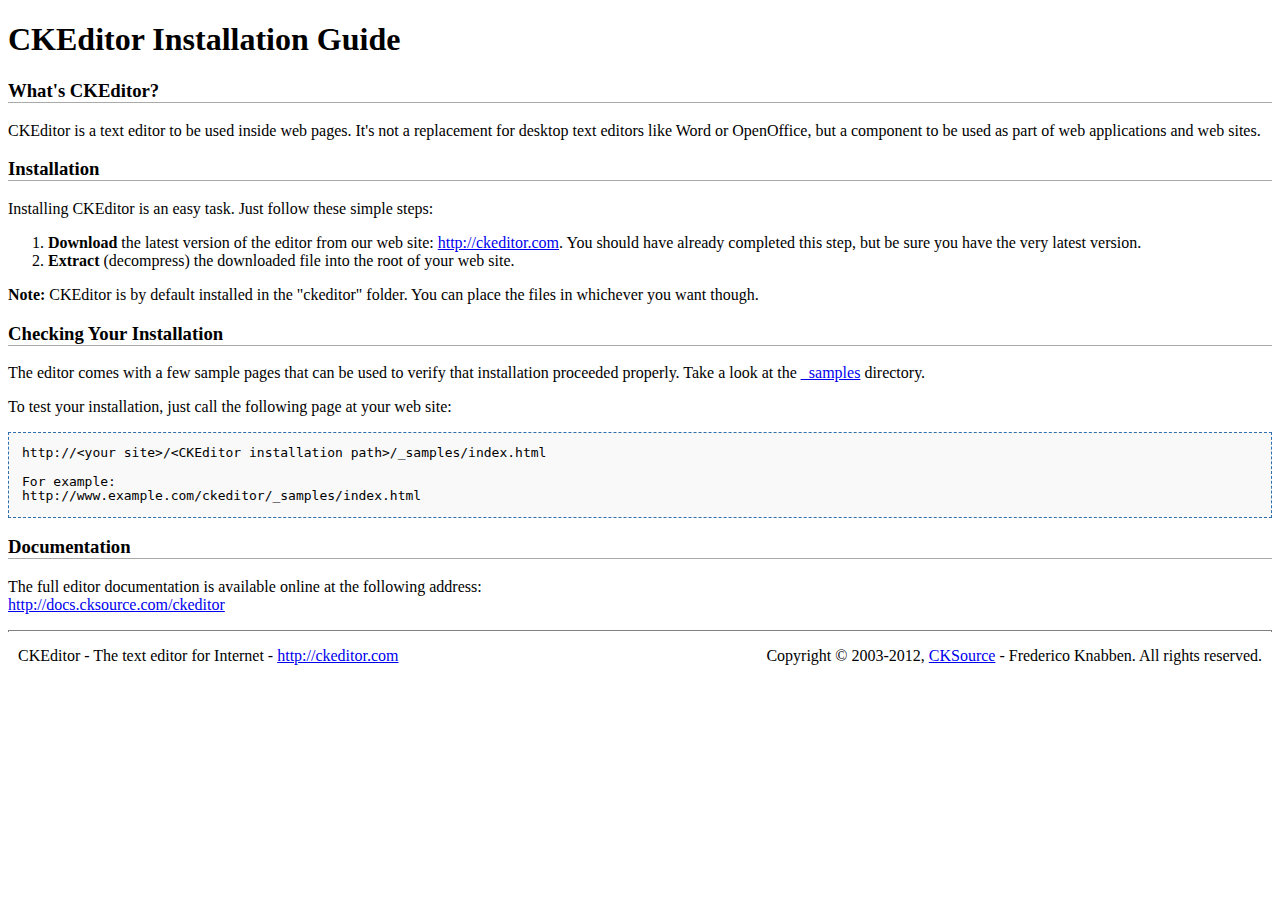
<file: public/ckeditor/INSTALL.html>
<!DOCTYPE html PUBLIC "-//W3C//DTD XHTML 1.0 Transitional//EN" "http://www.w3.org/TR/xhtml1/DTD/xhtml1-transitional.dtd">
<!--
Copyright (c) 2003-2012, CKSource - Frederico Knabben. All rights reserved.
For licensing, see LICENSE.html or http://ckeditor.com/license
-->
<html xmlns="http://www.w3.org/1999/xhtml">
<head>
	<title>Installation Guide - CKEditor</title>
	<meta http-equiv="content-type" content="text/html; charset=utf-8" />
	<style type="text/css">
		h3
		{
			border-bottom: 1px solid #AAAAAA;
		}
		pre
		{
			background-color: #F9F9F9;
			border: 1px dashed #2F6FAB;
			padding: 1em;
			line-height: 1.1em;
		}
		#footer hr
		{
			margin: 10px 0 15px 0;
			height: 1px;
			border: solid 1px gray;
			border-bottom: none;
		}
		#footer p
		{
			margin: 0 10px 10px 10px;
			float: left;
		}
		#footer #copy
		{
			float: right;
		}
	</style>
</head>
<body>
	<h1>
		CKEditor Installation Guide</h1>
	<h3>
		What&#39;s CKEditor?</h3>
	<p>
		CKEditor is a text editor to be used inside web pages. It&#39;s not a replacement
		for desktop text editors like Word or OpenOffice, but a component to be used as
		part of web applications and web sites.</p>
	<h3>
		Installation</h3>
	<p>
		Installing CKEditor is an easy task. Just follow these simple steps:</p>
	<ol>
		<li><strong>Download</strong> the latest version of the editor from our web site: <a
			href="http://ckeditor.com">http://ckeditor.com</a>. You should have already completed
			this step, but be sure you have the very latest version.</li>
		<li><strong>Extract</strong> (decompress) the downloaded file into the root of your
			web site.</li>
	</ol>
	<p>
		<strong>Note:</strong> CKEditor is by default installed in the &quot;ckeditor&quot;
		folder. You can place the files in whichever you want though.</p>
	<h3>
		Checking Your Installation
	</h3>
	<p>
		The editor comes with a few sample pages that can be used to verify that installation
		proceeded properly. Take a look at the <a href="_samples">_samples</a> directory.</p>
	<p>
		To test your installation, just call the following page at your web site:</p>
	<pre>
http://&lt;your site&gt;/&lt;CKEditor installation path&gt;/_samples/index.html

For example:
http://www.example.com/ckeditor/_samples/index.html</pre>
	<h3>
		Documentation</h3>
	<p>
		The full editor documentation is available online at the following address:<br />
		<a href="http://docs.cksource.com/ckeditor">http://docs.cksource.com/ckeditor</a></p>
	<div id="footer">
		<hr />
		<p>
			CKEditor - The text editor for Internet - <a href="http://ckeditor.com/">http://ckeditor.com</a>
		</p>
		<p id="copy">
			Copyright &copy; 2003-2012, <a href="http://cksource.com/">CKSource</a> - Frederico
			Knabben. All rights reserved.
		</p>
	</div>
</body>
</html>
</file>
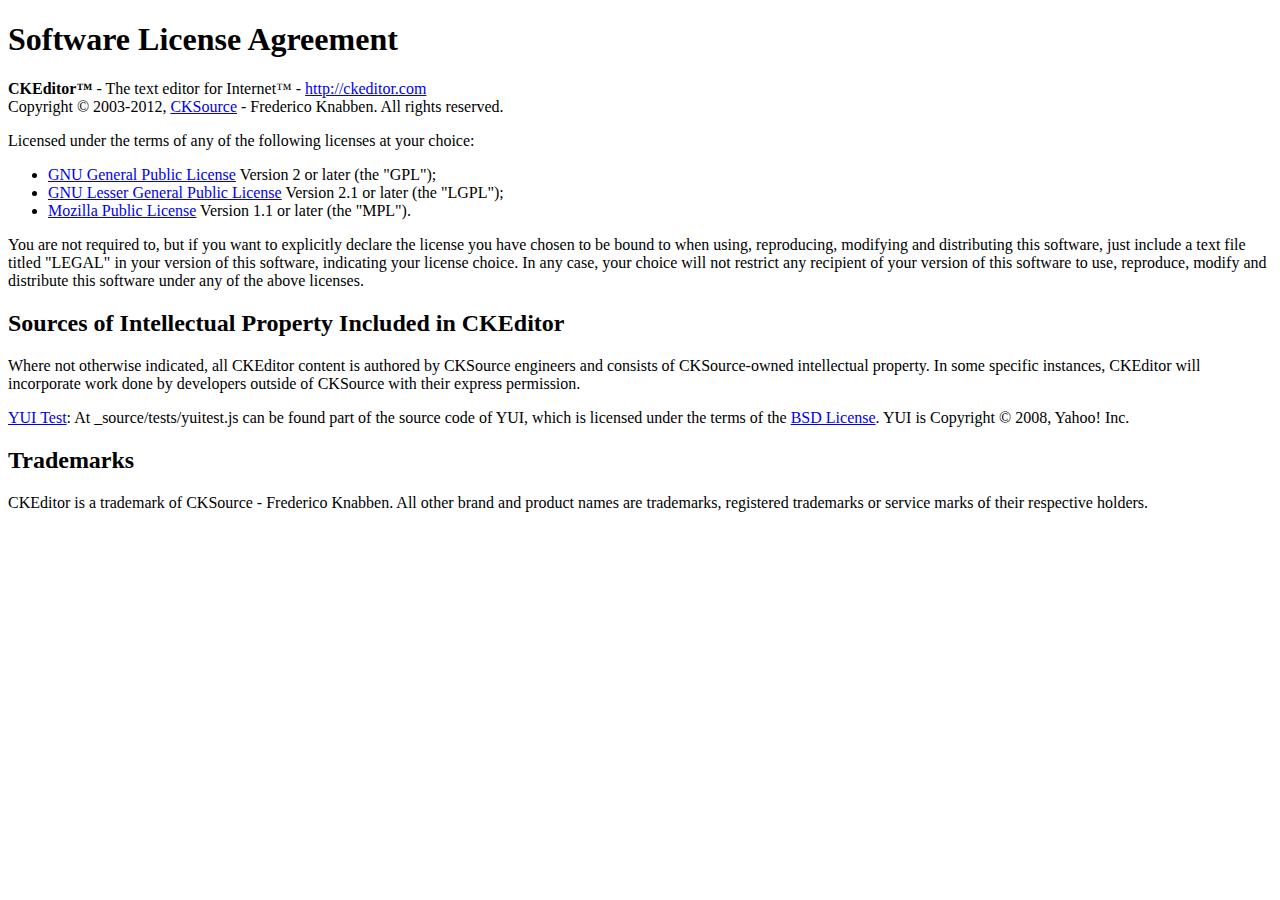
<file: public/ckeditor/LICENSE.html>
<!DOCTYPE html PUBLIC "-//W3C//DTD XHTML 1.0 Transitional//EN"
	"http://www.w3.org/TR/xhtml1/DTD/xhtml1-transitional.dtd">
<!--
== BEGIN TEXT ONLY VERSION ==

Software License Agreement
==========================

CKEditor - The text editor for Internet - http://ckeditor.com
Copyright (c) 2003-2012, CKSource - Frederico Knabben. All rights reserved.

Licensed under the terms of any of the following licenses at your
choice:

 - GNU General Public License Version 2 or later (the "GPL")
   http://www.gnu.org/licenses/gpl.html
   (See Appendix A)

 - GNU Lesser General Public License Version 2.1 or later (the "LGPL")
   http://www.gnu.org/licenses/lgpl.html
   (See Appendix B)

 - Mozilla Public License Version 1.1 or later (the "MPL")
   http://www.mozilla.org/MPL/MPL-1.1.html
   (See Appendix C)

You are not required to, but if you want to explicitly declare the
license you have chosen to be bound to when using, reproducing,
modifying and distributing this software, just include a text file
titled "legal.txt" in your version of this software, indicating your
license choice.

Sources of Intellectual Property Included in CKEditor
=====================================================

Where not otherwise indicated, all CKEditor content is authored by
CKSource engineers and consists of CKSource-owned intellectual
property. In some specific instances, CKEditor will incorporate work
done by developers outside of CKSource with their express permission.

Trademarks
==========

CKEditor is a trademark of CKSource - Frederico Knabben. All other brand
and product names are trademarks, registered trademarks or service
marks of their respective holders.

Appendix A: The GPL License
===========================

		    GNU GENERAL PUBLIC LICENSE
		       Version 2, June 1991

 Copyright (C) 1989, 1991 Free Software Foundation, Inc.,
 51 Franklin Street, Fifth Floor, Boston, MA 02110-1301 USA
 Everyone is permitted to copy and distribute verbatim copies
 of this license document, but changing it is not allowed.

			    Preamble

  The licenses for most software are designed to take away your
freedom to share and change it.  By contrast, the GNU General Public
License is intended to guarantee your freedom to share and change free
software-to make sure the software is free for all its users.  This
General Public License applies to most of the Free Software
Foundation's software and to any other program whose authors commit to
using it.  (Some other Free Software Foundation software is covered by
the GNU Lesser General Public License instead.)  You can apply it to
your programs, too.

  When we speak of free software, we are referring to freedom, not
price.  Our General Public Licenses are designed to make sure that you
have the freedom to distribute copies of free software (and charge for
this service if you wish), that you receive source code or can get it
if you want it, that you can change the software or use pieces of it
in new free programs; and that you know you can do these things.

  To protect your rights, we need to make restrictions that forbid
anyone to deny you these rights or to ask you to surrender the rights.
These restrictions translate to certain responsibilities for you if you
distribute copies of the software, or if you modify it.

  For example, if you distribute copies of such a program, whether
gratis or for a fee, you must give the recipients all the rights that
you have.  You must make sure that they, too, receive or can get the
source code.  And you must show them these terms so they know their
rights.

  We protect your rights with two steps: (1) copyright the software, and
(2) offer you this license which gives you legal permission to copy,
distribute and/or modify the software.

  Also, for each author's protection and ours, we want to make certain
that everyone understands that there is no warranty for this free
software.  If the software is modified by someone else and passed on, we
want its recipients to know that what they have is not the original, so
that any problems introduced by others will not reflect on the original
authors' reputations.

  Finally, any free program is threatened constantly by software
patents.  We wish to avoid the danger that redistributors of a free
program will individually obtain patent licenses, in effect making the
program proprietary.  To prevent this, we have made it clear that any
patent must be licensed for everyone's free use or not licensed at all.

  The precise terms and conditions for copying, distribution and
modification follow.

		    GNU GENERAL PUBLIC LICENSE
   TERMS AND CONDITIONS FOR COPYING, DISTRIBUTION AND MODIFICATION

  0. This License applies to any program or other work which contains
a notice placed by the copyright holder saying it may be distributed
under the terms of this General Public License.  The "Program", below,
refers to any such program or work, and a "work based on the Program"
means either the Program or any derivative work under copyright law:
that is to say, a work containing the Program or a portion of it,
either verbatim or with modifications and/or translated into another
language.  (Hereinafter, translation is included without limitation in
the term "modification".)  Each licensee is addressed as "you".

Activities other than copying, distribution and modification are not
covered by this License; they are outside its scope.  The act of
running the Program is not restricted, and the output from the Program
is covered only if its contents constitute a work based on the
Program (independent of having been made by running the Program).
Whether that is true depends on what the Program does.

  1. You may copy and distribute verbatim copies of the Program's
source code as you receive it, in any medium, provided that you
conspicuously and appropriately publish on each copy an appropriate
copyright notice and disclaimer of warranty; keep intact all the
notices that refer to this License and to the absence of any warranty;
and give any other recipients of the Program a copy of this License
along with the Program.

You may charge a fee for the physical act of transferring a copy, and
you may at your option offer warranty protection in exchange for a fee.

  2. You may modify your copy or copies of the Program or any portion
of it, thus forming a work based on the Program, and copy and
distribute such modifications or work under the terms of Section 1
above, provided that you also meet all of these conditions:

    a) You must cause the modified files to carry prominent notices
    stating that you changed the files and the date of any change.

    b) You must cause any work that you distribute or publish, that in
    whole or in part contains or is derived from the Program or any
    part thereof, to be licensed as a whole at no charge to all third
    parties under the terms of this License.

    c) If the modified program normally reads commands interactively
    when run, you must cause it, when started running for such
    interactive use in the most ordinary way, to print or display an
    announcement including an appropriate copyright notice and a
    notice that there is no warranty (or else, saying that you provide
    a warranty) and that users may redistribute the program under
    these conditions, and telling the user how to view a copy of this
    License.  (Exception: if the Program itself is interactive but
    does not normally print such an announcement, your work based on
    the Program is not required to print an announcement.)

These requirements apply to the modified work as a whole.  If
identifiable sections of that work are not derived from the Program,
and can be reasonably considered independent and separate works in
themselves, then this License, and its terms, do not apply to those
sections when you distribute them as separate works.  But when you
distribute the same sections as part of a whole which is a work based
on the Program, the distribution of the whole must be on the terms of
this License, whose permissions for other licensees extend to the
entire whole, and thus to each and every part regardless of who wrote it.

Thus, it is not the intent of this section to claim rights or contest
your rights to work written entirely by you; rather, the intent is to
exercise the right to control the distribution of derivative or
collective works based on the Program.

In addition, mere aggregation of another work not based on the Program
with the Program (or with a work based on the Program) on a volume of
a storage or distribution medium does not bring the other work under
the scope of this License.

  3. You may copy and distribute the Program (or a work based on it,
under Section 2) in object code or executable form under the terms of
Sections 1 and 2 above provided that you also do one of the following:

    a) Accompany it with the complete corresponding machine-readable
    source code, which must be distributed under the terms of Sections
    1 and 2 above on a medium customarily used for software interchange; or,

    b) Accompany it with a written offer, valid for at least three
    years, to give any third party, for a charge no more than your
    cost of physically performing source distribution, a complete
    machine-readable copy of the corresponding source code, to be
    distributed under the terms of Sections 1 and 2 above on a medium
    customarily used for software interchange; or,

    c) Accompany it with the information you received as to the offer
    to distribute corresponding source code.  (This alternative is
    allowed only for noncommercial distribution and only if you
    received the program in object code or executable form with such
    an offer, in accord with Subsection b above.)

The source code for a work means the preferred form of the work for
making modifications to it.  For an executable work, complete source
code means all the source code for all modules it contains, plus any
associated interface definition files, plus the scripts used to
control compilation and installation of the executable.  However, as a
special exception, the source code distributed need not include
anything that is normally distributed (in either source or binary
form) with the major components (compiler, kernel, and so on) of the
operating system on which the executable runs, unless that component
itself accompanies the executable.

If distribution of executable or object code is made by offering
access to copy from a designated place, then offering equivalent
access to copy the source code from the same place counts as
distribution of the source code, even though third parties are not
compelled to copy the source along with the object code.

  4. You may not copy, modify, sublicense, or distribute the Program
except as expressly provided under this License.  Any attempt
otherwise to copy, modify, sublicense or distribute the Program is
void, and will automatically terminate your rights under this License.
However, parties who have received copies, or rights, from you under
this License will not have their licenses terminated so long as such
parties remain in full compliance.

  5. You are not required to accept this License, since you have not
signed it.  However, nothing else grants you permission to modify or
distribute the Program or its derivative works.  These actions are
prohibited by law if you do not accept this License.  Therefore, by
modifying or distributing the Program (or any work based on the
Program), you indicate your acceptance of this License to do so, and
all its terms and conditions for copying, distributing or modifying
the Program or works based on it.

  6. Each time you redistribute the Program (or any work based on the
Program), the recipient automatically receives a license from the
original licensor to copy, distribute or modify the Program subject to
these terms and conditions.  You may not impose any further
restrictions on the recipients' exercise of the rights granted herein.
You are not responsible for enforcing compliance by third parties to
this License.

  7. If, as a consequence of a court judgment or allegation of patent
infringement or for any other reason (not limited to patent issues),
conditions are imposed on you (whether by court order, agreement or
otherwise) that contradict the conditions of this License, they do not
excuse you from the conditions of this License.  If you cannot
distribute so as to satisfy simultaneously your obligations under this
License and any other pertinent obligations, then as a consequence you
may not distribute the Program at all.  For example, if a patent
license would not permit royalty-free redistribution of the Program by
all those who receive copies directly or indirectly through you, then
the only way you could satisfy both it and this License would be to
refrain entirely from distribution of the Program.

If any portion of this section is held invalid or unenforceable under
any particular circumstance, the balance of the section is intended to
apply and the section as a whole is intended to apply in other
circumstances.

It is not the purpose of this section to induce you to infringe any
patents or other property right claims or to contest validity of any
such claims; this section has the sole purpose of protecting the
integrity of the free software distribution system, which is
implemented by public license practices.  Many people have made
generous contributions to the wide range of software distributed
through that system in reliance on consistent application of that
system; it is up to the author/donor to decide if he or she is willing
to distribute software through any other system and a licensee cannot
impose that choice.

This section is intended to make thoroughly clear what is believed to
be a consequence of the rest of this License.

  8. If the distribution and/or use of the Program is restricted in
certain countries either by patents or by copyrighted interfaces, the
original copyright holder who places the Program under this License
may add an explicit geographical distribution limitation excluding
those countries, so that distribution is permitted only in or among
countries not thus excluded.  In such case, this License incorporates
the limitation as if written in the body of this License.

  9. The Free Software Foundation may publish revised and/or new versions
of the General Public License from time to time.  Such new versions will
be similar in spirit to the present version, but may differ in detail to
address new problems or concerns.

Each version is given a distinguishing version number.  If the Program
specifies a version number of this License which applies to it and "any
later version", you have the option of following the terms and conditions
either of that version or of any later version published by the Free
Software Foundation.  If the Program does not specify a version number of
this License, you may choose any version ever published by the Free Software
Foundation.

  10. If you wish to incorporate parts of the Program into other free
programs whose distribution conditions are different, write to the author
to ask for permission.  For software which is copyrighted by the Free
Software Foundation, write to the Free Software Foundation; we sometimes
make exceptions for this.  Our decision will be guided by the two goals
of preserving the free status of all derivatives of our free software and
of promoting the sharing and reuse of software generally.

			    NO WARRANTY

  11. BECAUSE THE PROGRAM IS LICENSED FREE OF CHARGE, THERE IS NO WARRANTY
FOR THE PROGRAM, TO THE EXTENT PERMITTED BY APPLICABLE LAW.  EXCEPT WHEN
OTHERWISE STATED IN WRITING THE COPYRIGHT HOLDERS AND/OR OTHER PARTIES
PROVIDE THE PROGRAM "AS IS" WITHOUT WARRANTY OF ANY KIND, EITHER EXPRESSED
OR IMPLIED, INCLUDING, BUT NOT LIMITED TO, THE IMPLIED WARRANTIES OF
MERCHANTABILITY AND FITNESS FOR A PARTICULAR PURPOSE.  THE ENTIRE RISK AS
TO THE QUALITY AND PERFORMANCE OF THE PROGRAM IS WITH YOU.  SHOULD THE
PROGRAM PROVE DEFECTIVE, YOU ASSUME THE COST OF ALL NECESSARY SERVICING,
REPAIR OR CORRECTION.

  12. IN NO EVENT UNLESS REQUIRED BY APPLICABLE LAW OR AGREED TO IN WRITING
WILL ANY COPYRIGHT HOLDER, OR ANY OTHER PARTY WHO MAY MODIFY AND/OR
REDISTRIBUTE THE PROGRAM AS PERMITTED ABOVE, BE LIABLE TO YOU FOR DAMAGES,
INCLUDING ANY GENERAL, SPECIAL, INCIDENTAL OR CONSEQUENTIAL DAMAGES ARISING
OUT OF THE USE OR INABILITY TO USE THE PROGRAM (INCLUDING BUT NOT LIMITED
TO LOSS OF DATA OR DATA BEING RENDERED INACCURATE OR LOSSES SUSTAINED BY
YOU OR THIRD PARTIES OR A FAILURE OF THE PROGRAM TO OPERATE WITH ANY OTHER
PROGRAMS), EVEN IF SUCH HOLDER OR OTHER PARTY HAS BEEN ADVISED OF THE
POSSIBILITY OF SUCH DAMAGES.

		     END OF TERMS AND CONDITIONS


Appendix B: The LGPL License
============================

		  GNU LESSER GENERAL PUBLIC LICENSE
		       Version 2.1, February 1999

 Copyright (C) 1991, 1999 Free Software Foundation, Inc.
     59 Temple Place, Suite 330, Boston, MA  02111-1307  USA
 Everyone is permitted to copy and distribute verbatim copies
 of this license document, but changing it is not allowed.

[This is the first released version of the Lesser GPL.  It also counts
 as the successor of the GNU Library Public License, version 2, hence
 the version number 2.1.]

			    Preamble

  The licenses for most software are designed to take away your
freedom to share and change it.  By contrast, the GNU General Public
Licenses are intended to guarantee your freedom to share and change
free software-to make sure the software is free for all its users.

  This license, the Lesser General Public License, applies to some
specially designated software packages-typically libraries-of the
Free Software Foundation and other authors who decide to use it.  You
can use it too, but we suggest you first think carefully about whether
this license or the ordinary General Public License is the better
strategy to use in any particular case, based on the explanations below.

  When we speak of free software, we are referring to freedom of use,
not price.  Our General Public Licenses are designed to make sure that
you have the freedom to distribute copies of free software (and charge
for this service if you wish); that you receive source code or can get
it if you want it; that you can change the software and use pieces of
it in new free programs; and that you are informed that you can do
these things.

  To protect your rights, we need to make restrictions that forbid
distributors to deny you these rights or to ask you to surrender these
rights.  These restrictions translate to certain responsibilities for
you if you distribute copies of the library or if you modify it.

  For example, if you distribute copies of the library, whether gratis
or for a fee, you must give the recipients all the rights that we gave
you.  You must make sure that they, too, receive or can get the source
code.  If you link other code with the library, you must provide
complete object files to the recipients, so that they can relink them
with the library after making changes to the library and recompiling
it.  And you must show them these terms so they know their rights.

  We protect your rights with a two-step method: (1) we copyright the
library, and (2) we offer you this license, which gives you legal
permission to copy, distribute and/or modify the library.

  To protect each distributor, we want to make it very clear that
there is no warranty for the free library.  Also, if the library is
modified by someone else and passed on, the recipients should know
that what they have is not the original version, so that the original
author's reputation will not be affected by problems that might be
introduced by others.

  Finally, software patents pose a constant threat to the existence of
any free program.  We wish to make sure that a company cannot
effectively restrict the users of a free program by obtaining a
restrictive license from a patent holder.  Therefore, we insist that
any patent license obtained for a version of the library must be
consistent with the full freedom of use specified in this license.

  Most GNU software, including some libraries, is covered by the
ordinary GNU General Public License.  This license, the GNU Lesser
General Public License, applies to certain designated libraries, and
is quite different from the ordinary General Public License.  We use
this license for certain libraries in order to permit linking those
libraries into non-free programs.

  When a program is linked with a library, whether statically or using
a shared library, the combination of the two is legally speaking a
combined work, a derivative of the original library.  The ordinary
General Public License therefore permits such linking only if the
entire combination fits its criteria of freedom.  The Lesser General
Public License permits more lax criteria for linking other code with
the library.

  We call this license the "Lesser" General Public License because it
does Less to protect the user's freedom than the ordinary General
Public License.  It also provides other free software developers Less
of an advantage over competing non-free programs.  These disadvantages
are the reason we use the ordinary General Public License for many
libraries.  However, the Lesser license provides advantages in certain
special circumstances.

  For example, on rare occasions, there may be a special need to
encourage the widest possible use of a certain library, so that it becomes
a de-facto standard.  To achieve this, non-free programs must be
allowed to use the library.  A more frequent case is that a free
library does the same job as widely used non-free libraries.  In this
case, there is little to gain by limiting the free library to free
software only, so we use the Lesser General Public License.

  In other cases, permission to use a particular library in non-free
programs enables a greater number of people to use a large body of
free software.  For example, permission to use the GNU C Library in
non-free programs enables many more people to use the whole GNU
operating system, as well as its variant, the GNU/Linux operating
system.

  Although the Lesser General Public License is Less protective of the
users' freedom, it does ensure that the user of a program that is
linked with the Library has the freedom and the wherewithal to run
that program using a modified version of the Library.

  The precise terms and conditions for copying, distribution and
modification follow.  Pay close attention to the difference between a
"work based on the library" and a "work that uses the library".  The
former contains code derived from the library, whereas the latter must
be combined with the library in order to run.

		  GNU LESSER GENERAL PUBLIC LICENSE
   TERMS AND CONDITIONS FOR COPYING, DISTRIBUTION AND MODIFICATION

  0. This License Agreement applies to any software library or other
program which contains a notice placed by the copyright holder or
other authorized party saying it may be distributed under the terms of
this Lesser General Public License (also called "this License").
Each licensee is addressed as "you".

  A "library" means a collection of software functions and/or data
prepared so as to be conveniently linked with application programs
(which use some of those functions and data) to form executables.

  The "Library", below, refers to any such software library or work
which has been distributed under these terms.  A "work based on the
Library" means either the Library or any derivative work under
copyright law: that is to say, a work containing the Library or a
portion of it, either verbatim or with modifications and/or translated
straightforwardly into another language.  (Hereinafter, translation is
included without limitation in the term "modification".)

  "Source code" for a work means the preferred form of the work for
making modifications to it.  For a library, complete source code means
all the source code for all modules it contains, plus any associated
interface definition files, plus the scripts used to control compilation
and installation of the library.

  Activities other than copying, distribution and modification are not
covered by this License; they are outside its scope.  The act of
running a program using the Library is not restricted, and output from
such a program is covered only if its contents constitute a work based
on the Library (independent of the use of the Library in a tool for
writing it).  Whether that is true depends on what the Library does
and what the program that uses the Library does.

  1. You may copy and distribute verbatim copies of the Library's
complete source code as you receive it, in any medium, provided that
you conspicuously and appropriately publish on each copy an
appropriate copyright notice and disclaimer of warranty; keep intact
all the notices that refer to this License and to the absence of any
warranty; and distribute a copy of this License along with the
Library.

  You may charge a fee for the physical act of transferring a copy,
and you may at your option offer warranty protection in exchange for a
fee.

  2. You may modify your copy or copies of the Library or any portion
of it, thus forming a work based on the Library, and copy and
distribute such modifications or work under the terms of Section 1
above, provided that you also meet all of these conditions:

    a) The modified work must itself be a software library.

    b) You must cause the files modified to carry prominent notices
    stating that you changed the files and the date of any change.

    c) You must cause the whole of the work to be licensed at no
    charge to all third parties under the terms of this License.

    d) If a facility in the modified Library refers to a function or a
    table of data to be supplied by an application program that uses
    the facility, other than as an argument passed when the facility
    is invoked, then you must make a good faith effort to ensure that,
    in the event an application does not supply such function or
    table, the facility still operates, and performs whatever part of
    its purpose remains meaningful.

    (For example, a function in a library to compute square roots has
    a purpose that is entirely well-defined independent of the
    application.  Therefore, Subsection 2d requires that any
    application-supplied function or table used by this function must
    be optional: if the application does not supply it, the square
    root function must still compute square roots.)

These requirements apply to the modified work as a whole.  If
identifiable sections of that work are not derived from the Library,
and can be reasonably considered independent and separate works in
themselves, then this License, and its terms, do not apply to those
sections when you distribute them as separate works.  But when you
distribute the same sections as part of a whole which is a work based
on the Library, the distribution of the whole must be on the terms of
this License, whose permissions for other licensees extend to the
entire whole, and thus to each and every part regardless of who wrote
it.

Thus, it is not the intent of this section to claim rights or contest
your rights to work written entirely by you; rather, the intent is to
exercise the right to control the distribution of derivative or
collective works based on the Library.

In addition, mere aggregation of another work not based on the Library
with the Library (or with a work based on the Library) on a volume of
a storage or distribution medium does not bring the other work under
the scope of this License.

  3. You may opt to apply the terms of the ordinary GNU General Public
License instead of this License to a given copy of the Library.  To do
this, you must alter all the notices that refer to this License, so
that they refer to the ordinary GNU General Public License, version 2,
instead of to this License.  (If a newer version than version 2 of the
ordinary GNU General Public License has appeared, then you can specify
that version instead if you wish.)  Do not make any other change in
these notices.

  Once this change is made in a given copy, it is irreversible for
that copy, so the ordinary GNU General Public License applies to all
subsequent copies and derivative works made from that copy.

  This option is useful when you wish to copy part of the code of
the Library into a program that is not a library.

  4. You may copy and distribute the Library (or a portion or
derivative of it, under Section 2) in object code or executable form
under the terms of Sections 1 and 2 above provided that you accompany
it with the complete corresponding machine-readable source code, which
must be distributed under the terms of Sections 1 and 2 above on a
medium customarily used for software interchange.

  If distribution of object code is made by offering access to copy
from a designated place, then offering equivalent access to copy the
source code from the same place satisfies the requirement to
distribute the source code, even though third parties are not
compelled to copy the source along with the object code.

  5. A program that contains no derivative of any portion of the
Library, but is designed to work with the Library by being compiled or
linked with it, is called a "work that uses the Library".  Such a
work, in isolation, is not a derivative work of the Library, and
therefore falls outside the scope of this License.

  However, linking a "work that uses the Library" with the Library
creates an executable that is a derivative of the Library (because it
contains portions of the Library), rather than a "work that uses the
library".  The executable is therefore covered by this License.
Section 6 states terms for distribution of such executables.

  When a "work that uses the Library" uses material from a header file
that is part of the Library, the object code for the work may be a
derivative work of the Library even though the source code is not.
Whether this is true is especially significant if the work can be
linked without the Library, or if the work is itself a library.  The
threshold for this to be true is not precisely defined by law.

  If such an object file uses only numerical parameters, data
structure layouts and accessors, and small macros and small inline
functions (ten lines or less in length), then the use of the object
file is unrestricted, regardless of whether it is legally a derivative
work.  (Executables containing this object code plus portions of the
Library will still fall under Section 6.)

  Otherwise, if the work is a derivative of the Library, you may
distribute the object code for the work under the terms of Section 6.
Any executables containing that work also fall under Section 6,
whether or not they are linked directly with the Library itself.

  6. As an exception to the Sections above, you may also combine or
link a "work that uses the Library" with the Library to produce a
work containing portions of the Library, and distribute that work
under terms of your choice, provided that the terms permit
modification of the work for the customer's own use and reverse
engineering for debugging such modifications.

  You must give prominent notice with each copy of the work that the
Library is used in it and that the Library and its use are covered by
this License.  You must supply a copy of this License.  If the work
during execution displays copyright notices, you must include the
copyright notice for the Library among them, as well as a reference
directing the user to the copy of this License.  Also, you must do one
of these things:

    a) Accompany the work with the complete corresponding
    machine-readable source code for the Library including whatever
    changes were used in the work (which must be distributed under
    Sections 1 and 2 above); and, if the work is an executable linked
    with the Library, with the complete machine-readable "work that
    uses the Library", as object code and/or source code, so that the
    user can modify the Library and then relink to produce a modified
    executable containing the modified Library.  (It is understood
    that the user who changes the contents of definitions files in the
    Library will not necessarily be able to recompile the application
    to use the modified definitions.)

    b) Use a suitable shared library mechanism for linking with the
    Library.  A suitable mechanism is one that (1) uses at run time a
    copy of the library already present on the user's computer system,
    rather than copying library functions into the executable, and (2)
    will operate properly with a modified version of the library, if
    the user installs one, as long as the modified version is
    interface-compatible with the version that the work was made with.

    c) Accompany the work with a written offer, valid for at
    least three years, to give the same user the materials
    specified in Subsection 6a, above, for a charge no more
    than the cost of performing this distribution.

    d) If distribution of the work is made by offering access to copy
    from a designated place, offer equivalent access to copy the above
    specified materials from the same place.

    e) Verify that the user has already received a copy of these
    materials or that you have already sent this user a copy.

  For an executable, the required form of the "work that uses the
Library" must include any data and utility programs needed for
reproducing the executable from it.  However, as a special exception,
the materials to be distributed need not include anything that is
normally distributed (in either source or binary form) with the major
components (compiler, kernel, and so on) of the operating system on
which the executable runs, unless that component itself accompanies
the executable.

  It may happen that this requirement contradicts the license
restrictions of other proprietary libraries that do not normally
accompany the operating system.  Such a contradiction means you cannot
use both them and the Library together in an executable that you
distribute.

  7. You may place library facilities that are a work based on the
Library side-by-side in a single library together with other library
facilities not covered by this License, and distribute such a combined
library, provided that the separate distribution of the work based on
the Library and of the other library facilities is otherwise
permitted, and provided that you do these two things:

    a) Accompany the combined library with a copy of the same work
    based on the Library, uncombined with any other library
    facilities.  This must be distributed under the terms of the
    Sections above.

    b) Give prominent notice with the combined library of the fact
    that part of it is a work based on the Library, and explaining
    where to find the accompanying uncombined form of the same work.

  8. You may not copy, modify, sublicense, link with, or distribute
the Library except as expressly provided under this License.  Any
attempt otherwise to copy, modify, sublicense, link with, or
distribute the Library is void, and will automatically terminate your
rights under this License.  However, parties who have received copies,
or rights, from you under this License will not have their licenses
terminated so long as such parties remain in full compliance.

  9. You are not required to accept this License, since you have not
signed it.  However, nothing else grants you permission to modify or
distribute the Library or its derivative works.  These actions are
prohibited by law if you do not accept this License.  Therefore, by
modifying or distributing the Library (or any work based on the
Library), you indicate your acceptance of this License to do so, and
all its terms and conditions for copying, distributing or modifying
the Library or works based on it.

  10. Each time you redistribute the Library (or any work based on the
Library), the recipient automatically receives a license from the
original licensor to copy, distribute, link with or modify the Library
subject to these terms and conditions.  You may not impose any further
restrictions on the recipients' exercise of the rights granted herein.
You are not responsible for enforcing compliance by third parties with
this License.

  11. If, as a consequence of a court judgment or allegation of patent
infringement or for any other reason (not limited to patent issues),
conditions are imposed on you (whether by court order, agreement or
otherwise) that contradict the conditions of this License, they do not
excuse you from the conditions of this License.  If you cannot
distribute so as to satisfy simultaneously your obligations under this
License and any other pertinent obligations, then as a consequence you
may not distribute the Library at all.  For example, if a patent
license would not permit royalty-free redistribution of the Library by
all those who receive copies directly or indirectly through you, then
the only way you could satisfy both it and this License would be to
refrain entirely from distribution of the Library.

If any portion of this section is held invalid or unenforceable under any
particular circumstance, the balance of the section is intended to apply,
and the section as a whole is intended to apply in other circumstances.

It is not the purpose of this section to induce you to infringe any
patents or other property right claims or to contest validity of any
such claims; this section has the sole purpose of protecting the
integrity of the free software distribution system which is
implemented by public license practices.  Many people have made
generous contributions to the wide range of software distributed
through that system in reliance on consistent application of that
system; it is up to the author/donor to decide if he or she is willing
to distribute software through any other system and a licensee cannot
impose that choice.

This section is intended to make thoroughly clear what is believed to
be a consequence of the rest of this License.

  12. If the distribution and/or use of the Library is restricted in
certain countries either by patents or by copyrighted interfaces, the
original copyright holder who places the Library under this License may add
an explicit geographical distribution limitation excluding those countries,
so that distribution is permitted only in or among countries not thus
excluded.  In such case, this License incorporates the limitation as if
written in the body of this License.

  13. The Free Software Foundation may publish revised and/or new
versions of the Lesser General Public License from time to time.
Such new versions will be similar in spirit to the present version,
but may differ in detail to address new problems or concerns.

Each version is given a distinguishing version number.  If the Library
specifies a version number of this License which applies to it and
"any later version", you have the option of following the terms and
conditions either of that version or of any later version published by
the Free Software Foundation.  If the Library does not specify a
license version number, you may choose any version ever published by
the Free Software Foundation.

  14. If you wish to incorporate parts of the Library into other free
programs whose distribution conditions are incompatible with these,
write to the author to ask for permission.  For software which is
copyrighted by the Free Software Foundation, write to the Free
Software Foundation; we sometimes make exceptions for this.  Our
decision will be guided by the two goals of preserving the free status
of all derivatives of our free software and of promoting the sharing
and reuse of software generally.

			    NO WARRANTY

  15. BECAUSE THE LIBRARY IS LICENSED FREE OF CHARGE, THERE IS NO
WARRANTY FOR THE LIBRARY, TO THE EXTENT PERMITTED BY APPLICABLE LAW.
EXCEPT WHEN OTHERWISE STATED IN WRITING THE COPYRIGHT HOLDERS AND/OR
OTHER PARTIES PROVIDE THE LIBRARY "AS IS" WITHOUT WARRANTY OF ANY
KIND, EITHER EXPRESSED OR IMPLIED, INCLUDING, BUT NOT LIMITED TO, THE
IMPLIED WARRANTIES OF MERCHANTABILITY AND FITNESS FOR A PARTICULAR
PURPOSE.  THE ENTIRE RISK AS TO THE QUALITY AND PERFORMANCE OF THE
LIBRARY IS WITH YOU.  SHOULD THE LIBRARY PROVE DEFECTIVE, YOU ASSUME
THE COST OF ALL NECESSARY SERVICING, REPAIR OR CORRECTION.

  16. IN NO EVENT UNLESS REQUIRED BY APPLICABLE LAW OR AGREED TO IN
WRITING WILL ANY COPYRIGHT HOLDER, OR ANY OTHER PARTY WHO MAY MODIFY
AND/OR REDISTRIBUTE THE LIBRARY AS PERMITTED ABOVE, BE LIABLE TO YOU
FOR DAMAGES, INCLUDING ANY GENERAL, SPECIAL, INCIDENTAL OR
CONSEQUENTIAL DAMAGES ARISING OUT OF THE USE OR INABILITY TO USE THE
LIBRARY (INCLUDING BUT NOT LIMITED TO LOSS OF DATA OR DATA BEING
RENDERED INACCURATE OR LOSSES SUSTAINED BY YOU OR THIRD PARTIES OR A
FAILURE OF THE LIBRARY TO OPERATE WITH ANY OTHER SOFTWARE), EVEN IF
SUCH HOLDER OR OTHER PARTY HAS BEEN ADVISED OF THE POSSIBILITY OF SUCH
DAMAGES.

		     END OF TERMS AND CONDITIONS


Appendix C: The MPL License
===========================

                          MOZILLA PUBLIC LICENSE
                                Version 1.1

                              ===============

1. Definitions.

     1.0.1. "Commercial Use" means distribution or otherwise making the
     Covered Code available to a third party.

     1.1. "Contributor" means each entity that creates or contributes to
     the creation of Modifications.

     1.2. "Contributor Version" means the combination of the Original
     Code, prior Modifications used by a Contributor, and the Modifications
     made by that particular Contributor.

     1.3. "Covered Code" means the Original Code or Modifications or the
     combination of the Original Code and Modifications, in each case
     including portions thereof.

     1.4. "Electronic Distribution Mechanism" means a mechanism generally
     accepted in the software development community for the electronic
     transfer of data.

     1.5. "Executable" means Covered Code in any form other than Source
     Code.

     1.6. "Initial Developer" means the individual or entity identified
     as the Initial Developer in the Source Code notice required by Exhibit
     A.

     1.7. "Larger Work" means a work which combines Covered Code or
     portions thereof with code not governed by the terms of this License.

     1.8. "License" means this document.

     1.8.1. "Licensable" means having the right to grant, to the maximum
     extent possible, whether at the time of the initial grant or
     subsequently acquired, any and all of the rights conveyed herein.

     1.9. "Modifications" means any addition to or deletion from the
     substance or structure of either the Original Code or any previous
     Modifications. When Covered Code is released as a series of files, a
     Modification is:
          A. Any addition to or deletion from the contents of a file
          containing Original Code or previous Modifications.

          B. Any new file that contains any part of the Original Code or
          previous Modifications.

     1.10. "Original Code" means Source Code of computer software code
     which is described in the Source Code notice required by Exhibit A as
     Original Code, and which, at the time of its release under this
     License is not already Covered Code governed by this License.

     1.10.1. "Patent Claims" means any patent claim(s), now owned or
     hereafter acquired, including without limitation,  method, process,
     and apparatus claims, in any patent Licensable by grantor.

     1.11. "Source Code" means the preferred form of the Covered Code for
     making modifications to it, including all modules it contains, plus
     any associated interface definition files, scripts used to control
     compilation and installation of an Executable, or source code
     differential comparisons against either the Original Code or another
     well known, available Covered Code of the Contributor's choice. The
     Source Code can be in a compressed or archival form, provided the
     appropriate decompression or de-archiving software is widely available
     for no charge.

     1.12. "You" (or "Your")  means an individual or a legal entity
     exercising rights under, and complying with all of the terms of, this
     License or a future version of this License issued under Section 6.1.
     For legal entities, "You" includes any entity which controls, is
     controlled by, or is under common control with You. For purposes of
     this definition, "control" means (a) the power, direct or indirect,
     to cause the direction or management of such entity, whether by
     contract or otherwise, or (b) ownership of more than fifty percent
     (50%) of the outstanding shares or beneficial ownership of such
     entity.

2. Source Code License.

     2.1. The Initial Developer Grant.
     The Initial Developer hereby grants You a world-wide, royalty-free,
     non-exclusive license, subject to third party intellectual property
     claims:
          (a)  under intellectual property rights (other than patent or
          trademark) Licensable by Initial Developer to use, reproduce,
          modify, display, perform, sublicense and distribute the Original
          Code (or portions thereof) with or without Modifications, and/or
          as part of a Larger Work; and

          (b) under Patents Claims infringed by the making, using or
          selling of Original Code, to make, have made, use, practice,
          sell, and offer for sale, and/or otherwise dispose of the
          Original Code (or portions thereof).

          (c) the licenses granted in this Section 2.1(a) and (b) are
          effective on the date Initial Developer first distributes
          Original Code under the terms of this License.

          (d) Notwithstanding Section 2.1(b) above, no patent license is
          granted: 1) for code that You delete from the Original Code; 2)
          separate from the Original Code;  or 3) for infringements caused
          by: i) the modification of the Original Code or ii) the
          combination of the Original Code with other software or devices.

     2.2. Contributor Grant.
     Subject to third party intellectual property claims, each Contributor
     hereby grants You a world-wide, royalty-free, non-exclusive license

          (a)  under intellectual property rights (other than patent or
          trademark) Licensable by Contributor, to use, reproduce, modify,
          display, perform, sublicense and distribute the Modifications
          created by such Contributor (or portions thereof) either on an
          unmodified basis, with other Modifications, as Covered Code
          and/or as part of a Larger Work; and

          (b) under Patent Claims infringed by the making, using, or
          selling of  Modifications made by that Contributor either alone
          and/or in combination with its Contributor Version (or portions
          of such combination), to make, use, sell, offer for sale, have
          made, and/or otherwise dispose of: 1) Modifications made by that
          Contributor (or portions thereof); and 2) the combination of
          Modifications made by that Contributor with its Contributor
          Version (or portions of such combination).

          (c) the licenses granted in Sections 2.2(a) and 2.2(b) are
          effective on the date Contributor first makes Commercial Use of
          the Covered Code.

          (d)    Notwithstanding Section 2.2(b) above, no patent license is
          granted: 1) for any code that Contributor has deleted from the
          Contributor Version; 2)  separate from the Contributor Version;
          3)  for infringements caused by: i) third party modifications of
          Contributor Version or ii)  the combination of Modifications made
          by that Contributor with other software  (except as part of the
          Contributor Version) or other devices; or 4) under Patent Claims
          infringed by Covered Code in the absence of Modifications made by
          that Contributor.

3. Distribution Obligations.

     3.1. Application of License.
     The Modifications which You create or to which You contribute are
     governed by the terms of this License, including without limitation
     Section 2.2. The Source Code version of Covered Code may be
     distributed only under the terms of this License or a future version
     of this License released under Section 6.1, and You must include a
     copy of this License with every copy of the Source Code You
     distribute. You may not offer or impose any terms on any Source Code
     version that alters or restricts the applicable version of this
     License or the recipients' rights hereunder. However, You may include
     an additional document offering the additional rights described in
     Section 3.5.

     3.2. Availability of Source Code.
     Any Modification which You create or to which You contribute must be
     made available in Source Code form under the terms of this License
     either on the same media as an Executable version or via an accepted
     Electronic Distribution Mechanism to anyone to whom you made an
     Executable version available; and if made available via Electronic
     Distribution Mechanism, must remain available for at least twelve (12)
     months after the date it initially became available, or at least six
     (6) months after a subsequent version of that particular Modification
     has been made available to such recipients. You are responsible for
     ensuring that the Source Code version remains available even if the
     Electronic Distribution Mechanism is maintained by a third party.

     3.3. Description of Modifications.
     You must cause all Covered Code to which You contribute to contain a
     file documenting the changes You made to create that Covered Code and
     the date of any change. You must include a prominent statement that
     the Modification is derived, directly or indirectly, from Original
     Code provided by the Initial Developer and including the name of the
     Initial Developer in (a) the Source Code, and (b) in any notice in an
     Executable version or related documentation in which You describe the
     origin or ownership of the Covered Code.

     3.4. Intellectual Property Matters
          (a) Third Party Claims.
          If Contributor has knowledge that a license under a third party's
          intellectual property rights is required to exercise the rights
          granted by such Contributor under Sections 2.1 or 2.2,
          Contributor must include a text file with the Source Code
          distribution titled "LEGAL" which describes the claim and the
          party making the claim in sufficient detail that a recipient will
          know whom to contact. If Contributor obtains such knowledge after
          the Modification is made available as described in Section 3.2,
          Contributor shall promptly modify the LEGAL file in all copies
          Contributor makes available thereafter and shall take other steps
          (such as notifying appropriate mailing lists or newsgroups)
          reasonably calculated to inform those who received the Covered
          Code that new knowledge has been obtained.

          (b) Contributor APIs.
          If Contributor's Modifications include an application programming
          interface and Contributor has knowledge of patent licenses which
          are reasonably necessary to implement that API, Contributor must
          also include this information in the LEGAL file.

               (c)    Representations.
          Contributor represents that, except as disclosed pursuant to
          Section 3.4(a) above, Contributor believes that Contributor's
          Modifications are Contributor's original creation(s) and/or
          Contributor has sufficient rights to grant the rights conveyed by
          this License.

     3.5. Required Notices.
     You must duplicate the notice in Exhibit A in each file of the Source
     Code.  If it is not possible to put such notice in a particular Source
     Code file due to its structure, then You must include such notice in a
     location (such as a relevant directory) where a user would be likely
     to look for such a notice.  If You created one or more Modification(s)
     You may add your name as a Contributor to the notice described in
     Exhibit A.  You must also duplicate this License in any documentation
     for the Source Code where You describe recipients' rights or ownership
     rights relating to Covered Code.  You may choose to offer, and to
     charge a fee for, warranty, support, indemnity or liability
     obligations to one or more recipients of Covered Code. However, You
     may do so only on Your own behalf, and not on behalf of the Initial
     Developer or any Contributor. You must make it absolutely clear than
     any such warranty, support, indemnity or liability obligation is
     offered by You alone, and You hereby agree to indemnify the Initial
     Developer and every Contributor for any liability incurred by the
     Initial Developer or such Contributor as a result of warranty,
     support, indemnity or liability terms You offer.

     3.6. Distribution of Executable Versions.
     You may distribute Covered Code in Executable form only if the
     requirements of Section 3.1-3.5 have been met for that Covered Code,
     and if You include a notice stating that the Source Code version of
     the Covered Code is available under the terms of this License,
     including a description of how and where You have fulfilled the
     obligations of Section 3.2. The notice must be conspicuously included
     in any notice in an Executable version, related documentation or
     collateral in which You describe recipients' rights relating to the
     Covered Code. You may distribute the Executable version of Covered
     Code or ownership rights under a license of Your choice, which may
     contain terms different from this License, provided that You are in
     compliance with the terms of this License and that the license for the
     Executable version does not attempt to limit or alter the recipient's
     rights in the Source Code version from the rights set forth in this
     License. If You distribute the Executable version under a different
     license You must make it absolutely clear that any terms which differ
     from this License are offered by You alone, not by the Initial
     Developer or any Contributor. You hereby agree to indemnify the
     Initial Developer and every Contributor for any liability incurred by
     the Initial Developer or such Contributor as a result of any such
     terms You offer.

     3.7. Larger Works.
     You may create a Larger Work by combining Covered Code with other code
     not governed by the terms of this License and distribute the Larger
     Work as a single product. In such a case, You must make sure the
     requirements of this License are fulfilled for the Covered Code.

4. Inability to Comply Due to Statute or Regulation.

     If it is impossible for You to comply with any of the terms of this
     License with respect to some or all of the Covered Code due to
     statute, judicial order, or regulation then You must: (a) comply with
     the terms of this License to the maximum extent possible; and (b)
     describe the limitations and the code they affect. Such description
     must be included in the LEGAL file described in Section 3.4 and must
     be included with all distributions of the Source Code. Except to the
     extent prohibited by statute or regulation, such description must be
     sufficiently detailed for a recipient of ordinary skill to be able to
     understand it.

5. Application of this License.

     This License applies to code to which the Initial Developer has
     attached the notice in Exhibit A and to related Covered Code.

6. Versions of the License.

     6.1. New Versions.
     Netscape Communications Corporation ("Netscape") may publish revised
     and/or new versions of the License from time to time. Each version
     will be given a distinguishing version number.

     6.2. Effect of New Versions.
     Once Covered Code has been published under a particular version of the
     License, You may always continue to use it under the terms of that
     version. You may also choose to use such Covered Code under the terms
     of any subsequent version of the License published by Netscape. No one
     other than Netscape has the right to modify the terms applicable to
     Covered Code created under this License.

     6.3. Derivative Works.
     If You create or use a modified version of this License (which you may
     only do in order to apply it to code which is not already Covered Code
     governed by this License), You must (a) rename Your license so that
     the phrases "Mozilla", "MOZILLAPL", "MOZPL", "Netscape",
     "MPL", "NPL" or any confusingly similar phrase do not appear in your
     license (except to note that your license differs from this License)
     and (b) otherwise make it clear that Your version of the license
     contains terms which differ from the Mozilla Public License and
     Netscape Public License. (Filling in the name of the Initial
     Developer, Original Code or Contributor in the notice described in
     Exhibit A shall not of themselves be deemed to be modifications of
     this License.)

7. DISCLAIMER OF WARRANTY.

     COVERED CODE IS PROVIDED UNDER THIS LICENSE ON AN "AS IS" BASIS,
     WITHOUT WARRANTY OF ANY KIND, EITHER EXPRESSED OR IMPLIED, INCLUDING,
     WITHOUT LIMITATION, WARRANTIES THAT THE COVERED CODE IS FREE OF
     DEFECTS, MERCHANTABLE, FIT FOR A PARTICULAR PURPOSE OR NON-INFRINGING.
     THE ENTIRE RISK AS TO THE QUALITY AND PERFORMANCE OF THE COVERED CODE
     IS WITH YOU. SHOULD ANY COVERED CODE PROVE DEFECTIVE IN ANY RESPECT,
     YOU (NOT THE INITIAL DEVELOPER OR ANY OTHER CONTRIBUTOR) ASSUME THE
     COST OF ANY NECESSARY SERVICING, REPAIR OR CORRECTION. THIS DISCLAIMER
     OF WARRANTY CONSTITUTES AN ESSENTIAL PART OF THIS LICENSE. NO USE OF
     ANY COVERED CODE IS AUTHORIZED HEREUNDER EXCEPT UNDER THIS DISCLAIMER.

8. TERMINATION.

     8.1.  This License and the rights granted hereunder will terminate
     automatically if You fail to comply with terms herein and fail to cure
     such breach within 30 days of becoming aware of the breach. All
     sublicenses to the Covered Code which are properly granted shall
     survive any termination of this License. Provisions which, by their
     nature, must remain in effect beyond the termination of this License
     shall survive.

     8.2.  If You initiate litigation by asserting a patent infringement
     claim (excluding declatory judgment actions) against Initial Developer
     or a Contributor (the Initial Developer or Contributor against whom
     You file such action is referred to as "Participant")  alleging that:

     (a)  such Participant's Contributor Version directly or indirectly
     infringes any patent, then any and all rights granted by such
     Participant to You under Sections 2.1 and/or 2.2 of this License
     shall, upon 60 days notice from Participant terminate prospectively,
     unless if within 60 days after receipt of notice You either: (i)
     agree in writing to pay Participant a mutually agreeable reasonable
     royalty for Your past and future use of Modifications made by such
     Participant, or (ii) withdraw Your litigation claim with respect to
     the Contributor Version against such Participant.  If within 60 days
     of notice, a reasonable royalty and payment arrangement are not
     mutually agreed upon in writing by the parties or the litigation claim
     is not withdrawn, the rights granted by Participant to You under
     Sections 2.1 and/or 2.2 automatically terminate at the expiration of
     the 60 day notice period specified above.

     (b)  any software, hardware, or device, other than such Participant's
     Contributor Version, directly or indirectly infringes any patent, then
     any rights granted to You by such Participant under Sections 2.1(b)
     and 2.2(b) are revoked effective as of the date You first made, used,
     sold, distributed, or had made, Modifications made by that
     Participant.

     8.3.  If You assert a patent infringement claim against Participant
     alleging that such Participant's Contributor Version directly or
     indirectly infringes any patent where such claim is resolved (such as
     by license or settlement) prior to the initiation of patent
     infringement litigation, then the reasonable value of the licenses
     granted by such Participant under Sections 2.1 or 2.2 shall be taken
     into account in determining the amount or value of any payment or
     license.

     8.4.  In the event of termination under Sections 8.1 or 8.2 above,
     all end user license agreements (excluding distributors and resellers)
     which have been validly granted by You or any distributor hereunder
     prior to termination shall survive termination.

9. LIMITATION OF LIABILITY.

     UNDER NO CIRCUMSTANCES AND UNDER NO LEGAL THEORY, WHETHER TORT
     (INCLUDING NEGLIGENCE), CONTRACT, OR OTHERWISE, SHALL YOU, THE INITIAL
     DEVELOPER, ANY OTHER CONTRIBUTOR, OR ANY DISTRIBUTOR OF COVERED CODE,
     OR ANY SUPPLIER OF ANY OF SUCH PARTIES, BE LIABLE TO ANY PERSON FOR
     ANY INDIRECT, SPECIAL, INCIDENTAL, OR CONSEQUENTIAL DAMAGES OF ANY
     CHARACTER INCLUDING, WITHOUT LIMITATION, DAMAGES FOR LOSS OF GOODWILL,
     WORK STOPPAGE, COMPUTER FAILURE OR MALFUNCTION, OR ANY AND ALL OTHER
     COMMERCIAL DAMAGES OR LOSSES, EVEN IF SUCH PARTY SHALL HAVE BEEN
     INFORMED OF THE POSSIBILITY OF SUCH DAMAGES. THIS LIMITATION OF
     LIABILITY SHALL NOT APPLY TO LIABILITY FOR DEATH OR PERSONAL INJURY
     RESULTING FROM SUCH PARTY'S NEGLIGENCE TO THE EXTENT APPLICABLE LAW
     PROHIBITS SUCH LIMITATION. SOME JURISDICTIONS DO NOT ALLOW THE
     EXCLUSION OR LIMITATION OF INCIDENTAL OR CONSEQUENTIAL DAMAGES, SO
     THIS EXCLUSION AND LIMITATION MAY NOT APPLY TO YOU.

10. U.S. GOVERNMENT END USERS.

     The Covered Code is a "commercial item," as that term is defined in
     48 C.F.R. 2.101 (Oct. 1995), consisting of "commercial computer
     software" and "commercial computer software documentation," as such
     terms are used in 48 C.F.R. 12.212 (Sept. 1995). Consistent with 48
     C.F.R. 12.212 and 48 C.F.R. 227.7202-1 through 227.7202-4 (June 1995),
     all U.S. Government End Users acquire Covered Code with only those
     rights set forth herein.

11. MISCELLANEOUS.

     This License represents the complete agreement concerning subject
     matter hereof. If any provision of this License is held to be
     unenforceable, such provision shall be reformed only to the extent
     necessary to make it enforceable. This License shall be governed by
     California law provisions (except to the extent applicable law, if
     any, provides otherwise), excluding its conflict-of-law provisions.
     With respect to disputes in which at least one party is a citizen of,
     or an entity chartered or registered to do business in the United
     States of America, any litigation relating to this License shall be
     subject to the jurisdiction of the Federal Courts of the Northern
     District of California, with venue lying in Santa Clara County,
     California, with the losing party responsible for costs, including
     without limitation, court costs and reasonable attorneys' fees and
     expenses. The application of the United Nations Convention on
     Contracts for the International Sale of Goods is expressly excluded.
     Any law or regulation which provides that the language of a contract
     shall be construed against the drafter shall not apply to this
     License.

12. RESPONSIBILITY FOR CLAIMS.

     As between Initial Developer and the Contributors, each party is
     responsible for claims and damages arising, directly or indirectly,
     out of its utilization of rights under this License and You agree to
     work with Initial Developer and Contributors to distribute such
     responsibility on an equitable basis. Nothing herein is intended or
     shall be deemed to constitute any admission of liability.

13. MULTIPLE-LICENSED CODE.

     Initial Developer may designate portions of the Covered Code as
     "Multiple-Licensed".  "Multiple-Licensed" means that the Initial
     Developer permits you to utilize portions of the Covered Code under
     Your choice of the NPL or the alternative licenses, if any, specified
     by the Initial Developer in the file described in Exhibit A.

EXHIBIT A -Mozilla Public License.

     ``The contents of this file are subject to the Mozilla Public License
     Version 1.1 (the "License"); you may not use this file except in
     compliance with the License. You may obtain a copy of the License at
     http://www.mozilla.org/MPL/

     Software distributed under the License is distributed on an "AS IS"
     basis, WITHOUT WARRANTY OF ANY KIND, either express or implied. See the
     License for the specific language governing rights and limitations
     under the License.

     The Original Code is ______________________________________.

     The Initial Developer of the Original Code is ________________________.
     Portions created by ______________________ are Copyright (C) ______
     _______________________. All Rights Reserved.

     Contributor(s): ______________________________________.

     Alternatively, the contents of this file may be used under the terms
     of the _____ license (the  "[___] License"), in which case the
     provisions of [______] License are applicable instead of those
     above.  If you wish to allow use of your version of this file only
     under the terms of the [____] License and not to allow others to use
     your version of this file under the MPL, indicate your decision by
     deleting  the provisions above and replace  them with the notice and
     other provisions required by the [___] License.  If you do not delete
     the provisions above, a recipient may use your version of this file
     under either the MPL or the [___] License."

     [NOTE: The text of this Exhibit A may differ slightly from the text of
     the notices in the Source Code files of the Original Code. You should
     use the text of this Exhibit A rather than the text found in the
     Original Code Source Code for Your Modifications.]

== END TEXT ONLY VERSION ==
-->
<html xmlns="http://www.w3.org/1999/xhtml">
<head>
	<title>License - CKEditor</title>
</head>
<body>
	<h1>
		Software License Agreement
	</h1>
	<p>
		<strong>CKEditor&trade;</strong> - The text editor for Internet&trade; - <a href="http://ckeditor.com">
			http://ckeditor.com</a><br />
		Copyright &copy; 2003-2012, <a href="http://cksource.com/">CKSource</a> - Frederico Knabben. All rights reserved.
	</p>
	<p>
		Licensed under the terms of any of the following licenses at your choice:
	</p>
	<ul>
		<li><a href="http://www.gnu.org/licenses/gpl.html">GNU General Public License</a> Version
			2 or later (the "GPL");</li>
		<li><a href="http://www.gnu.org/licenses/lgpl.html">GNU Lesser General Public License</a>
			Version 2.1 or later (the "LGPL");</li>
		<li><a href="http://www.mozilla.org/MPL/MPL-1.1.html">Mozilla Public License</a> Version
			1.1 or later (the "MPL").</li>
	</ul>
	<p>
		You are not required to, but if you want to explicitly declare the license you have
		chosen to be bound to when using, reproducing, modifying and distributing this software,
		just include a text file titled "LEGAL" in your version of this software, indicating
		your license choice. In any case, your choice will not restrict any recipient of
		your version of this software to use, reproduce, modify and distribute this software
		under any of the above licenses.
	</p>
	<h2>
		Sources of Intellectual Property Included in CKEditor
	</h2>
	<p>
		Where not otherwise indicated, all CKEditor content is authored by CKSource engineers
		and consists of CKSource-owned intellectual property. In some specific instances,
		CKEditor will incorporate work done by developers outside of CKSource with their
		express permission.
	</p>
	<p>
		<a href="http://developer.yahoo.com/yui/yuitest/">YUI Test</a>: At _source/tests/yuitest.js
		can be found part of the source code of YUI, which is licensed under the terms of
		the <a href="http://developer.yahoo.com/yui/license.txt">BSD License</a>. YUI is
		Copyright &copy; 2008, Yahoo! Inc.
	</p>
	<h2>
		Trademarks
	</h2>
	<p>
		CKEditor is a trademark of CKSource - Frederico Knabben. All other brand and product
		names are trademarks, registered trademarks or service marks of their respective
		holders.
	</p>
</body>
</html>
</file>
